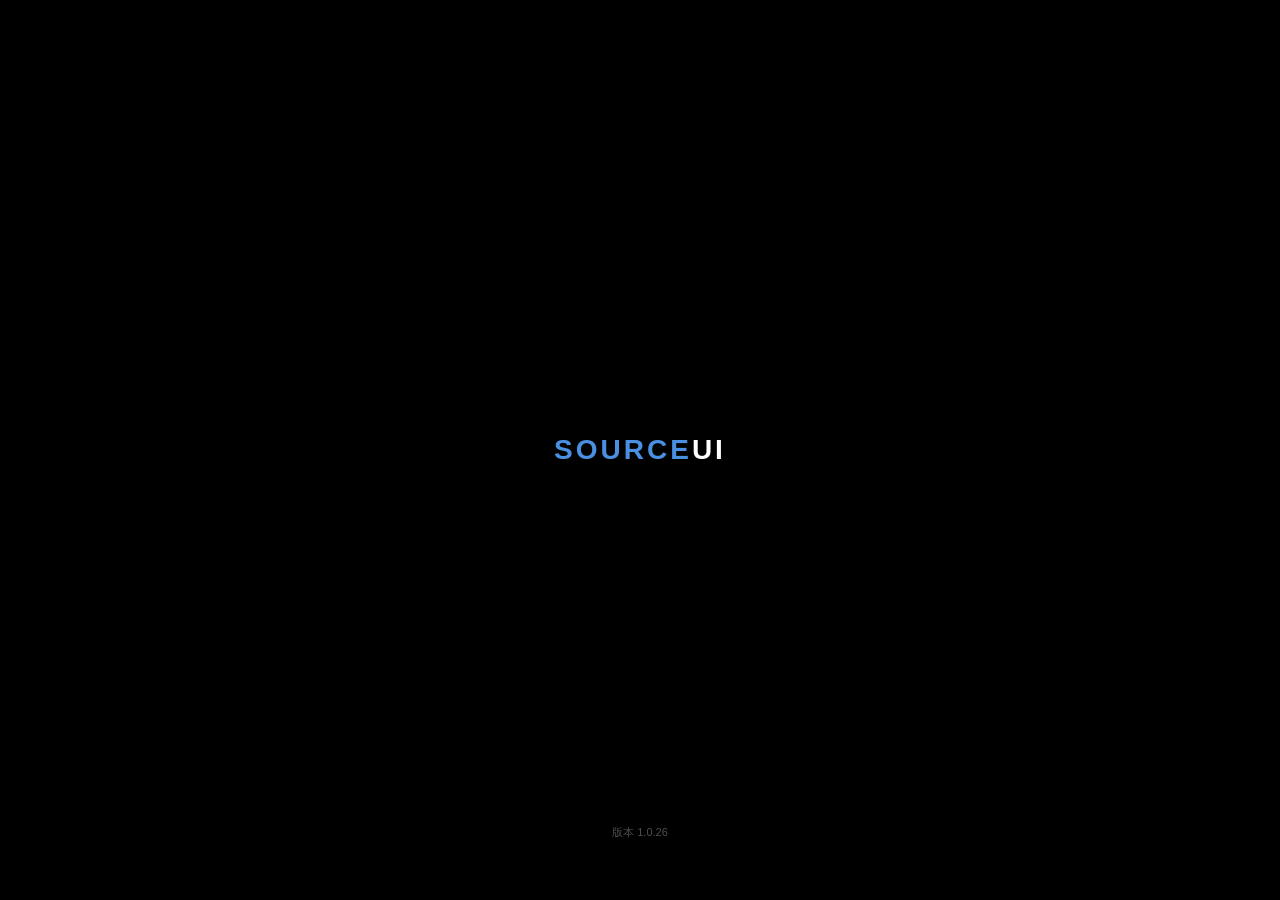
<file: index.html>
<!DOCTYPE html>
<html lang="zh-CN">
<head>
<meta charset="UTF-8">
<meta name="viewport" content="width=device-width, initial-scale=1.0, user-scalable=no, viewport-fit=cover">
<title>Source UI 1.0.26</title>
<link rel="icon" href="https://raw.githubusercontent.com/ThinkReally114/Source-UI/main/server.png" type="image/png">
<link rel="stylesheet" href="css/styles.css">
<base target="_blank">
</head>

<body>
<div class="phone">

  <!-- 开机动画 -->
  <div id="boot-screen" style="position: absolute; top: 0; left: 0; width: 100%; height: 100%; background: #000; z-index: 100000; display: flex; flex-direction: column; align-items: center; justify-content: center; transition: opacity 0.8s ease, visibility 0.8s ease;">
    <div style="font-size: 28px; font-weight: 600; letter-spacing: 3px;"><span style="color: #4A90E2;">SOURCE</span><span style="color: #fff;">UI</span></div>
    <div style="position: absolute; bottom: 60px; color: rgba(255,255,255,0.3); font-size: 11px;">版本 1.0.26</div>
  </div>

  <!-- 上滑解锁屏幕 -->
  <div id="lock" style="position: absolute; top: 0; left: 0; width: 100%; height: 100%; background-size: cover; background-position: center; z-index: 9999; display: flex; flex-direction: column; align-items: center; justify-content: center; color: #fff;" data-random-bg="v">
    <div style="font-size: 68px; font-weight: 700; margin-bottom: 20px; text-shadow: 0 2px 10px rgba(0,0,0,0.3);">10:30</div>
    <div style="font-size: 17px; font-weight: 600; margin-bottom: 40px; text-shadow: 0 1px 5px rgba(0,0,0,0.3);">周二 2月18日</div>
    <div style="font-size: 15px; font-weight: 500; opacity: 0.9; margin-bottom: 40px; text-shadow: 0 1px 3px rgba(0,0,0,0.3);">上滑解锁</div>
    <!-- 滑动区域 -->
    <div id="swipe-area" style="width: 100%; height: 100%; position: absolute; top: 0; left: 0; z-index: 10000;"></div>
  </div>

  <div id="status">
    <div class="time">10:30</div>
    <div class="info"><svg viewBox="0 0 24 24" style="width: 16px; height: 16px; fill: currentColor;"><path d="M1 9l2 2c4.97-4.97 13.03-4.97 18 0l2-2C16.93 2.93 7.08 2.93 1 9zm8 8l3 3 3-3c-1.65-1.66-4.34-1.66-6 0zm-4-4l2 2c2.76-2.76 7.24-2.76 10 0l2-2C15.14 9.14 8.87 9.14 5 13z"/></svg> <svg viewBox="0 0 24 24" style="width: 18px; height: 12px; fill: currentColor;"><rect x="2" y="6" width="18" height="12" rx="3" ry="3"/><rect x="20" y="9" width="2" height="6" rx="1" ry="1"/></svg></div>
  </div>

  <div class="status-trigger" id="status-trigger"></div>

  <!-- 流体云 - 显示当前播放应用 -->
  <div class="fluid-cloud" id="fluid-cloud">
    <!-- 收起状态 -->
    <div class="fluid-cloud-collapsed" id="fluid-cloud-collapsed" onclick="fluidCloudToggleExpand()">
      <div class="fluid-cloud-icon" id="fluid-cloud-icon"><svg viewBox="0 0 24 24"><path d="M12 3v10.55c-.59-.34-1.27-.55-2-.55-2.21 0-4 1.79-4 4s1.79 4 4 4 4-1.79 4-4V7h4V3h-6z"/></svg></div>
      <div class="fluid-cloud-info">
        <div class="fluid-cloud-title" id="fluid-cloud-title">未在播放</div>
        <div class="fluid-cloud-subtitle" id="fluid-cloud-subtitle">音乐</div>
      </div>
      <div class="fluid-cloud-wave" id="fluid-cloud-wave">
        <span></span>
        <span></span>
        <span></span>
        <span></span>
        <span></span>
      </div>
    </div>
    <!-- 展开状态 -->
    <div class="fluid-cloud-expanded" id="fluid-cloud-expanded" onclick="fluidCloudToggleExpand()">
      <div class="fluid-cloud-expanded-bg"></div>
      <div class="fluid-cloud-expanded-content">
        <div class="fluid-cloud-expanded-cover" id="fluid-cloud-cover" onclick="event.stopPropagation(); fluidCloudOpenApp()"><svg viewBox="0 0 24 24" style="width: 24px; height: 24px; fill: currentColor;"><path d="M12 3v10.55c-.59-.34-1.27-.55-2-.55-2.21 0-4 1.79-4 4s1.79 4 4 4 4-1.79 4-4V7h4V3h-6z"/></svg></div>
        <div class="fluid-cloud-expanded-info" onclick="event.stopPropagation(); fluidCloudOpenApp()">
          <div class="fluid-cloud-expanded-title" id="fluid-cloud-expanded-title">未在播放</div>
          <div class="fluid-cloud-expanded-album" id="fluid-cloud-expanded-album">未知专辑</div>
        </div>
        <div class="fluid-cloud-expanded-controls">
            <button class="fluid-cloud-btn" onclick="event.stopPropagation(); fluidCloudPrev()">
              <svg viewBox="0 0 24 24" fill="currentColor" style="width: 14px; height: 14px;">
                <path d="M6 6h2v12H6zm3.5 6l8.5 6V6z"/>
              </svg>
            </button>
            <button class="fluid-cloud-btn play-pause" id="fluid-cloud-play-btn" onclick="event.stopPropagation(); fluidCloudTogglePlay()">
              <svg viewBox="0 0 24 24" fill="currentColor" style="width: 18px; height: 18px;">
                <path id="fluid-cloud-play-icon" d="M8 5v14l11-7z"/>
              </svg>
            </button>
            <button class="fluid-cloud-btn" onclick="event.stopPropagation(); fluidCloudNext()">
              <svg viewBox="0 0 24 24" fill="currentColor" style="width: 14px; height: 14px;">
                <path d="M6 18l8.5-6L6 6v12zM16 6v12h2V6h-2z"/>
              </svg>
            </button>
          </div>
      </div>
    </div>
  </div>

  <!-- 全屏歌词显示区域 - 移出 app 避免 border-radius 影响 -->
  <div class="fullscreen-lyrics" id="fullscreen-lyrics" style="display: none; position: fixed; top: 0; left: 0; width: 100%; height: 100%; background: linear-gradient(rgba(0,0,0,0.7), rgba(0,0,0,0.9)); z-index: 10000; backdrop-filter: blur(30px); -webkit-backdrop-filter: blur(30px); overflow: hidden; opacity: 0; transform: translateX(100%);" onclick="toggleFullscreenLyrics()">
    <!-- 上下模糊遮罩 -->
    <div style="position: absolute; top: 0; left: 0; width: 100%; height: 150px; background: linear-gradient(to bottom, rgba(0,0,0,0.7), transparent); z-index: 1; pointer-events: none;"></div>
    <div style="position: absolute; bottom: 0; left: 0; width: 100%; height: 150px; background: linear-gradient(to top, rgba(0,0,0,0.7), transparent); z-index: 1; pointer-events: none;"></div>
    <!-- 顶部信息栏 - 只显示歌名 -->
    <div class="fullscreen-lyrics-header" style="position: absolute; top: 0; left: 0; width: 100%; padding: calc(var(--safe-top) + 10px) 20px 20px; text-align: center; z-index: 2; transform: translateZ(0);">
      <div id="fullscreen-song-title" style="color: rgba(255,255,255,0.9); font-size: 17px; font-weight: 600;">歌曲名称</div>
    </div>
    
    <!-- 歌词显示区域 -->
    <div class="fullscreen-lyrics-container" id="fullscreen-lyrics-container" style="position: absolute; top: 0; left: 0; width: 100%; height: 100%; display: flex; flex-direction: column; justify-content: flex-start; align-items: flex-start; padding: calc(var(--safe-top) + 80px) 30px 150px; box-sizing: border-box; overflow: hidden; transform: translateZ(0);">
      <div class="fullscreen-lyrics-content" id="fullscreen-lyrics-content" style="width: 100%; max-width: 800px; text-align: left; transition: transform 0.8s cubic-bezier(0.22, 0.61, 0.36, 1); z-index: 1; transform: translateZ(0);">
        <div class="fullscreen-lyric-line initial" style="color: rgba(255,255,255,0.5); font-size: 24px; line-height: 1.6; margin: 15px 0; font-weight: 400; transition: all 0.6s cubic-bezier(0.22, 0.61, 0.36, 1), opacity 0.6s ease, transform 0.6s ease; transform: translateZ(0); filter: blur(2px);">点击退出全屏歌词</div>
      </div>
    </div>
    
    <!-- 底部时间显示 -->
    <div style="position: absolute; bottom: calc(var(--safe-bottom) + 20px); left: 0; width: 100%; text-align: center; z-index: 2; transform: translateZ(0);">
      <div style="display: flex; justify-content: center; align-items: center; gap: 8px;">
        <span id="fullscreen-current-time" style="color: rgba(255,255,255,0.9); font-size: 15px; font-weight: 600;">0:00</span>
        <span style="color: rgba(255,255,255,0.5); font-size: 15px;">/</span>
        <span id="fullscreen-duration" style="color: rgba(255,255,255,0.9); font-size: 15px; font-weight: 600;">0:00</span>
      </div>
    </div>
  </div>

  <div class="control-center" id="control-center">
    <div class="control-center-bg" id="control-center-bg"></div>
    <div class="control-panel">
      <div class="control-handle" id="control-handle"></div>
      <div class="control-grid">
        <div class="control-item control-wifi active" data-control="wifi">
          <div class="control-icon"><svg viewBox="0 0 24 24"><path d="M1 9l2 2c4.97-4.97 13.03-4.97 18 0l2-2C16.93 2.93 7.08 2.93 1 9zm8 8l3 3 3-3c-1.65-1.66-4.34-1.66-6 0zm-4-4l2 2c2.76-2.76 7.24-2.76 10 0l2-2C15.14 9.14 8.87 9.14 5 13z"/></svg></div>
          <div class="control-label">WLAN</div>
        </div>
        <div class="control-item control-bluetooth active" data-control="bluetooth">
          <div class="control-icon"><svg viewBox="0 0 24 24"><path d="M17.71 7.71L12 2h-1v7.59L6.41 5 5 6.41 10.59 12 5 17.59 6.41 19 11 14.41V22h1l5.71-5.71-4.3-4.29 4.3-4.29zM13 5.83l1.88 1.88L13 9.59V5.83zm1.88 10.46L13 18.17v-3.76l1.88 1.88z"/></svg></div>
          <div class="control-label">蓝牙</div>
        </div>
        <div class="control-item control-data active" data-control="data">
          <div class="control-icon"><svg viewBox="0 0 24 24"><path d="M17 1.01L7 1c-1.1 0-2 .9-2 2v18c0 1.1.9 2 2 2h10c1.1 0 2-.9 2-2V3c0-1.1-.9-1.99-2-1.99zM17 19H7V5h10v14z"/></svg></div>
          <div class="control-label">移动数据</div>
        </div>
        <div class="control-item control-airplane inactive" data-control="airplane">
          <div class="control-icon"><svg viewBox="0 0 24 24"><path d="M21 16v-2l-8-5V3.5c0-.83-.67-1.5-1.5-1.5S10 2.67 10 3.5V9l-8 5v2l8-2.5V19l-2 1.5V22l3.5-1 3.5 1v-1.5L13 19v-5.5l8 2.5z"/></svg></div>
          <div class="control-label">飞行模式</div>
        </div>
        <div class="control-item control-rotation inactive" data-control="rotation">
          <div class="control-icon"><svg viewBox="0 0 24 24"><path d="M18 8h-1V6c0-2.76-2.24-5-5-5S7 3.24 7 6v2H6c-1.1 0-2 .9-2 2v10c0 1.1.9 2 2 2h12c1.1 0 2-.9 2-2V10c0-1.1-.9-2-2-2zm-6 9c-1.1 0-2-.9-2-2s.9-2 2-2 2 .9 2 2-.9 2-2 2zm3.1-9H8.9V6c0-1.71 1.39-3.1 3.1-3.1 1.71 0 3.1 1.39 3.1 3.1v2z"/></svg></div>
          <div class="control-label">旋转锁定</div>
        </div>
        <div class="control-item control-dnd inactive" data-control="dnd">
          <div class="control-icon"><svg viewBox="0 0 24 24"><path d="M12 2C6.48 2 2 6.48 2 12s4.48 10 10 10 10-4.48 10-10S17.52 2 12 2zm0 18c-4.42 0-8-3.58-8-8 0-1.85.63-3.55 1.69-4.9L16.9 18.31C15.55 19.37 13.85 20 12 20zm6.31-3.1L7.1 5.69C8.45 4.63 10.15 4 12 4c4.42 0 8 3.58 8 8 0 1.85-.63 3.55-1.69 4.9z"/></svg></div>
          <div class="control-label">勿扰模式</div>
        </div>
        <div class="control-item control-flashlight inactive" data-control="flashlight">
          <div class="control-icon"><svg viewBox="0 0 24 24"><path d="M6 2h12v3H6zm0 5h12v3H6zm0 5h12v3H6z"/></svg></div>
          <div class="control-label">手电筒</div>
        </div>
        <div class="control-item control-dark-mode inactive" data-control="dark-mode">
          <div class="control-icon"><svg viewBox="0 0 24 24"><path d="M9 2c-1.05 0-2.05.16-3 .46 1.69 1.24 2.79 3.24 2.79 5.54 0 3.87-3.13 7-7 7-.71 0-1.39-.11-2.03-.3C2.6 19.08 6.27 22 10.5 22c5.24 0 9.5-4.25 9.5-9.5S15.74 2 10.5 2c-.51 0-1.01.04-1.5.11V2z"/></svg></div>
          <div class="control-label">深色模式</div>
        </div>
      </div>
      <div class="control-sliders">
        <div class="slider-container">
          <div class="slider-icon"><svg viewBox="0 0 24 24"><path d="M6.76 4.84l-1.8-1.79-1.41 1.41 1.79 1.79 1.42-1.41zM4 10.5H1v2h3v-2zm9-9.95h-2V3.5h2V.55zm7.45 3.91l-1.41-1.41-1.79 1.79 1.41 1.41 1.79-1.79zm-3.21 13.7l1.79 1.8 1.41-1.41-1.8-1.79-1.4 1.4zM20 10.5v2h3v-2h-3zm-8-5c-3.31 0-6 2.69-6 6s2.69 6 6 6 6-2.69 6-6-2.69-6-6-6zm-1 16.95h2V19.5h-2v2.95zm-7.45-3.91l1.41 1.41 1.79-1.8-1.41-1.41-1.79 1.8z"/></svg></div>
          <div class="slider-track" id="brightness-slider">
            <div class="slider-fill" style="width: 70%;"><div class="slider-thumb"></div></div>
          </div>
        </div>
        <div class="slider-container">
          <div class="slider-icon"><svg viewBox="0 0 24 24"><path d="M3 9v6h4l5 5V4L7 9H3zm13.5 3c0-1.77-1.02-3.29-2.5-4.03v8.05c1.48-.73 2.5-2.25 2.5-4.02zM14 3.23v2.06c2.89.86 5 3.54 5 6.71s-2.11 5.85-5 6.71v2.06c4.01-.91 7-4.49 7-8.77s-2.99-7.86-7-8.77z"/></svg></div>
          <div class="slider-track" id="volume-slider">
            <div class="slider-fill" style="width: 50%;"><div class="slider-thumb"></div></div>
          </div>
        </div>
      </div>
      <div class="control-shortcuts">
        <div class="shortcut-item" data-action="flashlight">
          <div class="shortcut-icon"><svg viewBox="0 0 24 24"><path d="M7 2v11h3v9l7-12h-4l4-8z"/></svg></div>
          <div class="shortcut-text">手电筒</div>
        </div>
        <div class="shortcut-item" data-action="timer">
          <div class="shortcut-icon"><svg viewBox="0 0 24 24"><path d="M15 1H9v2h6V1zm-4 13h2V8h-2v6zm8.03-6.61l1.42-1.42c-.43-.51-.9-.99-1.41-1.41l-1.42 1.42C16.07 4.74 14.12 4 12 4c-4.97 0-9 4.03-9 9s4.02 9 9 9 9-4.03 9-9c0-2.12-.74-4.07-1.97-5.61zM12 20c-3.87 0-7-3.13-7-7s3.13-7 7-7 7 3.13 7 7-3.13 7-7 7z"/></svg></div>
          <div class="shortcut-text">计时器</div>
        </div>
        <div class="shortcut-item" data-action="camera">
          <div class="shortcut-icon" style="border-radius: 50%; background: rgba(255,255,255,0.3);"><svg viewBox="0 0 24 24"><path d="M12 15.5c1.93 0 3.5-1.57 3.5-3.5s-1.57-3.5-3.5-3.5-3.5 1.57-3.5 3.5 1.57 3.5 3.5 3.5z"/><path d="M20 4h-3.17L15 2H9L7.17 4H4c-1.1 0-2 .9-2 2v12c0 1.1.9 2 2 2h16c1.1 0 2-.9 2-2V6c0-1.1-.9-2-2-2zm-5 11.5c-2.49 0-4.5-2.01-4.5-4.5S12.51 6.5 15 6.5s4.5 2.01 4.5 4.5-2.01 4.5-4.5 4.5z"/></svg></div>
          <div class="shortcut-text">相机</div>
        </div>
        <div class="shortcut-item" data-action="music">
          <div class="shortcut-icon" id="control-music-icon"><svg viewBox="0 0 24 24"><path d="M12 3v10.55c-.59-.34-1.27-.55-2-.55-2.21 0-4 1.79-4 4s1.79 4 4 4 4-1.79 4-4V7h4V3h-6z"/></svg></div>
          <div class="shortcut-text" id="control-music-text">音乐</div>
        </div>
      </div>
      <div class="control-music-player" id="control-music-player" style="display: none; margin-top: 16px; padding: 16px; background: rgba(255,255,255,0.15); border-radius: 16px; backdrop-filter: blur(20px);">
        <div style="display: flex; align-items: center; gap: 12px; margin-bottom: 12px;">
          <div style="width: 40px; height: 40px; background: #FF2D55; border-radius: 8px; display: flex; align-items: center; justify-content: center; font-size: 20px;"><svg viewBox="0 0 24 24" style="width: 24px; height: 24px; fill: currentColor;"><path d="M12 3v10.55c-.59-.34-1.27-.55-2-.55-2.21 0-4 1.79-4 4s1.79 4 4 4 4-1.79 4-4V7h4V3h-6z"/></svg></div>
          <div style="flex: 1; overflow: hidden;">
            <div style="font-size: 14px; font-weight: 500; white-space: nowrap; overflow: hidden; text-overflow: ellipsis;" id="control-music-title">未在播放</div>
            <div style="font-size: 12px; color: rgba(255,255,255,0.7);" id="control-music-status">点击播放</div>
          </div>
        </div>
        <div style="display: flex; align-items: center; justify-content: center; gap: 24px;">
          <div style="width: 32px; height: 32px; display: flex; align-items: center; justify-content: center; cursor: pointer; color: #fff;" id="control-music-prev">
            <svg viewBox="0 0 24 24" fill="currentColor" style="width: 20px; height: 20px;">
              <path d="M6 6h2v12H6zm3.5 6l8.5 6V6z"/>
            </svg>
          </div>
          <div style="width: 48px; height: 48px; background: #fff; border-radius: 50%; display: flex; align-items: center; justify-content: center; cursor: pointer; color: #333;" id="control-music-play">
            <svg viewBox="0 0 24 24" fill="currentColor" style="width: 24px; height: 24px;">
              <path id="control-play-icon" d="M8 5v14l11-7z"/>
            </svg>
          </div>
          <div style="width: 32px; height: 32px; display: flex; align-items: center; justify-content: center; cursor: pointer; color: #fff;" id="control-music-next">
            <svg viewBox="0 0 24 24" fill="currentColor" style="width: 20px; height: 20px;">
              <path d="M6 18l8.5-6L6 6v12zM16 6v12h2V6h-2z"/>
            </svg>
          </div>
        </div>
      </div>
    </div>
  </div>

  <div id="desktop" data-random-bg="v">
    <div class="icon-grid">
      <div class="icon-item" data-app="phone"><div class="icon"><svg viewBox="0 0 24 24"><path d="M6.62 10.79c1.44 2.83 3.76 5.14 6.59 6.59l2.2-2.2c.27-.27.67-.36 1.02-.24 1.12.37 2.33.57 3.57.57.55 0 1 .45 1 1V20c0 .55-.45 1-1 1-9.39 0-17-7.61-17-17 0-.55.45-1 1-1h3.5c.55 0 1 .45 1 1 0 1.25.2 2.45.57 3.57.11.35.03.74-.25 1.02l-2.2 2.2z"/></svg></div><div class="icon-label">电话</div></div>
      <div class="icon-item" data-app="msg"><div class="icon"><svg viewBox="0 0 24 24"><path d="M20 2H4c-1.1 0-1.99.9-1.99 2L2 22l4-4h14c1.1 0 2-.9 2-2V4c0-1.1-.9-2-2-2zm-2 12H6v-2h12v2zm0-3H6V9h12v2zm0-3H6V6h12v2z"/></svg></div><div class="icon-label">信息</div></div>
      <div class="icon-item" data-app="safari"><div class="icon"><svg viewBox="0 0 24 24"><path d="M12 2C6.48 2 2 6.48 2 12s4.48 10 10 10 10-4.48 10-10S17.52 2 12 2zm-1 17.93c-3.95-.49-7-3.85-7-7.93 0-.62.08-1.21.21-1.79L9 15v1c0 1.1.9 2 2 2v1.93zm6.9-2.54c-.26-.81-1-1.39-1.9-1.39h-1v-3c0-.55-.45-1-1-1H8v-2h2c.55 0 1-.45 1-1V7h2c1.1 0 2-.9 2-2v-.41c2.93 1.19 5 4.06 5 7.41 0 2.08-.8 3.97-2.1 5.39z"/></svg></div><div class="icon-label">浏览器</div></div>
      <div class="icon-item" data-app="camera"><div class="icon"><svg viewBox="0 0 24 24"><path d="M12 15.5c1.93 0 3.5-1.57 3.5-3.5s-1.57-3.5-3.5-3.5-3.5 1.57-3.5 3.5 1.57 3.5 3.5 3.5z"/><circle cx="12" cy="12" r="3.2"/><path d="M20 4h-3.17L15 2H9L7.17 4H4c-1.1 0-2 .9-2 2v12c0 1.1.9 2 2 2h16c1.1 0 2-.9 2-2V6c0-1.1-.9-2-2-2zm-5 11.5V13H9v2.5L5.5 12 9 8.5V11h6V8.5l3.5 3.5-3.5 3.5z"/></svg></div><div class="icon-label">相机</div></div>
      <div class="icon-item" data-app="photo"><div class="icon"><svg viewBox="0 0 24 24"><path d="M21 19V5c0-1.1-.9-2-2-2H5c-1.1 0-2 .9-2 2v14c0 1.1.9 2 2 2h14c1.1 0 2-.9 2-2zM8.5 13.5l2.5 3.01L14.5 12l4.5 6H5l3.5-4.5z"/></svg></div><div class="icon-label">照片</div></div>
      <div class="icon-item" data-app="music"><div class="icon"><svg viewBox="0 0 24 24"><path d="M12 3v10.55c-.59-.34-1.27-.55-2-.55-2.21 0-4 1.79-4 4s1.79 4 4 4 4-1.79 4-4V7h4V3h-6z"/></svg></div><div class="icon-label">音乐</div></div>
      <div class="icon-item" data-app="video"><div class="icon"><svg viewBox="0 0 24 24"><path d="M18 3v2h-2V3H8v2H6V3H4v18h2v-2h2v2h8v-2h2v2h2V3h-2zM8 17H6v-2h2v2zm0-4H6v-2h2v2zm0-4H6V7h2v2zm10 8h-2v-2h2v2zm0-4h-2v-2h2v2zm0-4h-2V7h2v2z"/></svg></div><div class="icon-label">视频</div></div>
      <div class="icon-item" data-app="setting"><div class="icon"><svg viewBox="0 0 24 24"><path d="M19.14 12.94c.04-.3.06-.61.06-.94 0-.32-.02-.64-.07-.94l2.03-1.58c.18-.14.23-.41.12-.61l-1.92-3.32c-.12-.22-.37-.29-.59-.22l-2.39.96c-.5-.38-1.03-.7-1.62-.94l-.36-2.54c-.04-.24-.24-.41-.48-.41h-3.84c-.24 0-.43.17-.47.41l-.36 2.54c-.59.24-1.13.57-1.62.94l-2.39-.96c-.22-.08-.47 0-.59.22L3.16 8.87c-.12.21-.08.47.12.61l2.03 1.58c-.05.3-.09.63-.09.94s.04.64.09.94l-2.03 1.58c-.18.14-.23.41-.12.61l1.92 3.32c.12.22.37.29.59.22l2.39-.96c.5.38 1.03.7 1.62.94l.36 2.54c.05.24.24.41.48.41h3.84c.24 0 .44-.17.47-.41l.36-2.54c.59-.24 1.13-.56 1.62-.94l2.39.96c.22.08.47 0 .59-.22l1.92-3.32c.12-.22.07-.47-.12-.61l-2.01-1.58zM12 15.6c-1.98 0-3.6-1.62-3.6-3.6s1.62-3.6 3.6-3.6 3.6 1.62 3.6 3.6-1.62 3.6-3.6 3.6z"/></svg></div><div class="icon-label">设置</div></div>
    </div>
  </div>

  <div id="blur"></div>

  <div id="dock">
    <div class="dock-item" data-app="phone"><div class="icon"><svg viewBox="0 0 24 24"><path d="M6.62 10.79c1.44 2.83 3.76 5.14 6.59 6.59l2.2-2.2c.27-.27.67-.36 1.02-.24 1.12.37 2.33.57 3.57.57.55 0 1 .45 1 1V20c0 .55-.45 1-1 1-9.39 0-17-7.61-17-17 0-.55.45-1 1-1h3.5c.55 0 1 .45 1 1 0 1.25.2 2.45.57 3.57.11.35.03.74-.25 1.02l-2.2 2.2z"/></svg></div></div>
    <div class="dock-item" data-app="safari"><div class="icon"><svg viewBox="0 0 24 24"><path d="M12 2C6.48 2 2 6.48 2 12s4.48 10 10 10 10-4.48 10-10S17.52 2 12 2zm-1 17.93c-3.95-.49-7-3.85-7-7.93 0-.62.08-1.21.21-1.79L9 15v1c0 1.1.9 2 2 2v1.93zm6.9-2.54c-.26-.81-1-1.39-1.9-1.39h-1v-3c0-.55-.45-1-1-1H8v-2h2c.55 0 1-.45 1-1V7h2c1.1 0 2-.9 2-2v-.41c2.93 1.19 5 4.06 5 7.41 0 2.08-.8 3.97-2.1 5.39z"/></svg></div></div>
    <div class="dock-item" data-app="msg"><div class="icon"><svg viewBox="0 0 24 24"><path d="M20 2H4c-1.1 0-1.99.9-1.99 2L2 22l4-4h14c1.1 0 2-.9 2-2V4c0-1.1-.9-2-2-2zm-2 12H6v-2h12v2zm0-3H6V9h12v2zm0-3H6V6h12v2z"/></svg></div></div>
    <div class="dock-item" data-app="setting"><div class="icon"><svg viewBox="0 0 24 24"><path d="M19.14 12.94c.04-.3.06-.61.06-.94 0-.32-.02-.64-.07-.94l2.03-1.58c.18-.14.23-.41.12-.61l-1.92-3.32c-.12-.22-.37-.29-.59-.22l-2.39.96c-.5-.38-1.03-.7-1.62-.94l-.36-2.54c-.04-.24-.24-.41-.48-.41h-3.84c-.24 0-.43.17-.47.41l-.36 2.54c-.59.24-1.13.57-1.62.94l-2.39-.96c-.22-.08-.47 0-.59.22L3.16 8.87c-.12.21-.08.47.12.61l2.03 1.58c-.05.3-.09.63-.09.94s.04.64.09.94l-2.03 1.58c-.18.14-.23.41-.12.61l1.92 3.32c.12.22.37.29.59.22l2.39-.96c.5.38 1.03.7 1.62.94l.36 2.54c.05.24.24.41.48.41h3.84c.24 0 .44-.17.47-.41l.36-2.54c.59-.24 1.13-.56 1.62-.94l2.39.96c.22.08.47 0 .59-.22l1.92-3.32c.12-.22.07-.47-.12-.61l-2.01-1.58zM12 15.6c-1.98 0-3.6-1.62-3.6-3.6s1.62-3.6 3.6-3.6 3.6 1.62 3.6 3.6-1.62 3.6-3.6 3.6z"/></svg></div></div>
  </div>

  <div class="app" id="app-window">
    <div class="app-body">
      <div class="page" id="page-phone">
        <div class="group">
          <div class="item" data-subpage="phone-dial">
            <div class="item-icon" style="background:#34C759"><svg viewBox="0 0 24 24"><path d="M6.62 10.79c1.44 2.83 3.76 5.14 6.59 6.59l2.2-2.2c.27-.27.67-.36 1.02-.24 1.12.37 2.33.57 3.57.57.55 0 1 .45 1 1V20c0 .55-.45 1-1 1-9.39 0-17-7.61-17-17 0-.55.45-1 1-1h3.5c.55 0 1 .45 1 1 0 1.25.2 2.45.57 3.57.11.35.03.74-.25 1.02l-2.2 2.2z"/></svg></div>
            <div class="item-text">拨号键盘</div>
            <div class="item-arrow">></div>
          </div>
          <div class="item" data-subpage="phone-recent">
            <div class="item-icon" style="background:#FF3B30"><svg viewBox="0 0 24 24"><path d="M13 3c-4.97 0-9 4.03-9 9H1l3.89 3.89.07.14L9 12H6c0-3.87 3.13-7 7-7s7 3.13 7 7-3.13 7-7 7c-1.93 0-3.68-.79-4.94-2.06l-1.42 1.42C8.27 19.99 10.51 21 13 21c4.97 0 9-4.03 9-9s-4.03-9-9-9zm-1 5v5l4.28 2.54.72-1.21-3.5-2.08V8H12z"/></svg></div>
            <div class="item-text">最近通话</div>
            <div class="item-arrow">></div>
          </div>
          <div class="item" data-subpage="phone-contact">
            <div class="item-icon" style="background:var(--primary-blue)"><svg viewBox="0 0 24 24"><path d="M12 12c2.21 0 4-1.79 4-4s-1.79-4-4-4-4 1.79-4 4 1.79 4 4 4zm0 2c-2.67 0-8 1.34-8 4v2h16v-2c0-2.66-5.33-4-8-4z"/></svg></div>
            <div class="item-text">联系人</div>
            <div class="item-arrow">></div>
          </div>
        </div>
      </div>

      <div class="subpage" id="subpage-phone-dial">
        <div class="back-btn" onclick="goBack()">← 电话</div>
        <div id="dial-display" style="text-align: center; font-size: 28px; margin: 10px 0 5px; letter-spacing: 2px; min-height: 36px; color: #000; font-weight: 300;"></div>
        <div id="dial-hint" style="text-align: center; font-size: 13px; color: #86868b; margin-bottom: 10px;">添加号码</div>
        
        <div class="dialpad" style="gap: 10px; padding: 10px 30px; max-width: 340px;">
          <div class="dial-btn" data-key="1" style="width: 60px; height: 60px; font-size: 24px;">1<small style="font-size: 8px;"> </small></div>
          <div class="dial-btn" data-key="2" style="width: 60px; height: 60px; font-size: 24px;">2<small style="font-size: 8px;">ABC</small></div>
          <div class="dial-btn" data-key="3" style="width: 60px; height: 60px; font-size: 24px;">3<small style="font-size: 8px;">DEF</small></div>
          <div class="dial-btn" data-key="4" style="width: 60px; height: 60px; font-size: 24px;">4<small style="font-size: 8px;">GHI</small></div>
          <div class="dial-btn" data-key="5" style="width: 60px; height: 60px; font-size: 24px;">5<small style="font-size: 8px;">JKL</small></div>
          <div class="dial-btn" data-key="6" style="width: 60px; height: 60px; font-size: 24px;">6<small style="font-size: 8px;">MNO</small></div>
          <div class="dial-btn" data-key="7" style="width: 60px; height: 60px; font-size: 24px;">7<small style="font-size: 8px;">PQRS</small></div>
          <div class="dial-btn" data-key="8" style="width: 60px; height: 60px; font-size: 24px;">8<small style="font-size: 8px;">TUV</small></div>
          <div class="dial-btn" data-key="9" style="width: 60px; height: 60px; font-size: 24px;">9<small style="font-size: 8px;">WXYZ</small></div>
          <div class="dial-btn" data-key="*" style="width: 60px; height: 60px; font-size: 24px;">*<small style="font-size: 8px;"> </small></div>
          <div class="dial-btn" data-key="0" style="width: 60px; height: 60px; font-size: 24px;">0<small style="font-size: 8px;">+</small></div>
          <div class="dial-btn" data-key="#" style="width: 60px; height: 60px; font-size: 24px;">#<small style="font-size: 8px;"> </small></div>
        </div>
        
        <div style="display: flex; align-items: center; justify-content: center; gap: 30px; margin-top: 15px;">
          <div class="dial-action-btn" id="dial-backspace" style="width: 45px; height: 45px; border-radius: 50%; background: #e5e5ea; display: flex; align-items: center; justify-content: center; font-size: 18px; cursor: pointer; transition: all 0.2s;">⌫</div>
          <div class="call-btn" id="call-btn" style="width: 60px; height: 60px; border-radius: 50%; background: #c7c7cc; display: flex; align-items: center; justify-content: center; font-size: 24px; color: #fff; cursor: not-allowed; transition: all 0.3s;"><svg viewBox="0 0 24 24" style="width: 28px; height: 28px; fill: currentColor;"><path d="M6.62 10.79c1.44 2.83 3.76 5.14 6.59 6.59l2.2-2.2c.27-.27.67-.36 1.02-.24 1.12.37 2.33.57 3.57.57.55 0 1 .45 1 1V20c0 .55-.45 1-1 1-9.39 0-17-7.61-17-17 0-.55.45-1 1-1h3.5c.55 0 1 .45 1 1 0 1.25.2 2.45.57 3.57.11.35.03.74-.25 1.02l-2.2 2.2z"/></svg></div>
          <div style="width: 45px; height: 45px;"></div>
        </div>
        <div id="call-hint" style="text-align: center; margin-top: 10px; font-size: 12px; color: #86868b; min-height: 18px;"></div>
      </div>

      <div class="subpage" id="subpage-phone-recent">
        <div class="back-btn" onclick="goBack()">← 电话</div>
        <div class="group">
          <div class="chat-item">
            <div class="chat-avatar"><svg viewBox="0 0 24 24" style="width: 24px; height: 24px; fill: currentColor;"><path d="M12 12c2.21 0 4-1.79 4-4s-1.79-4-4-4-4 1.79-4 4 1.79 4 4 4zm0 2c-2.67 0-8 1.34-8 4v2h16v-2c0-2.66-5.33-4-8-4z"/></svg></div>
            <div class="chat-info"><div class="chat-name">张三</div><div class="chat-msg">移动 13800000000</div></div>
            <div class="chat-time">今天 10:20</div>
          </div>
          <div class="chat-item">
            <div class="chat-avatar"><svg viewBox="0 0 24 24" style="width: 24px; height: 24px; fill: currentColor;"><path d="M12 12c2.21 0 4-1.79 4-4s-1.79-4-4-4-4 1.79-4 4 1.79 4 4 4zm0 2c-2.67 0-8 1.34-8 4v2h16v-2c0-2.66-5.33-4-8-4z"/></svg></div>
            <div class="chat-info"><div class="chat-name">李四</div><div class="chat-msg">联通 13000000000</div></div>
            <div class="chat-time">昨天 18:30</div>
          </div>
        </div>
      </div>

      <div class="subpage" id="subpage-phone-contact">
        <div class="back-btn" onclick="goBack()">← 电话</div>
        <div class="group">
          <div class="chat-item"><div class="chat-avatar"><svg viewBox="0 0 24 24" style="width: 24px; height: 24px; fill: currentColor;"><path d="M12 12c2.21 0 4-1.79 4-4s-1.79-4-4-4-4 1.79-4 4 1.79 4 4 4zm0 2c-2.67 0-8 1.34-8 4v2h16v-2c0-2.66-5.33-4-8-4z"/></svg></div><div class="chat-info"><div class="chat-name">张三</div></div></div>
          <div class="chat-item"><div class="chat-avatar"><svg viewBox="0 0 24 24" style="width: 24px; height: 24px; fill: currentColor;"><path d="M12 12c2.21 0 4-1.79 4-4s-1.79-4-4-4-4 1.79-4 4 1.79 4 4 4zm0 2c-2.67 0-8 1.34-8 4v2h16v-2c0-2.66-5.33-4-8-4z"/></svg></div><div class="chat-info"><div class="chat-name">李四</div></div></div>
        </div>
      </div>

      <div class="page" id="page-msg">
        <div class="chat-list">
          <div class="chat-item" data-subpage="msg-chat">
            <div class="chat-avatar"><svg viewBox="0 0 24 24" style="width: 24px; height: 24px; fill: currentColor;"><path d="M12 12c2.21 0 4-1.79 4-4s-1.79-4-4-4-4 1.79-4 4 1.79 4 4 4zm0 2c-2.67 0-8 1.34-8 4v2h16v-2c0-2.66-5.33-4-8-4z"/></svg></div>
            <div class="chat-info"><div class="chat-name">张三</div><div class="chat-msg">晚上一起吃饭吗？</div></div>
            <div class="chat-time">10:20</div>
          </div>
          <div class="chat-item">
            <div class="chat-avatar"><svg viewBox="0 0 24 24" style="width: 24px; height: 24px; fill: currentColor;"><path d="M16 11c1.66 0 2.99-1.34 2.99-3S17.66 5 16 5c-1.66 0-3 1.34-3 3s1.34 3 3 3zm-8 0c1.66 0 2.99-1.34 2.99-3S9.66 5 8 5C6.34 5 5 6.34 5 8s1.34 3 3 3zm0 2c-2.33 0-7 1.17-7 3.5V19h14v-2.5c0-2.33-4.67-3.5-7-3.5zm8 0c-.29 0-.62.02-.97.05 1.16.84 1.97 1.97 1.97 3.45V19h6v-2.5c0-2.33-4.67-3.5-7-3.5z"/></svg></div>
            <div class="chat-info"><div class="chat-name">公司群</div><div class="chat-msg">明天上午10点开周会</div></div>
            <div class="chat-time">昨天</div>
          </div>
        </div>
      </div>

      <div class="subpage" id="subpage-msg-chat">
        <div class="back-btn" onclick="goBack()">← 信息</div>
        <div style="display: flex; flex-direction: column; gap: 16px; padding: 10px 0; background: transparent;">
          <div style="display: flex; align-items: flex-end; gap: 8px;">
            <div style="width: 36px; height: 36px; border-radius: 50%; background: var(--primary-blue); display: flex; align-items: center; justify-content: center; color: #fff;"><svg viewBox="0 0 24 24" style="width: 20px; height: 20px; fill: currentColor;"><path d="M12 12c2.21 0 4-1.79 4-4s-1.79-4-4-4-4 1.79-4 4 1.79 4 4 4zm0 2c-2.67 0-8 1.34-8 4v2h16v-2c0-2.66-5.33-4-8-4z"/></svg></div>
            <div style="background: #e5e5ea; padding: 10px 16px; border-radius: 18px; max-width: 70%;">晚上一起吃饭吗？</div>
          </div>
          <div style="display: flex; align-items: flex-end; gap: 8px; justify-content: flex-end;">
            <div style="background: var(--primary-blue); color: #fff; padding: 10px 16px; border-radius: 18px; max-width: 70%;">可以啊，去哪吃？</div>
          </div>
        </div>
      </div>

      <div class="page" id="page-safari">
        <!-- 浏览器地址栏 -->
        <div class="safari-header">
          <div class="safari-nav-buttons">
            <div class="safari-nav-btn" id="safari-back" onclick="safariGoBack()">
              <svg viewBox="0 0 24 24"><path d="M15.41 7.41L14 6l-6 6 6 6 1.41-1.41L10.83 12z"/></svg>
            </div>
            <div class="safari-nav-btn" id="safari-forward" onclick="safariGoForward()">
              <svg viewBox="0 0 24 24"><path d="M10 6L8.59 7.41 13.17 12l-4.58 4.59L10 18l6-6z"/></svg>
            </div>
          </div>
          <div class="safari-address-bar">
            <div class="safari-lock-icon">
              <svg viewBox="0 0 24 24"><path d="M18 8h-1V6c0-2.76-2.24-5-5-5S7 3.24 7 6v2H6c-1.1 0-2 .9-2 2v10c0 1.1.9 2 2 2h12c1.1 0 2-.9 2-2V10c0-1.1-.9-2-2-2zm-6 9c-1.1 0-2-.9-2-2s.9-2 2-2 2 .9 2 2-.9 2-2 2zm3.1-9H8.9V6c0-1.71 1.39-3.1 3.1-3.1 1.71 0 3.1 1.39 3.1 3.1v2z"/></svg>
            </div>
            <input type="text" id="safari-url-input" placeholder="搜索或输入网址" onkeydown="handleSafariInput(event)">
            <div class="safari-refresh-btn" onclick="safariReload()">
              <svg viewBox="0 0 24 24"><path d="M17.65 6.35C16.2 4.9 14.21 4 12 4c-4.42 0-7.99 3.58-7.99 8s3.57 8 7.99 8c3.73 0 6.84-2.55 7.73-6h-2.08c-.82 2.33-3.04 4-5.65 4-3.31 0-6-2.69-6-6s2.69-6 6-6c1.66 0 3.14.69 4.22 1.78L13 11h7V4l-2.35 2.35z"/></svg>
            </div>
          </div>
          <div class="safari-menu-btn" onclick="showSafariMenu()">
            <svg viewBox="0 0 24 24"><path d="M12 8c1.1 0 2-.9 2-2s-.9-2-2-2-2 .9-2 2 .9 2 2 2zm0 2c-1.1 0-2 .9-2 2s.9 2 2 2 2-.9 2-2-.9-2-2-2zm0 6c-1.1 0-2 .9-2 2s.9 2 2 2 2-.9 2-2-.9-2-2-2z"/></svg>
          </div>
        </div>
        
        <!-- 网页内容区域 -->
        <div class="safari-content">
          <iframe id="safari-iframe" sandbox="allow-same-origin allow-scripts allow-popups allow-forms allow-top-navigation"></iframe>
          <div class="safari-home" id="safari-home">
            <div class="safari-favorites-title">常用网站</div>
            <div class="safari-favorites-grid">
              <div class="safari-favorite-item" onclick="openUrl('https://www.baidu.com')">
                <div class="safari-favorite-icon" style="background: #2932E1;">百度</div>
                <div class="safari-favorite-name">百度</div>
              </div>
              <div class="safari-favorite-item" onclick="openUrl('https://www.bing.com')">
                <div class="safari-favorite-icon" style="background: #008373;">必应</div>
                <div class="safari-favorite-name">必应</div>
              </div>
              <div class="safari-favorite-item" onclick="openUrl('https://www.google.com')">
                <div class="safari-favorite-icon" style="background: #4285F4;">G</div>
                <div class="safari-favorite-name">Google</div>
              </div>
              <div class="safari-favorite-item" onclick="openUrl('https://github.com')">
                <div class="safari-favorite-icon" style="background: #333;">
                  <svg viewBox="0 0 24 24" style="width: 24px; height: 24px; fill: #fff;"><path d="M12 0c-6.626 0-12 5.373-12 12 0 5.302 3.438 9.8 8.207 11.387.599.111.793-.261.793-.577v-2.234c-3.338.726-4.033-1.416-4.033-1.416-.546-1.387-1.333-1.756-1.333-1.756-1.089-.745.083-.729.083-.729 1.205.084 1.839 1.237 1.839 1.237 1.07 1.834 2.807 1.304 3.492.997.107-.775.418-1.305.762-1.604-2.665-.305-5.467-1.334-5.467-5.931 0-1.311.469-2.381 1.236-3.221-.124-.303-.535-1.524.117-3.176 0 0 1.008-.322 3.301 1.23.957-.266 1.983-.399 3.003-.404 1.02.005 2.047.138 3.006.404 2.291-1.552 3.297-1.23 3.297-1.23.653 1.653.242 2.874.118 3.176.77.84 1.235 1.911 1.235 3.221 0 4.609-2.807 5.624-5.479 5.921.43.372.823 1.102.823 2.222v3.293c0 .319.192.694.801.576 4.765-1.589 8.199-6.086 8.199-11.386 0-6.627-5.373-12-12-12z"/></svg>
                </div>
                <div class="safari-favorite-name">GitHub</div>
              </div>
              <div class="safari-favorite-item" onclick="openUrl('https://www.bilibili.com')">
                <div class="safari-favorite-icon" style="background: #FB7299;">B站</div>
                <div class="safari-favorite-name">哔哩哔哩</div>
              </div>
              <div class="safari-favorite-item" onclick="openUrl('https://www.zhihu.com')">
                <div class="safari-favorite-icon" style="background: #0084FF;">知乎</div>
                <div class="safari-favorite-name">知乎</div>
              </div>
              <div class="safari-favorite-item" onclick="openUrl('https://www.weibo.com')">
                <div class="safari-favorite-icon" style="background: #E6162D;">微博</div>
                <div class="safari-favorite-name">微博</div>
              </div>
              <div class="safari-favorite-item" onclick="openUrl('https://www.taobao.com')">
                <div class="safari-favorite-icon" style="background: #FF5000;">淘宝</div>
                <div class="safari-favorite-name">淘宝</div>
              </div>
            </div>
          </div>
        </div>
        
        <!-- 浏览器工具栏 -->
        <div class="safari-toolbar">
          <div class="safari-tool-btn" onclick="showBookmarks()">
            <svg viewBox="0 0 24 24"><path d="M17 3H7c-1.1 0-1.99.9-1.99 2L5 21l7-3 7 3V5c0-1.1-.9-2-2-2z"/></svg>
            <span>书签</span>
          </div>
          <div class="safari-tool-btn" onclick="showHistory()">
            <svg viewBox="0 0 24 24"><path d="M13 3c-4.97 0-9 4.03-9 9H1l3.89 3.89.07.14L9 12H6c0-3.87 3.13-7 7-7s7 3.13 7 7-3.13 7-7 7c-1.93 0-3.68-.79-4.94-2.06l-1.42 1.42C8.27 19.99 10.51 21 13 21c4.97 0 9-4.03 9-9s-4.03-9-9-9zm-1 5v5l4.28 2.54.72-1.21-3.5-2.08V8H12z"/></svg>
            <span>历史</span>
          </div>
          <div class="safari-tool-btn" onclick="sharePage()">
            <svg viewBox="0 0 24 24"><path d="M18 16.08c-.76 0-1.44.3-1.96.77L8.91 12.7c.05-.23.09-.46.09-.7s-.04-.47-.09-.7l7.05-4.11c.54.5 1.25.81 2.04.81 1.66 0 3-1.34 3-3s-1.34-3-3-3-3 1.34-3 3c0 .24.04.47.09.7L8.04 9.81C7.5 9.31 6.79 9 6 9c-1.66 0-3 1.34-3 3s1.34 3 3 3c.79 0 1.5-.31 2.04-.81l7.12 4.16c-.05.21-.08.43-.08.65 0 1.61 1.31 2.92 2.92 2.92 1.61 0 2.92-1.31 2.92-2.92s-1.31-2.92-2.92-2.92z"/></svg>
            <span>分享</span>
          </div>
          <div class="safari-tool-btn" onclick="addBookmark()">
            <svg viewBox="0 0 24 24"><path d="M17 3H7c-1.1 0-1.99.9-1.99 2L5 21l7-3 7 3V5c0-1.1-.9-2-2-2zm0 15l-5-2.18L7 18V5h10v13z"/></svg>
            <span>收藏</span>
          </div>
        </div>
      </div>
      
      <!-- 书签页面 -->
      <div class="subpage" id="subpage-bookmarks">
        <div class="back-btn" onclick="goBack()">← 浏览器</div>
        <div class="page-title">书签</div>
        <div class="group" id="bookmarks-list">
          <div class="item" onclick="openBookmark('https://www.baidu.com', '百度')">
            <div class="item-icon" style="background: #2932E1;">百</div>
            <div class="item-text">百度</div>
            <div class="item-arrow">></div>
          </div>
          <div class="item" onclick="openBookmark('https://www.bing.com', '必应')">
            <div class="item-icon" style="background: #008373;">必</div>
            <div class="item-text">必应</div>
            <div class="item-arrow">></div>
          </div>
          <div class="item" onclick="openBookmark('https://www.google.com', 'Google')">
            <div class="item-icon" style="background: #4285F4;">G</div>
            <div class="item-text">Google</div>
            <div class="item-arrow">></div>
          </div>
        </div>
      </div>
      
      <!-- 历史记录页面 -->
      <div class="subpage" id="subpage-history">
        <div class="back-btn" onclick="goBack()">← 浏览器</div>
        <div class="page-title">历史记录</div>
        <div class="group" id="history-list">
          <div class="item" style="justify-content: center; color: var(--text-gray);">
            <div class="item-text">暂无历史记录</div>
          </div>
        </div>
        <div class="group" style="margin-top: 20px;">
          <div class="item" onclick="clearHistory()">
            <div class="item-text" style="color: #FF3B30; text-align: center;">清除历史记录</div>
          </div>
        </div>
      </div>

      <div class="page" id="page-camera">
        <div class="camera-top-bar">
          <div class="camera-top-btn" id="flash-btn"><svg viewBox="0 0 24 24" style="width: 18px; height: 18px; fill: currentColor;"><path d="M7 2v11h3v9l7-12h-4l4-8z"/></svg></div>
          <div class="camera-top-btn" id="live-btn">◯</div>
          <div class="camera-top-btn" id="night-btn"><svg viewBox="0 0 24 24" style="width: 18px; height: 18px; fill: currentColor;"><path d="M9 2c-1.05 0-2.05.16-3 .46 1.69 1.24 2.79 3.24 2.79 5.54 0 3.87-3.13 7-7 7-.71 0-1.39-.11-2.03-.3C2.6 19.08 6.27 22 10.5 22c5.24 0 9.5-4.25 9.5-9.5S15.74 2 10.5 2c-.51 0-1.01.04-1.5.11V2z"/></svg></div>
          <div class="camera-top-btn" id="grid-btn">▦</div>
        </div>
        <div class="camera-viewfinder" id="viewfinder" data-random-bg="v" style="width: 100%; height: calc(100% - 120px);">
          <div class="focus-box" id="focus-box"></div>
          <div class="grid-lines" id="grid-lines"></div>
        </div>
        <div class="camera-bottom-bar">
          <div class="camera-mode-slider">
            <div class="camera-mode">延时摄影</div>
            <div class="camera-mode">慢动作</div>
            <div class="camera-mode active">照片</div>
            <div class="camera-mode">视频</div>
            <div class="camera-mode">人像</div>
          </div>
          <div class="camera-capture-area">
            <div class="camera-album-btn" data-random-bg="v"></div>
            <div class="camera-capture-btn" id="capture-btn"><div class="camera-capture-btn-inner"></div></div>
            <div class="camera-switch-btn" id="switch-btn">⟳</div>
          </div>
        </div>
      </div>

      <div class="page" id="page-photo">
        <div style="display: flex; align-items: center; justify-content: center; height: 100%; color: var(--text-gray); font-size: 16px;">暂无照片</div>
      </div>

      <div class="page" id="page-music">
        <div class="group">
          <div class="item" data-subpage="music-player"><div class="item-icon" style="background:#FF2D55"><svg viewBox="0 0 24 24"><path d="M12 3v10.55c-.59-.34-1.27-.55-2-.55-2.21 0-4 1.79-4 4s1.79 4 4 4 4-1.79 4-4V7h4V3h-6z"/></svg></div><div class="item-text">正在播放</div><div class="item-arrow">></div></div>
          <div class="item" id="music-upload-btn"><div class="item-icon" style="background:#34C759"><svg viewBox="0 0 24 24"><path d="M19.35 10.04C18.67 6.59 15.64 4 12 4 9.11 4 6.6 5.64 5.35 8.04 2.34 8.36 0 10.91 0 14c0 3.31 2.69 6 6 6h13c2.76 0 5-2.24 5-5 0-2.64-2.05-4.78-4.65-4.96zM14 13v4h-4v-4H7l5-5 5 5h-3z"/></svg></div><div class="item-text">导入音乐</div><div class="item-arrow">></div></div>
          <div class="item" id="music-github-btn"><div class="item-icon" style="background:#333"><svg viewBox="0 0 24 24"><path d="M12 0c-6.626 0-12 5.373-12 12 0 5.302 3.438 9.8 8.207 11.387.599.111.793-.261.793-.577v-2.234c-3.338.726-4.033-1.416-4.033-1.416-.546-1.387-1.333-1.756-1.333-1.756-1.089-.745.083-.729.083-.729 1.205.084 1.839 1.237 1.839 1.237 1.07 1.834 2.807 1.304 3.492.997.107-.775.418-1.305.762-1.604-2.665-.305-5.467-1.334-5.467-5.931 0-1.311.469-2.381 1.236-3.221-.124-.303-.535-1.524.117-3.176 0 0 1.008-.322 3.301 1.23.957-.266 1.983-.399 3.003-.404 1.02.005 2.047.138 3.006.404 2.291-1.552 3.297-1.23 3.297-1.23.653 1.653.242 2.874.118 3.176.77.84 1.235 1.911 1.235 3.221 0 4.609-2.807 5.624-5.479 5.921.43.372.823 1.102.823 2.222v3.293c0 .319.192.694.801.576 4.765-1.589 8.199-6.086 8.199-11.386 0-6.627-5.373-12-12-12z"/></svg></div><div class="item-text">从GitHub获取</div><div class="item-arrow">></div></div>
          <div class="item"><div class="item-icon" style="background:var(--primary-blue)"><svg viewBox="0 0 24 24"><path d="M12 21.35l-1.45-1.32C5.4 15.36 2 12.28 2 8.5 2 5.42 4.42 3 7.5 3c1.74 0 3.41.81 4.5 2.09C13.09 3.81 14.76 3 16.5 3 19.58 3 22 5.42 22 8.5c0 3.78-3.4 6.86-8.55 11.54L12 21.35z"/></svg></div><div class="item-text">我的收藏</div><div class="item-arrow">></div></div>
        </div>
        <div class="group" id="music-playlist">
          <div class="item" style="justify-content: center; color: var(--text-gray);"><div class="item-text">暂无音乐，请点击"导入音乐"导入</div></div>
        </div>
        <input type="file" id="music-file-input" accept=".mp3,.wav,.flac,audio/mpeg,audio/wav,audio/flac" style="display: none;" multiple>
        
        <!-- GitHub音乐选择模态框 -->
        <div id="github-music-modal" style="display: none; opacity: 0; position: fixed; top: 0; left: 0; width: 100%; height: 100%; background: rgba(0,0,0,0.5); backdrop-filter: blur(20px); z-index: 10000; flex-direction: column; transition: opacity 0.3s ease;">
          <div style="padding: 20px; background: var(--bg-gray); border-bottom: 1px solid var(--line-gray); display: flex; align-items: center; justify-content: space-between;">
            <div style="font-size: 17px; font-weight: 600;">从GitHub获取音乐</div>
            <div id="close-github-modal" style="width: 32px; height: 32px; display: flex; align-items: center; justify-content: center; cursor: pointer; border-radius: 16px; transition: background 0.2s;">
              <svg viewBox="0 0 24 24" fill="currentColor" style="width: 20px; height: 20px;">
                <path d="M19 6.41L17.59 5 12 10.59 6.41 5 5 6.41 10.59 12 5 17.59 6.41 19 12 13.41 17.59 19 19 17.59 13.41 12z"/>
              </svg>
            </div>
          </div>
          <div style="flex: 1; overflow-y: auto; padding: 20px; background: var(--bg-gray);">
            <div style="margin-bottom: 20px; font-size: 15px; color: var(--text-gray);">选择音乐来源</div>
            <div style="display: flex; gap: 10px; margin-bottom: 20px;">
              <div id="music-source-2" class="source-btn" style="flex: 1; padding: 12px; background: var(--primary-blue); color: #fff; border-radius: 12px; text-align: center; cursor: pointer; font-size: 14px;">从sui仓库获取</div>
              <div id="music-source-1" class="source-btn" style="flex: 1; padding: 12px; background: var(--bg-light); color: var(--text-primary); border-radius: 12px; text-align: center; cursor: pointer; font-size: 14px; border: 1px solid var(--line-gray);">从第三方获取</div>
            </div>
            <!-- 内置提示框 -->
            <div id="music-toast" style="position: fixed; top: 50%; left: 50%; transform: translate(-50%, -50%); background: rgba(0,0,0,0.8); color: #fff; padding: 16px 24px; border-radius: 8px; font-size: 14px; z-index: 10001; opacity: 0; transition: opacity 0.3s ease; pointer-events: none;"></div>
            <div id="github-music-list" style="display: flex; flex-direction: column; gap: 12px;">
              <!-- 音乐列表将通过JavaScript动态生成 -->
              <div style="display: flex; justify-content: center; align-items: center; padding: 40px; color: var(--text-gray);">
                <div>加载中...</div>
              </div>
            </div>
          </div>
        </div>
      </div>

      <div class="subpage" id="subpage-music-player">
        <div class="back-btn" onclick="goBack()">← 音乐</div>
        <div class="music-player" id="music-player" style="padding: 20px; gap: 15px;">
          <div class="music-cover" id="music-cover" style="width: 180px; height: 180px;"></div>
          <div class="music-info" id="music-info" style="margin-bottom: 0; display: flex; flex-direction: column; gap: 5px;">
            <div class="music-title" id="music-title" style="font-size: 16px; font-weight: 500; color: var(--text-primary); overflow: hidden; text-overflow: ellipsis; white-space: nowrap; max-height: 20px; max-width: 15em;">歌曲名称</div>
            <div class="music-singer" id="music-singer" style="font-size: 14px; color: var(--text-secondary); overflow: hidden; text-overflow: ellipsis; white-space: nowrap; max-height: 18px;">未知艺术家</div>
          </div>
          <!-- 歌词显示区域 -->
          <div class="music-lyrics-container" id="music-lyrics-container" style="width: 100%; height: 64px; overflow: hidden; position: relative; cursor: pointer; padding: 0;" onclick="toggleFullscreenLyrics()">
            <div class="music-lyrics" id="music-lyrics" style="display: flex; flex-direction: column; height: 100%; justify-content: center; align-items: center; transition: transform 0.3s ease; transform: translateZ(0);">
              <div class="current-lyric-line" style="color: var(--primary-blue); font-size: 16px; line-height: 20px; height: 20px; overflow: hidden; text-overflow: ellipsis; white-space: nowrap; transition: all 0.4s cubic-bezier(0.22, 0.61, 0.36, 1); transform: translateZ(0); text-align: center;">暂无歌词，点击导入歌词</div>
              <div class="next-lyric-line" style="color: var(--text-gray); font-size: 14px; line-height: 18px; height: 18px; overflow: hidden; text-overflow: ellipsis; white-space: nowrap; margin-top: 6px; transition: all 0.4s cubic-bezier(0.22, 0.61, 0.36, 1); transform: translateZ(0); opacity: 0.6; text-align: center;">&nbsp;</div>
            </div>
          </div>
          <!-- 导入歌词按钮 -->
          <div class="music-lyrics-import" id="music-lyrics-import" style="display: flex; gap: 10px;">
            <div class="item" id="music-import-lrc-btn" style="flex: 1; cursor: pointer; padding: 8px 16px;">
              <div class="item-icon" style="background:#5856D6; width: 32px; height: 32px; font-size: 14px;"><svg viewBox="0 0 24 24"><path d="M14 2H6c-1.1 0-1.99.9-1.99 2L4 20c0 1.1.89 2 1.99 2H18c1.1 0 2-.9 2-2V8l-6-6zm2 16H8v-2h8v2zm0-4H8v-2h8v2zm-3-5V3.5L18.5 9H13z"/></svg></div>
              <div class="item-text" style="font-size: 14px;">导入歌词</div>
              <div class="item-arrow">></div>
            </div>
          </div>
          <div style="width: 100%;" id="music-progress-container">
            <div class="progress-bar" id="music-progress-bar" style="height: 3px;"><div class="progress-fill" id="music-progress-fill"></div></div>
            <div class="progress-time" style="margin-top: 6px;"><span id="music-current-time">0:00</span><span id="music-duration">0:00</span></div>
          </div>
          <div class="play-controls" id="music-controls" style="margin-top: 5px;">
            <div style="width: 40px; height: 40px; display: flex; align-items: center; justify-content: center; cursor: pointer; color: var(--text-color);" id="music-prev">
              <svg viewBox="0 0 24 24" fill="currentColor" style="width: 24px; height: 24px;">
                <path d="M6 6h2v12H6zm3.5 6l8.5 6V6z"/>
              </svg>
            </div>
            <div class="play-btn" id="music-play-btn" style="width: 56px; height: 56px; display: flex; align-items: center; justify-content: center; background: var(--primary-blue); border-radius: 50%; color: #fff; cursor: pointer;">
              <svg viewBox="0 0 24 24" fill="currentColor" style="width: 28px; height: 28px;">
                <path id="music-play-icon" d="M8 5v14l11-7z"/>
              </svg>
            </div>
            <div style="width: 40px; height: 40px; display: flex; align-items: center; justify-content: center; cursor: pointer; color: var(--text-color);" id="music-next">
              <svg viewBox="0 0 24 24" fill="currentColor" style="width: 24px; height: 24px;">
                <path d="M6 18l8.5-6L6 6v12zM16 6v12h2V6h-2z"/>
              </svg>
            </div>
          </div>
        </div>
        <audio id="music-audio" style="display: none;"></audio>
        <input type="file" id="music-lrc-input" accept=".lrc" style="display: none;">
      </div>

      <div class="page" id="page-video">
        <div class="group">
          <div class="item"><div class="item-icon" style="background:#FF9500"><svg viewBox="0 0 24 24"><path d="M18 3v2h-2V3H8v2H6V3H4v18h2v-2h2v2h8v-2h2v2h2V3h-2zM8 17H6v-2h2v2zm0-4H6v-2h2v2zm0-4H6V7h2v2zm10 8h-2v-2h2v2zm0-4h-2v-2h2v2zm0-4h-2V7h2v2z"/></svg></div><div class="item-text">我的视频</div><div class="item-arrow">></div></div>
          <div class="item"><div class="item-icon" style="background:var(--primary-blue)"><svg viewBox="0 0 24 24"><path d="M13 3c-4.97 0-9 4.03-9 9H1l3.89 3.89.07.14L9 12H6c0-3.87 3.13-7 7-7s7 3.13 7 7-3.13 7-7 7c-1.93 0-3.68-.79-4.94-2.06l-1.42 1.42C8.27 19.99 10.51 21 13 21c4.97 0 9-4.03 9-9s-4.03-9-9-9zm-1 5v5l4.28 2.54.72-1.21-3.5-2.08V8H12z"/></svg></div><div class="item-text">最近播放</div><div class="item-arrow">></div></div>
        </div>
      </div>

      <div class="page" id="page-setting">
        <div class="group">
          <div class="item" data-subpage="setting-network"><div class="item-icon" style="background:var(--primary-blue)"><svg viewBox="0 0 24 24"><path d="M1 9l2 2c4.97-4.97 13.03-4.97 18 0l2-2C16.93 2.93 7.08 2.93 1 9zm8 8l3 3 3-3c-1.65-1.66-4.34-1.66-6 0zm-4-4l2 2c2.76-2.76 7.24-2.76 10 0l2-2C15.14 9.14 8.87 9.14 5 13z"/></svg></div><div class="item-text">无线局域网</div><div class="item-desc"></div><div class="item-arrow">></div></div>
          <div class="item" data-subpage="setting-bluetooth"><div class="item-icon" style="background:#007AFF"><svg viewBox="0 0 24 24"><path d="M17.71 7.71L12 2h-1v7.59L6.41 5 5 6.41 10.59 12 5 17.59 6.41 19 11 14.41V22h1l5.71-5.71-4.3-4.29 4.3-4.29zM13 5.83l1.88 1.88L13 9.59V5.83zm1.88 10.46L13 18.17v-3.76l1.88 1.88z"/></svg></div><div class="item-text">蓝牙</div><div class="item-desc"></div><div class="item-arrow">></div></div>
          <div class="item" data-subpage="setting-cellular"><div class="item-icon" style="background:#34C759"><svg viewBox="0 0 24 24"><path d="M17 1.01L7 1c-1.1 0-2 .9-2 2v18c0 1.1.9 2 2 2h10c1.1 0 2-.9 2-2V3c0-1.1-.9-1.99-2-1.99zM17 19H7V5h10v14z"/></svg></div><div class="item-text">蜂窝网络</div><div class="item-arrow">></div></div>
        </div>
        <div class="group">
          <div class="item" data-subpage="setting-notification"><div class="item-icon" style="background:#FF3B30"><svg viewBox="0 0 24 24"><path d="M12 22c1.1 0 2-.9 2-2h-4c0 1.1.89 2 2 2zm6-6v-5c0-3.07-1.64-5.64-4.5-6.32V4c0-.83-.67-1.5-1.5-1.5s-1.5.67-1.5 1.5v.68C7.63 5.36 6 7.92 6 11v5l-2 2v1h16v-1l-2-2z"/></svg></div><div class="item-text">通知</div><div class="item-arrow">></div></div>
          <div class="item" data-subpage="setting-sound"><div class="item-icon" style="background:#FF9500"><svg viewBox="0 0 24 24"><path d="M3 9v6h4l5 5V4L7 9H3zm13.5 3c0-1.77-1.02-3.29-2.5-4.03v8.05c1.48-.73 2.5-2.25 2.5-4.02zM14 3.23v2.06c2.89.86 5 3.54 5 6.71s-2.11 5.85-5 6.71v2.06c4.01-.91 7-4.49 7-8.77s-2.99-7.86-7-8.77z"/></svg></div><div class="item-text">声音与触感</div><div class="item-arrow">></div></div>
          <div class="item" data-subpage="setting-display"><div class="item-icon" style="background:#007AFF"><svg viewBox="0 0 24 24"><path d="M20 8.69V4h-4.69L12 .69 8.69 4H4v4.69L.69 12 4 15.31V20h4.69L12 23.31 15.31 20H20v-4.69L23.31 12 20 8.69zM12 18c-3.31 0-6-2.69-6-6s2.69-6 6-6 6 2.69 6 6-2.69 6-6 6zm0-10c-2.21 0-4 1.79-4 4s1.79 4 4 4 4-1.79 4-4-1.79-4-4-4z"/></svg></div><div class="item-text">显示与亮度</div><div class="item-arrow">></div></div>
        </div>
        <div class="group">
          <div class="item" data-subpage="setting-general"><div class="item-icon" style="background:#86868b"><svg viewBox="0 0 24 24"><path d="M19.14 12.94c.04-.3.06-.61.06-.94 0-.32-.02-.64-.07-.94l2.03-1.58c.18-.14.23-.41.12-.61l-1.92-3.32c-.12-.22-.37-.29-.59-.22l-2.39.96c-.5-.38-1.03-.7-1.62-.94l-.36-2.54c-.04-.24-.24-.41-.48-.41h-3.84c-.24 0-.43.17-.47.41l-.36 2.54c-.59.24-1.13.57-1.62.94l-2.39-.96c-.22-.08-.47 0-.59.22L3.16 8.87c-.12.21-.08.47.12.61l2.03 1.58c-.05.3-.09.63-.09.94s.04.64.09.94l-2.03 1.58c-.18.14-.23.41-.12.61l1.92 3.32c.12.22.37.29.59.22l2.39-.96c.5.38 1.03.7 1.62.94l.36 2.54c.05.24.24.41.48.41h3.84c.24 0 .44-.17.47-.41l.36-2.54c.59-.24 1.13-.56 1.62-.94l2.39.96c.22.08.47 0 .59-.22l1.92-3.32c.12-.22.07-.47-.12-.61l-2.01-1.58zM12 15.6c-1.98 0-3.6-1.62-3.6-3.6s1.62-3.6 3.6-3.6 3.6 1.62 3.6 3.6-1.62 3.6-3.6 3.6z"/></svg></div><div class="item-text">通用</div><div class="item-arrow">></div></div>
        </div>
      </div>

      <div class="subpage" id="subpage-setting-network">
        <div class="back-btn" onclick="goBack()">← 设置</div>
        <div class="group"><div class="item"><div class="item-text">无线局域网</div><div class="item-switch active"></div></div></div>
        <div class="group">
          <div class="item"><div class="item-text">测试WiFi 1</div><div class="item-desc"></div><div class="item-arrow">></div></div>
          <div class="item"><div class="item-text">测试WiFi 2</div><div class="item-arrow">></div></div>
        </div>
      </div>

      <div class="subpage" id="subpage-setting-bluetooth">
        <div class="back-btn" onclick="goBack()">← 设置</div>
        <div class="group"><div class="item"><div class="item-text">蓝牙</div><div class="item-switch active"></div></div></div>
        <div class="group"><div class="item"><div class="item-text">Source 耳机</div><div class="item-desc"></div><div class="item-arrow">></div></div></div>
      </div>

      <div class="subpage" id="subpage-setting-notification">
        <div class="back-btn" onclick="goBack()">← 设置</div>
        <div class="group"><div class="item"><div class="item-text">允许通知</div><div class="item-switch active"></div></div></div>
      </div>

      <div class="subpage" id="subpage-setting-general">
        <div class="back-btn" onclick="goBack()">← 设置</div>
        <div class="group">
          <div class="item" data-subpage="setting-about"><div class="item-text">关于本机</div><div class="item-arrow">></div></div>
          <div class="item" data-subpage="setting-software-update"><div class="item-text">软件更新</div><div class="item-desc">已是最新版本</div><div class="item-arrow">></div></div>
          <div class="item"><div class="item-text">存储空间</div><div class="item-desc">20.3GB/512GB</div><div class="item-arrow">></div></div>
          <div class="item" onclick="openDeveloperOptions()"><div class="item-text">开发者选项</div><div class="item-arrow">></div></div>
        </div>
      </div>

      <div class="subpage" id="subpage-setting-about">
        <div class="back-btn" onclick="goBack()">← 通用</div>
        <div class="about-header"><div class="about-icon"><svg viewBox="0 0 24 24"><path d="M17 1.01L7 1c-1.1 0-2 .9-2 2v18c0 1.1.9 2 2 2h10c1.1 0 2-.9 2-2V3c0-1.1-.9-1.99-2-1.99zM17 19H7V5h10v14z"/></svg></div><div class="about-name">Source UI</div><div class="about-version">版本 1.0.25fix</div></div>
        <div class="group">
          <div class="item"><div class="item-text">名称</div><div class="item-desc">Source UI</div></div>
          <div class="item"><div class="item-text">软件版本</div><div class="item-desc">Source UI 1.0.25fix</div></div>
          <div class="item"><div class="item-text">型号名称</div><div class="item-desc">Source Engine Simulator ver 1.0</div></div>
          <div class="item"><div class="item-text">型号号码</div><div class="item-desc">SUI-2026</div></div>
          <div class="item"><div class="item-text">序列号</div><div class="item-desc">SUI20260218001</div></div>
          <div class="item"><div class="item-text">处理器</div><div class="item-desc">Source A1</div></div>
          <div class="item"><div class="item-text">内存</div><div class="item-desc">16GB</div></div>
          <div class="item"><div class="item-text">总容量</div><div class="item-desc">512GB</div></div>
        </div>
        <div class="group"><div class="item"><div class="item-text">版权信息</div><div class="item-desc">© 2026 ThinkReally</div></div></div>
      </div>

      <div class="subpage" id="subpage-setting-software-update">
        <div class="back-btn" onclick="goBack()">← 通用</div>
        <div class="about-header"><div class="about-icon"><svg viewBox="0 0 24 24"><path d="M19 9h-4V3H9v6H5l7 7 7-7zM5 18v2h14v-2H5z"/></svg></div><div class="about-name">软件更新</div><div class="about-version">已安装最新版本</div></div>
        <div class="group">
          <div class="item"><div class="item-text">当前版本</div><div class="item-desc">1.0.26</div></div>
          <div class="item"><div class="item-text">更新状态</div><div class="item-desc">已是最新版本</div></div>
          <div class="item"><div class="item-text">代码总行数</div><div class="item-desc">6028行</div></div>
        </div>
        <div class="group">
          <div class="item" style="flex-direction: column; align-items: flex-start; gap: 12px; padding: 16px 20px;">
            <div class="item-text" style="font-weight: 600; font-size: 15px;">版本 1.0.26 更新内容</div>
            <div style="width: 100%; text-align: left; font-size: 13px; line-height: 1.8; color: var(--text-gray);">
              <div style="margin-bottom: 8px;"><b>1. 图标全面SVG化</b></div>
              <div style="padding-left: 12px; margin-bottom: 12px;">所有图标替换为SVG格式，支持缩放不失真，统一白色风格</div>
              
              <div style="margin-bottom: 8px;"><b>2. 浏览器功能实现</b></div>
              <div style="padding-left: 12px; margin-bottom: 12px;">添加地址栏、导航按钮、历史记录、书签功能，支持网页访问</div>
              
              <div style="margin-bottom: 8px;"><b>3. 开发者选项</b></div>
              <div style="padding-left: 12px; margin-bottom: 12px;">新增开发者选项页面，支持调试模式、实时帧率显示、性能参数监测（CPU/GPU/网络延迟）</div>
              
              <div style="margin-bottom: 8px;"><b>4. 控制中心背景模糊修复</b></div>
              <div style="padding-left: 12px; margin-bottom: 12px;">使用JavaScript动态设置backdrop-filter，解决CSS优先级问题</div>
              
              <div style="margin-bottom: 8px;"><b>5. 壁纸API更新</b></div>
              <div style="padding-left: 12px; margin-bottom: 12px;">更换壁纸APIh</div>
              
              <div style="margin-bottom: 8px;"><b>6. 相机图标优化</b></div>
              <div style="padding-left: 12px; margin-bottom: 12px;">更换为更简洁的相机SVG图标</div>
              
              <div style="margin-bottom: 8px;"><b>7. Dock动画调整</b></div>
              <div style="padding-left: 12px; margin-bottom: 12px;">移除回到原位的回弹动画，改为平滑过渡</div>
              
              <div style="margin-bottom: 8px;"><b>8. 右键菜单禁用</b></div>
              <div style="padding-left: 12px; margin-bottom: 12px;">添加contextmenu事件拦截，禁用浏览器右键菜单</div>
              
              <div style="margin-bottom: 8px;"><b>9. 键盘事件修复</b></div>
              <div style="padding-left: 12px; margin-bottom: 12px;">修复'C'键重复触发导致控制中心闪烁的问题</div>
            </div>
          </div>
        </div>
      </div>

      <!-- 开发者选项页面 -->
      <div class="subpage" id="subpage-setting-developer">
        <div class="back-btn" onclick="goBack()">← 通用</div>
        <div class="page-title">开发者选项</div>
        <div class="group">
          <div class="item" id="developer-debug-switch" onclick="toggleDebugMode()">
            <div class="item-text">开启调试</div>
            <div class="item-switch"></div>
          </div>
      <div class="item" id="developer-boot-switch" onclick="toggleBootSkip()">
        <div class="item-text">跳过开机动画</div>
        <div class="item-switch active" id="boot-skip-switch"></div>
      </div>
          <div class="item-desc" style="padding: 8px 20px; font-size: 12px; color: var(--text-gray); background: transparent;">开启后在控制台显示详细调试信息</div>
        </div>
        <div class="group">
      <div class="item" id="developer-fps-switch" onclick="console.log('FPS switch clicked'); toggleFPSDisplay();">
            <div class="item-text">显示实时帧率</div>
            <div class="item-switch"></div>
          </div>
          <div class="item-desc" style="padding: 8px 20px; font-size: 12px; color: var(--text-gray); background: transparent;">在屏幕右下角显示当前FPS</div>
        </div>
        <div class="group" id="developer-performance-group" style="opacity: 0.5; pointer-events: none;">
          <div class="item" id="developer-performance-switch" onclick="console.log('Performance switch clicked'); togglePerformanceMetrics();">
            <div class="item-text">更多的性能参数</div>
            <div class="item-switch"></div>
          </div>
          <div class="item-desc" style="padding: 8px 20px; font-size: 12px; color: var(--text-gray); background: transparent;">显示30秒内平均帧率和1% Low帧</div>
        </div>
      </div>

      <div class="subpage" id="subpage-setting-display">
        <div class="back-btn" onclick="goBack()">← 设置</div>
        <div class="group">
          <div class="item">
            <div class="item-text">亮度</div>
            <div class="item-desc"><span id="brightness-value">70</span>%</div>
          </div>
          <div class="item" style="padding: 10px 20px;">
            <div class="slider-track" id="setting-brightness-slider">
              <div class="slider-fill" style="width: 70%;"><div class="slider-thumb"></div></div>
            </div>
          </div>
          <div class="item" id="dark-mode-setting"><div class="item-text">深色模式</div><div class="item-switch"></div></div>
          <div class="item" id="gpu-acceleration-setting"><div class="item-text">启用GPU加速渲染</div><div class="item-switch active"></div></div>
          <div style="padding: 8px 20px; font-size: 12px; color: var(--text-gray); line-height: 1.4;">
            开启后可缓解卡顿，但可能增加电量消耗
          </div>
          <div class="item" id="advanced-materials-setting"><div class="item-text">高级材质</div><div class="item-switch active"></div></div>
          <div style="padding: 8px 20px; font-size: 12px; color: var(--text-gray); line-height: 1.4;">
            开启后使用模糊特效和高级视觉效果，关闭可提升性能
          </div>
        </div>
      </div>

    </div>
  </div>

  <div class="home-indicator" id="home-indicator"></div>

</div>

<script src="js/app.js"></script>
<!-- 外部背景服务脚本 -->
<script src="https://img.399520.xyz/random.js"></script>
</body>
</html>
</file>
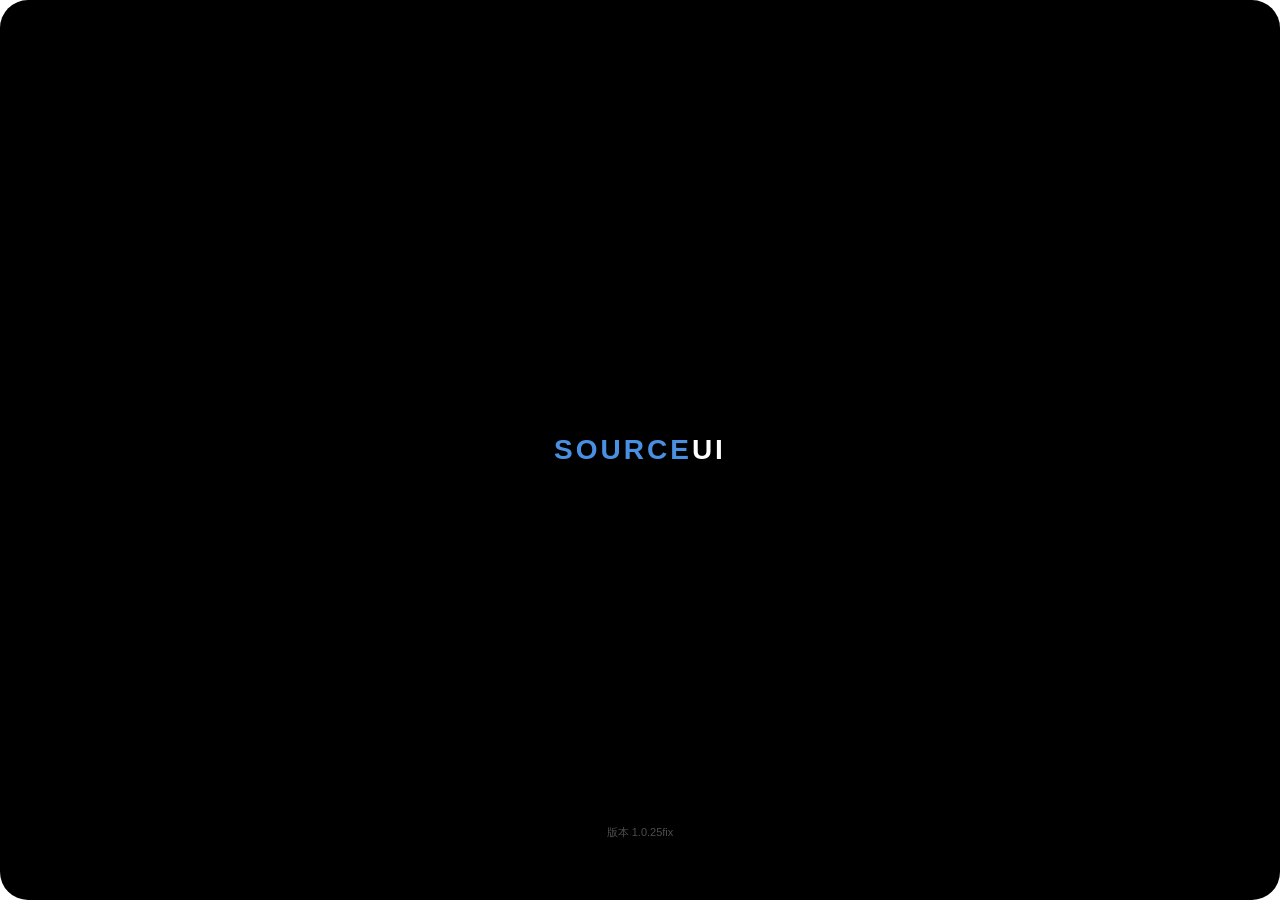
<file: 1.0.26.html>
<!DOCTYPE html>
<html lang="zh-CN">
<head>
<meta charset="UTF-8">
<meta name="viewport" content="width=device-width, initial-scale=1.0, user-scalable=no, viewport-fit=cover">
<title>Source UI 1.0.25</title>
<style>
:root {
  --safe-top: env(safe-area-inset-top);
  --safe-bottom: env(safe-area-inset-bottom);
  --safe-left: env(safe-area-inset-left);
  --safe-right: env(safe-area-inset-right);
  
  --ios-spring: cubic-bezier(0.25, 1, 0.25, 1);
  --ios-ease: cubic-bezier(0.32, 0.72, 0, 1);
  --ios-bounce: cubic-bezier(0.34, 1.56, 0.64, 1);
  --ios-smooth: cubic-bezier(0.4, 0, 0.2, 1);
  
  --primary-blue: #007AFF;
  --bg-gray: #f2f2f7;
  --line-gray: #e5e5ea;
  --text-gray: #86868b;
  --text-primary: #000;
  --text-secondary: #333;
  --white: #fff;
  --black: #000;
  
  /* 深色模式变量 */
  --dark-bg-gray: #1c1c1e;
  --dark-line-gray: #38383a;
  --dark-text-gray: #8e8e93;
  --dark-text-primary: #fff;
  --dark-text-secondary: #e5e5ea;
  --dark-white: #1c1c1e;
  --dark-black: #fff;
}

* {
  margin: 0;
  padding: 0;
  box-sizing: border-box;
  user-select: none;
  font-family: -apple-system, BlinkMacSystemFont, 'SF Pro Display', sans-serif;
  -webkit-tap-highlight-color: transparent;
}

/* GPU硬件加速样式 */
.gpu-accelerated * {
  transform: translateZ(0);
  backface-visibility: hidden;
  perspective: 1000px;
}

.gpu-accelerated .app,
.gpu-accelerated .page,
.gpu-accelerated .subpage,
.gpu-accelerated .fluid-cloud,
.gpu-accelerated .control-center,
.gpu-accelerated .fullscreen-lyrics {
  will-change: transform, opacity;
}

.gpu-accelerated .icon-grid,
.gpu-accelerated .dock,
.gpu-accelerated .group,
.gpu-accelerated .item {
  will-change: transform;
}

/* 高级材质 - 模糊特效 */
.advanced-materials .blur,
.advanced-materials .app:before,
.advanced-materials .control-center-bg,
.advanced-materials .fluid-cloud-collapsed,
.advanced-materials .fluid-cloud-expanded {
  backdrop-filter: blur(30px) saturate(1.8);
  -webkit-backdrop-filter: blur(30px) saturate(1.8);
}

/* 关闭高级材质时移除模糊 */
body:not(.advanced-materials) .blur,
body:not(.advanced-materials) .app:before,
body:not(.advanced-materials) .control-center-bg,
body:not(.advanced-materials) .fluid-cloud-collapsed,
body:not(.advanced-materials) .fluid-cloud-expanded {
  backdrop-filter: none !important;
  -webkit-backdrop-filter: none !important;
}

html, body {
  width: 100%;
  height: 100%;
  overflow: hidden;
  background: var(--black);
  touch-action: none;
  transition: background 0.5s var(--ios-smooth);
}

.phone {
  position: relative;
  width: 100vw;
  height: 100vh;
  background: var(--black);
  border-radius: 28px;
  overflow: hidden;
  /* 移除背景颜色过渡，确保r角颜色不变 */
}

/* 深色模式 */
body.dark-mode {
  background: var(--black);
}

/* 保持r角颜色不变 */
body.dark-mode .phone {
  background: var(--black);
  /* 确保r角颜色不随深色模式变化 */
}

/* 深色模式样式 */
body.dark-mode .app {
  background: var(--dark-bg-gray);
}

body.dark-mode .app-body {
  background: var(--dark-bg-gray);
}

body.dark-mode .page {
  background: var(--dark-bg-gray);
}

body.dark-mode .subpage {
  background: var(--dark-bg-gray);
}

body.dark-mode .group {
  background: var(--dark-white);
  box-shadow: 0 1px 3px rgba(0,0,0,0.3);
}

body.dark-mode .item {
  border-bottom-color: var(--dark-line-gray);
}

body.dark-mode .chat-item {
  border-bottom-color: var(--dark-line-gray);
}

body.dark-mode .item:hover {
  background: rgba(255,255,255,0.03);
}

body.dark-mode .item:active {
  background: rgba(255,255,255,0.06);
}

body.dark-mode .item-text {
  color: var(--dark-text-primary);
}

body.dark-mode .item-desc {
  color: var(--dark-text-gray);
}

body.dark-mode .item-arrow {
  color: var(--dark-text-gray);
}

body.dark-mode .about-name {
  color: var(--dark-text-primary);
}

body.dark-mode .about-version {
  color: var(--dark-text-gray);
}

/* 深色模式 - 信息聊天页面 */
body.dark-mode #subpage-msg-chat div[style*="background: #e5e5ea"] {
  background: var(--dark-line-gray) !important;
  color: var(--dark-text-primary) !important;
}

/* 深色模式 - 音乐播放页面 */
body.dark-mode .music-title {
  color: var(--dark-text-primary) !important;
  transition: color 0.5s var(--ios-smooth);
}

body.dark-mode .music-singer {
  color: var(--dark-text-gray) !important;
  transition: color 0.5s var(--ios-smooth);
}

body.dark-mode .play-btn {
  background: var(--dark-text-primary) !important;
  color: var(--dark-bg-gray) !important;
  transition: background 0.5s var(--ios-smooth), color 0.5s var(--ios-smooth);
}

body.dark-mode .progress-time span {
  color: var(--dark-text-gray) !important;
  transition: color 0.5s var(--ios-smooth);
}

body.dark-mode .play-controls div {
  color: var(--dark-text-primary) !important;
  transition: color 0.5s var(--ios-smooth);
}

/* 深色模式 - 信息页面联系人文字 */
body.dark-mode .chat-name {
  color: var(--dark-text-primary) !important;
  transition: color 0.5s var(--ios-smooth);
}

body.dark-mode .chat-msg {
  color: var(--dark-text-gray) !important;
  transition: color 0.5s var(--ios-smooth);
}

body.dark-mode .chat-time {
  color: var(--dark-text-gray) !important;
  transition: color 0.5s var(--ios-smooth);
}

/* 深色模式 - 拨号盘 */
body.dark-mode #dial-display {
  color: var(--dark-text-primary) !important;
  transition: color 0.5s var(--ios-smooth);
}

body.dark-mode #dial-hint {
  color: var(--dark-text-gray) !important;
  transition: color 0.5s var(--ios-smooth);
}

body.dark-mode #call-hint {
  color: var(--dark-text-gray) !important;
  transition: color 0.5s var(--ios-smooth);
}

body.dark-mode .dial-btn {
  background: var(--dark-line-gray) !important;
  color: var(--dark-text-primary) !important;
  transition: background 0.5s var(--ios-smooth), color 0.5s var(--ios-smooth);
}

body.dark-mode .dial-btn:active {
  background: var(--dark-text-gray) !important;
}

body.dark-mode .dial-action-btn {
  background: var(--dark-line-gray) !important;
  color: var(--dark-text-primary) !important;
  transition: background 0.5s var(--ios-smooth), color 0.5s var(--ios-smooth);
}

body.dark-mode .dial-action-btn:active {
  background: var(--dark-text-gray) !important;
}

/* Safari浏览器样式 */
#page-safari {
  display: flex;
  flex-direction: column;
  height: 100%;
  background: var(--bg-gray);
}

.safari-header {
  display: flex;
  align-items: center;
  padding: 8px 12px;
  background: var(--bg-gray);
  border-bottom: 1px solid var(--line-gray);
  gap: 8px;
}

.safari-nav-buttons {
  display: flex;
  gap: 4px;
}

.safari-nav-btn {
  width: 28px;
  height: 28px;
  display: flex;
  align-items: center;
  justify-content: center;
  border-radius: 6px;
  cursor: pointer;
  opacity: 0.3;
  transition: opacity 0.2s;
}

.safari-nav-btn.active {
  opacity: 1;
}

.safari-nav-btn svg {
  width: 20px;
  height: 20px;
  fill: var(--text-primary);
}

.safari-address-bar {
  flex: 1;
  display: flex;
  align-items: center;
  background: #fff;
  border-radius: 10px;
  padding: 6px 10px;
  gap: 8px;
  box-shadow: 0 1px 3px rgba(0,0,0,0.1);
}

.safari-lock-icon {
  width: 16px;
  height: 16px;
  display: flex;
  align-items: center;
  justify-content: center;
}

.safari-lock-icon svg {
  width: 14px;
  height: 14px;
  fill: var(--text-gray);
}

.safari-address-bar input {
  flex: 1;
  border: none;
  outline: none;
  background: transparent;
  font-size: 15px;
  color: var(--text-primary);
  text-align: center;
}

.safari-address-bar input::placeholder {
  color: var(--text-gray);
}

.safari-refresh-btn {
  width: 24px;
  height: 24px;
  display: flex;
  align-items: center;
  justify-content: center;
  cursor: pointer;
  border-radius: 4px;
}

.safari-refresh-btn svg {
  width: 18px;
  height: 18px;
  fill: var(--text-gray);
}

.safari-menu-btn {
  width: 32px;
  height: 32px;
  display: flex;
  align-items: center;
  justify-content: center;
  cursor: pointer;
  border-radius: 6px;
}

.safari-menu-btn svg {
  width: 22px;
  height: 22px;
  fill: var(--text-gray);
}

.safari-content {
  flex: 1;
  position: relative;
  overflow: hidden;
  background: var(--bg-gray);
}

#safari-iframe {
  width: 100%;
  height: 100%;
  border: none;
  display: none;
  background: #fff;
}

#safari-iframe.active {
  display: block;
}

.safari-home {
  position: absolute;
  top: 0;
  left: 0;
  width: 100%;
  height: 100%;
  padding: 20px;
  overflow-y: auto;
}

.safari-home.hidden {
  display: none;
}

.safari-favorites-title {
  font-size: 18px;
  font-weight: 600;
  color: var(--text-primary);
  margin-bottom: 16px;
}

.safari-favorites-grid {
  display: grid;
  grid-template-columns: repeat(4, 1fr);
  gap: 16px;
}

.safari-favorite-item {
  display: flex;
  flex-direction: column;
  align-items: center;
  cursor: pointer;
  padding: 8px;
  border-radius: 12px;
  transition: background 0.2s;
}

.safari-favorite-item:active {
  background: rgba(0,0,0,0.05);
}

.safari-favorite-icon {
  width: 56px;
  height: 56px;
  border-radius: 14px;
  display: flex;
  align-items: center;
  justify-content: center;
  color: #fff;
  font-size: 14px;
  font-weight: 600;
  margin-bottom: 6px;
  box-shadow: 0 2px 8px rgba(0,0,0,0.15);
}

.safari-favorite-name {
  font-size: 11px;
  color: var(--text-secondary);
  text-align: center;
  max-width: 100%;
  overflow: hidden;
  text-overflow: ellipsis;
  white-space: nowrap;
}

.safari-toolbar {
  display: flex;
  justify-content: space-around;
  padding: 8px 0 calc(8px + var(--safe-bottom));
  background: var(--bg-gray);
  border-top: 1px solid var(--line-gray);
}

.safari-tool-btn {
  display: flex;
  flex-direction: column;
  align-items: center;
  gap: 2px;
  cursor: pointer;
  padding: 4px 16px;
  border-radius: 8px;
  transition: background 0.2s;
}

.safari-tool-btn:active {
  background: rgba(0,0,0,0.05);
}

.safari-tool-btn svg {
  width: 22px;
  height: 22px;
  fill: var(--primary-blue);
}

.safari-tool-btn span {
  font-size: 10px;
  color: var(--text-gray);
}

/* 深色模式 - 浏览器 */
body.dark-mode #page-safari {
  background: var(--dark-bg-gray);
}

body.dark-mode .safari-header {
  background: var(--dark-bg-gray);
  border-bottom-color: var(--dark-line-gray);
}

body.dark-mode .safari-nav-btn svg {
  fill: var(--dark-text-primary);
}

body.dark-mode .safari-address-bar {
  background: var(--dark-line-gray);
}

body.dark-mode .safari-address-bar input {
  color: var(--dark-text-primary);
}

body.dark-mode .safari-address-bar input::placeholder {
  color: var(--dark-text-gray);
}

body.dark-mode .safari-lock-icon svg,
body.dark-mode .safari-refresh-btn svg,
body.dark-mode .safari-menu-btn svg {
  fill: var(--dark-text-gray);
}

body.dark-mode .safari-content {
  background: var(--dark-bg-gray);
}

body.dark-mode .safari-favorites-title {
  color: var(--dark-text-primary);
}

body.dark-mode .safari-favorite-name {
  color: var(--dark-text-secondary);
}

body.dark-mode .safari-favorite-item:active {
  background: rgba(255,255,255,0.05);
}

body.dark-mode .safari-toolbar {
  background: var(--dark-bg-gray);
  border-top-color: var(--dark-line-gray);
}

body.dark-mode .safari-tool-btn span {
  color: var(--dark-text-gray);
}

/* 深色模式 - 控制中心计算器按钮 */
body.dark-mode .shortcut-item {
  background: var(--dark-line-gray) !important;
  color: var(--dark-text-primary) !important;
  transition: background 0.5s var(--ios-smooth), color 0.5s var(--ios-smooth);
}

body.dark-mode .shortcut-item:active {
  background: var(--dark-text-gray) !important;
}

body.dark-mode .shortcut-icon {
  color: var(--dark-text-primary) !important;
  transition: color 0.5s var(--ios-smooth);
}

body.dark-mode .shortcut-text {
  color: var(--dark-text-primary) !important;
  transition: color 0.5s var(--ios-smooth);
}

#lock {
  position: absolute;
  top: 0;
  left: 0;
  width: 100%;
  height: 100%;
  background: url('https://www.dmoe.cc/random.php') center/cover;
  z-index: 9999;
  display: flex;
  flex-direction: column;
  align-items: center;
  padding-top: calc(var(--safe-top) + 60px);
  color: #fff;
  border-radius: 28px;
  transition: opacity 0.5s var(--ios-ease), transform 0.6s var(--ios-spring);
  cursor: grab;
  will-change: opacity, transform;
}

#lock.unlocking {
  opacity: 0;
  transform: translateY(-50px) scale(0.92);
  pointer-events: none;
}

.lock-time { 
  font-size: 68px; 
  font-weight: 200; 
  letter-spacing: -2px; 
  text-shadow: 0 2px 20px rgba(0,0,0,0.5);
}

.lock-date { 
  font-size: 17px; 
  opacity: 0.9; 
  margin-top: 4px; 
  text-shadow: 0 1px 10px rgba(0,0,0,0.5);
}

.lock-swipe { 
  margin-top: auto; 
  margin-bottom: calc(var(--safe-bottom) + 40px); 
  font-size: 15px; 
  opacity: 0.8; 
  cursor: pointer;
  padding: 20px;
  transition: all 0.3s var(--ios-smooth);
  text-shadow: 0 1px 5px rgba(0,0,0,0.5);
}

#desktop {
  position: absolute;
  top: 0;
  left: 0;
  width: 100%;
  height: 100%;
  background: url('https://www.dmoe.cc/random.php') center/cover;
  padding: calc(var(--safe-top) + 60px) calc(var(--safe-right) + 24px) calc(var(--safe-bottom) + 120px) calc(var(--safe-left) + 24px);
  z-index: 1;
  opacity: 0;
  transform: scale(1.15);
  border-radius: 28px;
  transition: opacity 0.6s var(--ios-ease), transform 0.7s var(--ios-spring);
  will-change: opacity, transform;
}

#desktop.show {
  opacity: 1;
  transform: scale(1);
}

#desktop.app-open {
  transform: scale(1.2);
  transition: opacity 0.6s var(--ios-ease), transform 0.6s var(--ios-spring);
  /* 壁纸缩放不提升z-index，让blur层保持在上方显示模糊效果 */
}

.icon-grid {
  display: grid;
  grid-template-columns: repeat(4, 1fr);
  grid-template-rows: repeat(2, 1fr);
  gap: 20px 16px;
  width: 100%;
  height: auto;
  padding: 20px 0;
}

.icon-item {
  display: flex;
  flex-direction: column;
  align-items: center;
  justify-content: flex-start;
  gap: 8px;
  cursor: pointer;
  opacity: 0;
  transform: translateY(60px) scale(0.8);
  transition: opacity 0.5s var(--ios-smooth), transform 0.6s var(--ios-spring);
}

#desktop.show .icon-item {
  opacity: 1;
  transform: translateY(0) scale(1);
}

#desktop.show .icon-item:nth-child(1) { transition-delay: 0.06s; }
#desktop.show .icon-item:nth-child(2) { transition-delay: 0.1s; }
#desktop.show .icon-item:nth-child(3) { transition-delay: 0.14s; }
#desktop.show .icon-item:nth-child(4) { transition-delay: 0.18s; }
#desktop.show .icon-item:nth-child(5) { transition-delay: 0.22s; }
#desktop.show .icon-item:nth-child(6) { transition-delay: 0.26s; }
#desktop.show .icon-item:nth-child(7) { transition-delay: 0.3s; }
#desktop.show .icon-item:nth-child(8) { transition-delay: 0.34s; }

.icon {
  width: 60px;
  height: 60px;
  border-radius: 14px;
  background: rgba(255,255,255,0.15);
  backdrop-filter: blur(20px) saturate(1.8);
  display: flex;
  align-items: center;
  justify-content: center;
  font-size: 28px;
  color: #fff;
  transition: all 0.3s var(--ios-bounce);
  box-shadow: 0 4px 20px rgba(0,0,0,0.2);
  overflow: hidden;
}

.icon svg {
  width: 32px;
  height: 32px;
  fill: currentColor;
}

.icon-item:hover .icon {
  background: rgba(255,255,255,0.25);
  transform: scale(1.1) translateY(-2px);
}

.icon-item:active .icon {
  transform: scale(0.92);
}

.icon-label {
  color: #fff;
  font-size: 12px;
  text-align: center;
  text-shadow: 0 1px 3px rgba(0,0,0,0.5);
  font-weight: 500;
}

#dock {
  position: absolute;
  bottom: calc(var(--safe-bottom) + 20px);
  left: 50%;
  transform: translateX(-50%) translateY(30px);
  width: 90%;
  max-width: 400px;
  height: 80px;
  background: rgba(255,255,255,0.15);
  backdrop-filter: blur(25px) saturate(1.8);
  border-radius: 30px;
  z-index: 101;
  display: flex;
  align-items: center;
  justify-content: space-around;
  padding: 0 20px;
  opacity: 0;
  transition: opacity 0.5s var(--ios-smooth), transform 0.6s var(--ios-spring);
  will-change: opacity, transform;
  box-shadow: 0 8px 32px rgba(0,0,0,0.3);
}

#desktop.show ~ #dock {
  opacity: 1;
  transform: translateX(-50%) translateY(0);
  transition: opacity 0.3s var(--ios-smooth), transform 0.4s var(--ios-bounce);
}

/* 应用打开时 Dock 栏下移出屏幕 */
#desktop.app-open ~ #dock {
  opacity: 0;
  transform: translateX(-50%) translateY(150px);
  transition: opacity 0.25s var(--ios-smooth), transform 0.35s var(--ios-ease);
}

.dock-item {
  display: flex;
  flex-direction: column;
  align-items: center;
  justify-content: center;
  cursor: pointer;
}

.dock-item .icon {
  width: 55px;
  height: 55px;
  border-radius: 12px;
}

#status {
  position: fixed;
  top: var(--safe-top);
  left: var(--safe-left);
  right: var(--safe-right);
  height: 44px;
  display: flex;
  justify-content: space-between;
  align-items: center;
  padding: 0 20px;
  color: #fff;
  font-size: 15px;
  font-weight: 500;
  z-index: 10000;
  pointer-events: none;
  transition: opacity 0.4s var(--ios-smooth), transform 0.4s var(--ios-ease);
  text-shadow: 0 1px 3px rgba(0,0,0,0.5);
}

#status.hidden {
  opacity: 0;
  transform: translateY(-30px);
}

#blur {
  position: absolute;
  top: 0;
  left: 0;
  width: 100%;
  height: 100%;
  background: rgba(0,0,0,0);
  backdrop-filter: blur(0px);
  z-index: 90;
  pointer-events: none;
  transition: background 0.3s var(--ios-smooth), backdrop-filter 0.3s var(--ios-smooth);
  will-change: backdrop-filter, background;
  border-radius: 28px;
}

#blur.active {
  background: rgba(0,0,0,0.5);
  backdrop-filter: blur(40px) saturate(1.8);
}

#blur.app-open {
  transition: background 0.3s var(--ios-smooth), backdrop-filter 0.3s var(--ios-smooth);
}

/* ==================== 流体云样式 ==================== */
.fluid-cloud {
  position: fixed;
  top: calc(var(--safe-top) + 8px);
  left: 50%;
  transform: translateX(-50%) translateY(-100px);
  z-index: 100001;
  opacity: 0;
  pointer-events: none;
  transition: opacity 0.5s var(--ios-spring), transform 0.5s var(--ios-spring);
}

/* 音乐应用打开时隐藏流体云 */
.fluid-cloud.in-music-app,
.fluid-cloud.in-control-center {
  opacity: 0 !important;
  transform: translateX(-50%) translateY(-100px) !important;
  pointer-events: none !important;
  visibility: hidden !important;
}

.fluid-cloud.show {
  opacity: 1;
  transform: translateX(-50%) translateY(0);
  pointer-events: auto;
}

.fluid-cloud.show .fluid-cloud-collapsed,
.fluid-cloud.show .fluid-cloud-expanded {
  pointer-events: auto;
}

/* 收起状态 */
.fluid-cloud-collapsed {
  display: flex;
  align-items: center;
  gap: 8px;
  padding: 6px 12px;
  background: rgba(0, 0, 0, 0.85);
  backdrop-filter: blur(20px) saturate(1.8);
  border-radius: 20px;
  box-shadow:
    0 4px 24px rgba(0, 0, 0, 0.4),
    inset 0 1px 0 rgba(255, 255, 255, 0.1);
  border: 1px solid rgba(255, 255, 255, 0.15);
  min-width: 120px;
  max-width: 220px;
  cursor: pointer;
  transition: all 0.4s cubic-bezier(0.25, 0.46, 0.45, 0.94);
  animation: fluidCloudFloat 3s ease-in-out infinite;
  opacity: 1;
  transform: scale(1);
}

.fluid-cloud-collapsed:hover {
  background: rgba(30, 30, 30, 0.9);
  transform: scale(1.02);
  box-shadow:
    0 6px 30px rgba(0, 0, 0, 0.5),
    inset 0 1px 0 rgba(255, 255, 255, 0.15);
}

.fluid-cloud-collapsed:active {
  transform: scale(0.98);
}

.fluid-cloud.expanded .fluid-cloud-collapsed {
  opacity: 0;
  transform: scale(0.9);
  pointer-events: none;
  visibility: hidden;
}

@keyframes fluidCloudFloat {
  0%, 100% {
    transform: translateY(0);
  }
  50% {
    transform: translateY(-2px);
  }
}

.fluid-cloud-icon {
  width: 28px;
  height: 28px;
  border-radius: 8px;
  background: linear-gradient(135deg, #FF2D55 0%, #FF6B35 100%);
  display: flex;
  align-items: center;
  justify-content: center;
  font-size: 14px;
  flex-shrink: 0;
  animation: fluidCloudPulse 2s ease-in-out infinite;
  overflow: hidden;
}

.fluid-cloud-icon svg {
  width: 18px;
  height: 18px;
  fill: currentColor;
}
}

@keyframes fluidCloudPulse {
  0%, 100% {
    box-shadow: 0 0 0 0 rgba(255, 45, 85, 0.4);
  }
  50% {
    box-shadow: 0 0 0 8px rgba(255, 45, 85, 0);
  }
}

.fluid-cloud-info {
  flex: 1;
  min-width: 0;
  display: flex;
  flex-direction: column;
  gap: 2px;
}

.fluid-cloud-title {
  font-size: 12px;
  font-weight: 600;
  color: #fff;
  white-space: nowrap;
  overflow: hidden;
  text-overflow: ellipsis;
}

.fluid-cloud-subtitle {
  font-size: 10px;
  color: rgba(255, 255, 255, 0.7);
  white-space: nowrap;
  overflow: hidden;
  text-overflow: ellipsis;
}

/* 展开状态 */
.fluid-cloud-expanded {
  position: absolute;
  top: 0;
  left: 50%;
  transform: translateX(-50%) scale(0.9);
  width: 240px;
  padding: 16px;
  background: rgba(0, 0, 0, 0.9);
  backdrop-filter: blur(30px) saturate(1.8);
  border-radius: 20px;
  box-shadow:
    0 8px 40px rgba(0, 0, 0, 0.5),
    inset 0 1px 0 rgba(255, 255, 255, 0.1);
  border: 1px solid rgba(255, 255, 255, 0.15);
  cursor: pointer;
  transition: all 0.4s cubic-bezier(0.34, 1.56, 0.64, 1);
  transform-origin: top center;
  opacity: 0;
  pointer-events: none;
  visibility: hidden;
}

.fluid-cloud.expanded .fluid-cloud-expanded {
  opacity: 1;
  transform: translateX(-50%) scale(1);
  pointer-events: auto;
  visibility: visible;
}

@keyframes fluidCloudExpand {
  0% {
    opacity: 0;
    transform: scale(0.8) translateY(-20px);
  }
  100% {
    opacity: 1;
    transform: scale(1) translateY(0);
  }
}

.fluid-cloud-expanded-content {
  display: flex;
  flex-direction: column;
  align-items: center;
  gap: 12px;
}

.fluid-cloud-expanded-cover {
  width: 64px;
  height: 64px;
  border-radius: 10px;
  background: linear-gradient(135deg, #FF2D55 0%, #FF6B35 100%);
  display: flex;
  align-items: center;
  justify-content: center;
  font-size: 28px;
  box-shadow: 0 4px 20px rgba(255, 45, 85, 0.3);
}

.fluid-cloud-expanded-info {
  text-align: center;
  width: 100%;
}

.fluid-cloud-expanded-title {
  font-size: 14px;
  font-weight: 600;
  color: #fff;
  white-space: nowrap;
  overflow: hidden;
  text-overflow: ellipsis;
  margin-bottom: 2px;
}

.fluid-cloud-expanded-album {
  font-size: 12px;
  color: rgba(255, 255, 255, 0.6);
  white-space: nowrap;
  overflow: hidden;
  text-overflow: ellipsis;
}

.fluid-cloud-expanded-controls {
  display: flex;
  align-items: center;
  gap: 16px;
  margin-top: 4px;
}

.fluid-cloud-btn {
  width: 32px;
  height: 32px;
  border-radius: 50%;
  background: rgba(255, 255, 255, 0.15);
  display: flex;
  align-items: center;
  justify-content: center;
  font-size: 12px;
  color: #fff;
  cursor: pointer;
  transition: all 0.2s var(--ios-smooth);
  border: none;
  outline: none;
}

.fluid-cloud-btn:hover {
  background: rgba(255, 255, 255, 0.25);
  transform: scale(1.1);
}

.fluid-cloud-btn:active {
  transform: scale(0.95);
}

.fluid-cloud-btn.play-pause {
  width: 40px;
  height: 40px;
  background: rgba(255, 255, 255, 0.95);
  color: #333;
  font-size: 18px;
}

.fluid-cloud-btn.play-pause:hover {
  background: #fff;
  transform: scale(1.05);
}

/* 流体云波形动画 */
.fluid-cloud-wave {
  display: flex;
  align-items: center;
  gap: 2px;
  height: 16px;
  margin-left: 6px;
}

.fluid-cloud-wave span {
  width: 2px;
  background: linear-gradient(to top, rgba(255,255,255,0.8), rgba(255,255,255,0.4));
  border-radius: 1px;
  animation: fluidCloudWave 1s ease-in-out infinite;
}

.fluid-cloud-wave span:nth-child(1) { height: 6px; animation-delay: 0s; }
.fluid-cloud-wave span:nth-child(2) { height: 12px; animation-delay: 0.1s; }
.fluid-cloud-wave span:nth-child(3) { height: 8px; animation-delay: 0.2s; }
.fluid-cloud-wave span:nth-child(4) { height: 14px; animation-delay: 0.3s; }
.fluid-cloud-wave span:nth-child(5) { height: 10px; animation-delay: 0.4s; }

@keyframes fluidCloudWave {
  0%, 100% {
    transform: scaleY(0.6);
    opacity: 0.5;
  }
  50% {
    transform: scaleY(1);
    opacity: 1;
  }
}

.fluid-cloud.paused .fluid-cloud-wave span {
  animation-play-state: paused;
  opacity: 0.3;
}

.fluid-cloud.paused .fluid-cloud-icon,
.fluid-cloud.paused .fluid-cloud-expanded-cover {
  animation: none;
}

/* 流体云展开提示 */
.fluid-cloud-expanded::after {
  content: '点击进入应用';
  position: absolute;
  bottom: -24px;
  left: 50%;
  transform: translateX(-50%);
  font-size: 11px;
  color: rgba(255, 255, 255, 0.5);
  white-space: nowrap;
  opacity: 0;
  transition: opacity 0.3s;
}

.fluid-cloud-expanded:hover::after {
  opacity: 1;
}

.app {
  position: absolute;
  top: 0;
  left: 0;
  width: 100%;
  height: 100%;
  background: var(--bg-gray);
  z-index: 200;
  overflow: hidden;
  border-radius: 28px;
  transform: scale(0);
  opacity: 0;
  pointer-events: none;
  transition: transform 0.5s var(--ios-spring), opacity 0.3s var(--ios-smooth);
  will-change: transform, opacity;
}

.app.show {
  transform: scale(1);
  opacity: 1;
  pointer-events: auto;
  transition: transform 0.5s var(--ios-spring), opacity 0.3s var(--ios-smooth);
}

.app-body {
  position: absolute;
  top: calc(var(--safe-top) + 50px);
  left: 0;
  width: 100%;
  height: calc(100% - var(--safe-top) - 50px - var(--safe-bottom));
  background: var(--bg-gray);
  overflow: hidden;
  transition: background 0.5s var(--ios-smooth);
}

.page {
  position: absolute;
  top: 0;
  left: 0;
  width: 100%;
  height: 100%;
  padding: 16px;
  overflow-y: auto;
  opacity: 0;
  visibility: hidden;
  transform: translateX(20px);
  transition: opacity 0.4s var(--ios-ease), transform 0.4s var(--ios-ease), visibility 0.4s, background 0.5s var(--ios-smooth);
  background: var(--bg-gray);
}

.page.show {
  opacity: 1;
  visibility: visible;
  transform: translateX(0);
}

.page.slide-left {
  transform: translateX(-40%);
  opacity: 0.4;
  visibility: visible;
}

.subpage {
  position: absolute;
  top: 0;
  left: 0;
  width: 100%;
  height: 100%;
  padding: 16px;
  background: var(--bg-gray);
  overflow-y: auto;
  transform: translateX(100%);
  opacity: 0;
  visibility: hidden;
  transition: all 0.4s var(--ios-ease), background 0.5s var(--ios-smooth);
  z-index: 50;
}

.subpage.show {
  transform: translateX(0);
  opacity: 1;
  visibility: visible;
}

.group {
  background: var(--white);
  border-radius: 12px;
  margin-bottom: 24px;
  overflow: hidden;
  box-shadow: 0 1px 3px rgba(0,0,0,0.1);
  transition: background 0.5s var(--ios-smooth), box-shadow 0.5s var(--ios-smooth);
}

.item {
  display: flex;
  align-items: center;
  padding: 14px 16px;
  border-bottom: 0.5px solid var(--line-gray);
  cursor: pointer;
  transition: background 0.5s var(--ios-smooth), border-color 0.5s var(--ios-smooth);
}

.item:last-child { border-bottom: none; }
.item:hover { background: rgba(0,0,0,0.03); }
.item:active { background: rgba(0,0,0,0.06); }

.item-icon {
  width: 32px;
  height: 32px;
  border-radius: 8px;
  display: flex;
  align-items: center;
  justify-content: center;
  color: #fff;
  font-size: 18px;
  margin-right: 12px;
  flex-shrink: 0;
  overflow: hidden;
}

.item-icon svg {
  width: 20px;
  height: 20px;
  fill: currentColor;
}

.item-text { flex: 1; font-size: 16px; color: var(--text-primary); transition: color 0.5s var(--ios-smooth); }
.item-desc { font-size: 14px; color: var(--text-gray); text-align: right; margin-right: 8px; transition: color 0.5s var(--ios-smooth); }
.item-arrow { color: #c7c7cc; font-size: 14px; flex-shrink: 0; transition: color 0.5s var(--ios-smooth); }

.item-switch {
  width: 50px;
  height: 30px;
  background: #e5e5ea;
  border-radius: 15px;
  position: relative;
  transition: all 0.3s var(--ios-bounce);
  cursor: pointer;
}

.item-switch.active { background: var(--primary-blue); }
.item-switch::after {
  content: '';
  position: absolute;
  width: 26px;
  height: 26px;
  background: #fff;
  border-radius: 50%;
  top: 2px;
  left: 2px;
  box-shadow: 0 2px 5px rgba(0,0,0,0.2);
  transition: all 0.3s var(--ios-bounce);
}
.item-switch.active::after { left: 22px; }

.back-btn {
  display: flex;
  align-items: center;
  gap: 4px;
  color: var(--primary-blue);
  font-size: 16px;
  margin-bottom: 20px;
  cursor: pointer;
  width: fit-content;
  padding: 8px 12px;
  border-radius: 8px;
  transition: color 0.5s var(--ios-smooth);
}

.about-header {
  display: flex;
  flex-direction: column;
  align-items: center;
  margin: 20px 0 30px;
}
.about-icon {
  width: 80px;
  height: 80px;
  border-radius: 20px;
  background: linear-gradient(135deg, var(--primary-blue), #5856D6);
  display: flex;
  align-items: center;
  justify-content: center;
  font-size: 40px;
  color: #fff;
  margin-bottom: 16px;
  overflow: hidden;
}

.about-icon svg {
  width: 48px;
  height: 48px;
  fill: currentColor;
}
  box-shadow: 0 8px 30px rgba(0,122,255,0.3);
}
.about-name { font-size: 22px; font-weight: 600; margin-bottom: 4px; color: var(--text-primary); transition: color 0.5s var(--ios-smooth); }
.about-version { font-size: 15px; color: var(--text-gray); transition: color 0.5s var(--ios-smooth); }

.dialpad {
  display: grid;
  grid-template-columns: repeat(3, 1fr);
  gap: 16px;
  padding: 20px 40px;
  max-width: 400px;
  margin: 0 auto;
}
.dial-btn {
  width: 70px;
  height: 70px;
  border-radius: 50%;
  background: #e5e5ea;
  display: flex;
  flex-direction: column;
  align-items: center;
  justify-content: center;
  font-size: 30px;
  font-weight: 400;
  cursor: pointer;
  margin: 0 auto;
  transition: all 0.2s var(--ios-bounce);
  -webkit-touch-callout: none;
}
.dial-btn:active { 
  transform: scale(0.95); 
  background: #d1d1d6;
}
.dial-btn small { font-size: 10px; margin-top: -4px; opacity: 0.6; }

.call-btn {
  width: 70px;
  height: 70px;
  border-radius: 50%;
  background: #34C759;
  display: flex;
  align-items: center;
  justify-content: center;
  font-size: 30px;
  color: #fff;
  margin: 20px auto 0;
  cursor: pointer;
  transition: all 0.3s var(--ios-bounce);
}
.call-btn:active { transform: scale(0.95); }

.chat-list { display: flex; flex-direction: column; gap: 0; }
.chat-item {
  display: flex;
  align-items: center;
  padding: 12px 16px;
  border-bottom: 0.5px solid var(--line-gray);
  cursor: pointer;
}
.chat-avatar {
  width: 50px;
  height: 50px;
  border-radius: 50%;
  background: var(--primary-blue);
  display: flex;
  align-items: center;
  justify-content: center;
  color: #fff;
  font-size: 20px;
  margin-right: 12px;
}
.chat-info { flex: 1; }
.chat-name { font-size: 16px; font-weight: 500; margin-bottom: 4px; }
.chat-msg { font-size: 14px; color: var(--text-gray); }
.chat-time { font-size: 13px; color: var(--text-gray); }

.music-player {
  display: flex;
  flex-direction: column;
  align-items: center;
  padding: 30px 20px;
}
.music-cover {
  width: 280px;
  height: 280px;
  border-radius: 12px;
  background: linear-gradient(135deg, #FF2D55, #FF3B30);
  margin-bottom: 30px;
  box-shadow: 0 10px 40px rgba(255,45,85,0.3);
}
.music-info { text-align: center; margin-bottom: 30px; }
.music-title { font-size: 22px; font-weight: 600; margin-bottom: 4px; }
.music-singer { font-size: 16px; color: var(--text-gray); }

.progress-bar {
  width: 100%;
  height: 6px;
  background: var(--line-gray);
  border-radius: 3px;
  margin-bottom: 8px;
  position: relative;
  overflow: hidden;
}
.progress-fill { width: 40%; height: 100%; background: var(--primary-blue); border-radius: 3px; }
.progress-time {
  display: flex;
  justify-content: space-between;
  width: 100%;
  font-size: 12px;
  color: var(--text-gray);
  margin-bottom: 30px;
}
.play-controls {
  display: flex;
  align-items: center;
  justify-content: space-between;
  width: 100%;
  max-width: 300px;
}
.play-btn {
  width: 60px;
  height: 60px;
  border-radius: 50%;
  background: #000;
  display: flex;
  align-items: center;
  justify-content: center;
  font-size: 24px;
  color: #fff;
  cursor: pointer;
  transition: all 0.3s var(--ios-bounce);
}
.play-btn:active { transform: scale(0.95); }

#page-camera { padding: 0; background: #000; }
.camera-top-bar {
  position: absolute;
  top: 0;
  left: 0;
  width: 100%;
  padding: calc(var(--safe-top) + 10px) calc(var(--safe-right) + 20px) 0 calc(var(--safe-left) + 20px);
  display: flex;
  justify-content: space-between;
  align-items: center;
  z-index: 100;
}
.camera-top-btn {
  width: 40px;
  height: 40px;
  border-radius: 50%;
  background: rgba(255,255,255,0.1);
  backdrop-filter: blur(10px);
  display: flex;
  align-items: center;
  justify-content: center;
  color: #fff;
  font-size: 18px;
  cursor: pointer;
  transition: all 0.2s var(--ios-bounce);
}
.camera-top-btn.active { color: #FFD60A; }

.camera-viewfinder {
  width: 100%;
  height: 100%;
  background: url('https://www.dmoe.cc/random.php') center/cover;
  position: relative;
  display: flex;
  align-items: center;
  justify-content: center;
}
.focus-box {
  width: 80px;
  height: 80px;
  border: 2px solid #FFD60A;
  border-radius: 8px;
  position: absolute;
  opacity: 0;
  transform: scale(1.5);
  transition: all 0.4s var(--ios-bounce);
  pointer-events: none;
}
.focus-box.show { opacity: 1; transform: scale(1); }

.grid-lines {
  position: absolute;
  top: 0;
  left: 0;
  width: 100%;
  height: 100%;
  pointer-events: none;
  background-image: 
    linear-gradient(rgba(255,255,255,0.15) 1px, transparent 1px),
    linear-gradient(90deg, rgba(255,255,255,0.15) 1px, transparent 1px);
  background-size: 33.33% 33.33%;
  opacity: 0;
  transition: opacity 0.3s var(--ios-smooth);
}
.grid-lines.show { opacity: 1; }

.camera-bottom-bar {
  position: absolute;
  bottom: 0;
  left: 0;
  width: 100%;
  padding: 0 calc(var(--safe-right) + 20px) calc(var(--safe-bottom) + 20px) calc(var(--safe-left) + 20px);
  z-index: 100;
}
.camera-mode-slider {
  display: flex;
  align-items: center;
  justify-content: center;
  gap: 24px;
  margin-bottom: 30px;
}
.camera-mode {
  color: rgba(255,255,255,0.5);
  font-size: 16px;
  font-weight: 500;
  cursor: pointer;
  transition: all 0.3s var(--ios-bounce);
}
.camera-mode.active { color: #fff; font-size: 17px; font-weight: 600; transform: scale(1.1); }
.camera-capture-area {
  display: flex;
  align-items: center;
  justify-content: space-between;
}
.camera-album-btn {
  width: 50px;
  height: 50px;
  border-radius: 12px;
  background: url('https://www.dmoe.cc/random.php') center/cover;
  border: 2px solid rgba(255,255,255,0.3);
  cursor: pointer;
  transition: all 0.2s var(--ios-bounce);
}
.camera-capture-btn {
  width: 70px;
  height: 70px;
  border-radius: 50%;
  background: #fff;
  padding: 4px;
  cursor: pointer;
  transition: all 0.3s var(--ios-bounce);
}
.camera-capture-btn-inner { width: 100%; height: 100%; border-radius: 50%; border: 3px solid #000; }
.camera-switch-btn {
  width: 50px;
  height: 50px;
  border-radius: 50%;
  background: rgba(255,255,255,0.1);
  backdrop-filter: blur(10px);
  display: flex;
  align-items: center;
  justify-content: center;
  color: #fff;
  font-size: 20px;
  cursor: pointer;
  transition: all 0.3s var(--ios-bounce);
}

#page-photo { padding: 0; }
#page-photo > div {
  display: grid;
  grid-template-columns: repeat(3, 1fr);
  gap: 2px;
}
#page-photo > div > div { aspect-ratio: 1/1; background: linear-gradient(135deg, #FF9500, #FF3B30); }
#page-photo > div > div:nth-child(2) { background: linear-gradient(135deg, var(--primary-blue), #5856D6); }
#page-photo > div > div:nth-child(3) { background: linear-gradient(135deg, #34C759, #007AFF); }

.home-indicator {
  position: absolute;
  bottom: calc(var(--safe-bottom) + 8px);
  left: 50%;
  transform: translateX(-50%);
  width: 134px;
  height: 5px;
  background: rgba(255, 255, 255, 0.9);
  border-radius: 3px;
  z-index: 10001;
  transition: all 0.4s var(--ios-bounce);
  cursor: pointer;
}
.app.show ~ .home-indicator { background: rgba(0, 0, 0, 0.9); }

.close-btn {
  position: absolute;
  right: calc(var(--safe-right) + 16px);
  top: 50%;
  transform: translateY(-50%);
  width: 28px;
  height: 28px;
  background: rgba(0,0,0,0.1);
  border-radius: 50%;
  display: flex;
  align-items: center;
  justify-content: center;
  cursor: pointer;
  font-size: 16px;
  color: #333;
  transition: all 0.2s var(--ios-bounce);
  z-index: 101;
}
.close-btn:active { transform: translateY(-50%) scale(0.9); }

/* 【修复】模糊背景 - 随动画渐变 */
.control-center-bg {
  position: absolute;
  top: 0;
  left: 0;
  width: 100%;
  height: 100%;
  background: rgba(0,0,0,0);
  backdrop-filter: blur(0px);
  opacity: 0;
  /* 【修复】调整过渡时间为0.3秒 */
  transition: 
    opacity 0.3s cubic-bezier(0.4, 0, 0.2, 1),
    backdrop-filter 0.3s cubic-bezier(0.4, 0, 0.2, 1),
    background 0.3s cubic-bezier(0.4, 0, 0.2, 1);
  will-change: backdrop-filter, opacity, background;
}

.control-center.show .control-center-bg {
  opacity: 1;
  background: rgba(0,0,0,0.5);
  backdrop-filter: blur(40px) saturate(1.8);
}

/* 【修复】控制面板 - 同步渐变 */
.control-panel {
  position: absolute;
  top: 0;
  left: 50%;
  transform: translateX(-50%) translateY(-100%);
  width: 100%;
  max-width: 414px;
  height: auto;
  max-height: 70vh; /* 【修复】限制高度，避免太长 */
  padding: calc(var(--safe-top) + 20px) calc(var(--safe-right) + 20px) 30px calc(var(--safe-left) + 20px);
  background: rgba(30,30,30,0.6);
  backdrop-filter: blur(20px) saturate(1.5);
  border-radius: 0 0 40px 40px;
  /* 【修复】同步过渡时间 */
  transition: 
    transform 0.5s cubic-bezier(0.25, 1, 0.25, 1),
    backdrop-filter 0.6s cubic-bezier(0.4, 0, 0.2, 1),
    background 0.6s cubic-bezier(0.4, 0, 0.2, 1);
  will-change: transform, backdrop-filter, background;
  overflow-y: auto;
}

.control-center.show .control-panel {
  transform: translateX(-50%) translateY(0);
  background: rgba(30,30,30,0.85);
  backdrop-filter: blur(60px) saturate(2);
}

.control-center {
  position: absolute;
  top: 0;
  left: 0;
  width: 100%;
  height: 100%;
  z-index: 10003;
  pointer-events: none;
  display: flex;
  justify-content: center;
}

.control-center.show {
  pointer-events: auto;
}

@media (orientation: landscape) {
  .control-panel {
    width: 60%;
    max-width: 600px;
    min-width: 500px;
    padding: calc(var(--safe-top) + 15px) calc(var(--safe-right) + 20px) 30px calc(var(--safe-left) + 20px);
    border-radius: 0 0 30px 30px;
    max-height: 85vh;
  }
  
  .control-grid {
    grid-template-columns: repeat(4, 1fr);
    gap: 12px;
    margin-bottom: 15px;
  }
  
  .control-sliders { gap: 12px; margin-bottom: 15px; }
  .control-shortcuts { gap: 12px; }
  .shortcut-item { padding: 12px; }
}

.control-grid {
  display: grid;
  grid-template-columns: repeat(4, 1fr);
  gap: 15px;
  margin-bottom: 20px;
}

.control-item {
  aspect-ratio: 1;
  border-radius: 18px;
  display: flex;
  flex-direction: column;
  align-items: center;
  justify-content: center;
  gap: 6px;
  cursor: pointer;
  transition: all 0.3s var(--ios-bounce);
}

.control-item:active { transform: scale(0.9); }

.control-icon {
  width: 50px;
  height: 50px;
  border-radius: 50%;
  display: flex;
  align-items: center;
  justify-content: center;
  font-size: 24px;
  transition: all 0.3s var(--ios-bounce);
  box-shadow: 0 4px 15px rgba(0,0,0,0.2);
  overflow: hidden;
}

.control-icon svg {
  width: 28px;
  height: 28px;
  fill: currentColor;
}

.control-label {
  font-size: 10px;
  color: rgba(255,255,255,0.8);
  font-weight: 500;
}

.control-item.active .control-icon {
  background: #fff !important;
  color: #333;
  transform: scale(1.05);
}

.control-item.inactive .control-icon {
  background: rgba(255,255,255,0.2);
  color: #fff;
}

.control-wifi.active .control-icon { color: #007AFF; }
.control-bluetooth.active .control-icon { color: #007AFF; }
.control-airplane.active .control-icon { color: #FF9500; }
.control-data.active .control-icon { color: #34C759; }
.control-rotation.active .control-icon { color: #FF3B30; }
.control-dnd.active .control-icon { color: #AF52DE; }
.control-flashlight.active .control-icon { color: #FF9500; }
.control-calculator.active .control-icon { color: #333; }

.control-sliders {
  display: flex;
  flex-direction: column;
  gap: 15px;
  margin-bottom: 20px;
}

.slider-container {
  display: flex;
  align-items: center;
  gap: 12px;
  background: rgba(255,255,255,0.1);
  border-radius: 20px;
  padding: 12px 15px;
}

.slider-icon {
  width: 28px;
  height: 28px;
  border-radius: 50%;
  background: #fff;
  display: flex;
  align-items: center;
  justify-content: center;
  font-size: 14px;
  flex-shrink: 0;
  overflow: hidden;
}

.slider-icon svg {
  width: 16px;
  height: 16px;
  fill: currentColor;
}

.slider-track {
  flex: 1;
  height: 4px;
  background: rgba(255,255,255,0.2);
  border-radius: 2px;
  position: relative;
  cursor: pointer;
}

.slider-fill {
  height: 100%;
  background: var(--primary-blue);
  border-radius: 2px;
  width: 50%;
  position: relative;
}

.slider-thumb {
  position: absolute;
  right: -10px;
  top: 50%;
  transform: translateY(-50%);
  width: 20px;
  height: 20px;
  background: var(--primary-blue);
  border-radius: 50%;
  box-shadow: 0 2px 10px rgba(0,0,0,0.3);
  cursor: grab;
}

.control-shortcuts {
  display: grid;
  grid-template-columns: repeat(2, 1fr);
  gap: 15px;
}

.shortcut-item {
  background: rgba(255,255,255,0.1);
  border-radius: 18px;
  padding: 15px;
  display: flex;
  align-items: center;
  gap: 12px;
  cursor: pointer;
  transition: all 0.3s var(--ios-bounce);
}

.shortcut-item:active { transform: scale(0.98); }

.shortcut-icon {
  width: 36px;
  height: 36px;
  border-radius: 10px;
  background: rgba(255,255,255,0.2);
  display: flex;
  align-items: center;
  justify-content: center;
  font-size: 18px;
  overflow: hidden;
  color: #fff;
}

.shortcut-icon svg {
  width: 20px;
  height: 20px;
  fill: #fff;
}

.shortcut-text {
  color: #fff;
  font-size: 14px;
  font-weight: 500;
}

.control-handle {
  width: 36px;
  height: 5px;
  background: rgba(255,255,255,0.3);
  border-radius: 3px;
  margin: 0 auto 20px;
  cursor: grab;
  flex-shrink: 0;
}

.status-trigger {
  position: absolute;
  top: 0;
  left: var(--safe-left);
  right: var(--safe-right);
  height: calc(var(--safe-top) + 60px);
  z-index: 10002;
  cursor: pointer;
}

.control-center.show ~ .status-trigger {
  pointer-events: none;
  z-index: -1;
}

@media (orientation: landscape) {
  .icon-grid {
    grid-template-columns: repeat(8, 1fr);
    grid-template-rows: repeat(1, 1fr);
  }
  
  #desktop { padding-top: calc(var(--safe-top) + 40px); }
  .lock-time { font-size: 48px; }
}

/* 开机动画 */
@keyframes bootPulse {
  0%, 100% { transform: scale(1); opacity: 1; }
  50% { transform: scale(1.05); opacity: 0.8; }
}

@keyframes bootFadeOut {
  0% { opacity: 1; visibility: visible; }
  100% { opacity: 0; visibility: hidden; }
}

#boot-screen.hidden {
  opacity: 0;
  visibility: hidden;
  pointer-events: none;
}
</style>
<base target="_blank">
</head>

<body>
<div class="phone">

  <!-- 开机动画 -->
  <div id="boot-screen" style="position: absolute; top: 0; left: 0; width: 100%; height: 100%; background: #000; z-index: 100000; display: flex; flex-direction: column; align-items: center; justify-content: center; transition: opacity 0.8s ease, visibility 0.8s ease;">
    <div style="font-size: 28px; font-weight: 600; letter-spacing: 3px;"><span style="color: #4A90E2;">SOURCE</span><span style="color: #fff;">UI</span></div>
    <div style="position: absolute; bottom: 60px; color: rgba(255,255,255,0.3); font-size: 11px;">版本 1.0.25fix</div>
  </div>

  <!-- 上滑解锁屏幕 -->
  <div id="lock" style="position: absolute; top: 0; left: 0; width: 100%; height: 100%; background: url('https://www.dmoe.cc/random.php') center/cover; z-index: 9999; display: flex; flex-direction: column; align-items: center; justify-content: center; color: #fff;">
    <div style="font-size: 68px; font-weight: 700; margin-bottom: 20px; text-shadow: 0 2px 10px rgba(0,0,0,0.3);">10:30</div>
    <div style="font-size: 17px; font-weight: 600; margin-bottom: 40px; text-shadow: 0 1px 5px rgba(0,0,0,0.3);">周二 2月18日</div>
    <div style="font-size: 15px; font-weight: 500; opacity: 0.9; margin-bottom: 40px; text-shadow: 0 1px 3px rgba(0,0,0,0.3);">上滑解锁</div>
    <!-- 滑动区域 -->
    <div id="swipe-area" style="width: 100%; height: 100%; position: absolute; top: 0; left: 0; z-index: 10000;"></div>
  </div>

  <div id="status">
    <div class="time">10:30</div>
    <div class="info"><svg viewBox="0 0 24 24" style="width: 16px; height: 16px; fill: currentColor;"><path d="M1 9l2 2c4.97-4.97 13.03-4.97 18 0l2-2C16.93 2.93 7.08 2.93 1 9zm8 8l3 3 3-3c-1.65-1.66-4.34-1.66-6 0zm-4-4l2 2c2.76-2.76 7.24-2.76 10 0l2-2C15.14 9.14 8.87 9.14 5 13z"/></svg> <svg viewBox="0 0 24 24" style="width: 18px; height: 12px; fill: currentColor;"><rect x="2" y="6" width="18" height="12" rx="3" ry="3"/><rect x="20" y="9" width="2" height="6" rx="1" ry="1"/></svg></div>
  </div>

  <div class="status-trigger" id="status-trigger"></div>

  <!-- 流体云 - 显示当前播放应用 -->
  <div class="fluid-cloud" id="fluid-cloud">
    <!-- 收起状态 -->
    <div class="fluid-cloud-collapsed" id="fluid-cloud-collapsed" onclick="fluidCloudToggleExpand()">
      <div class="fluid-cloud-icon" id="fluid-cloud-icon"><svg viewBox="0 0 24 24"><path d="M12 3v10.55c-.59-.34-1.27-.55-2-.55-2.21 0-4 1.79-4 4s1.79 4 4 4 4-1.79 4-4V7h4V3h-6z"/></svg></div>
      <div class="fluid-cloud-info">
        <div class="fluid-cloud-title" id="fluid-cloud-title">未在播放</div>
        <div class="fluid-cloud-subtitle" id="fluid-cloud-subtitle">音乐</div>
      </div>
      <div class="fluid-cloud-wave" id="fluid-cloud-wave">
        <span></span>
        <span></span>
        <span></span>
        <span></span>
        <span></span>
      </div>
    </div>
    <!-- 展开状态 -->
    <div class="fluid-cloud-expanded" id="fluid-cloud-expanded" onclick="fluidCloudToggleExpand()">
      <div class="fluid-cloud-expanded-bg"></div>
      <div class="fluid-cloud-expanded-content">
        <div class="fluid-cloud-expanded-cover" id="fluid-cloud-cover" onclick="event.stopPropagation(); fluidCloudOpenApp()"><svg viewBox="0 0 24 24" style="width: 24px; height: 24px; fill: currentColor;"><path d="M12 3v10.55c-.59-.34-1.27-.55-2-.55-2.21 0-4 1.79-4 4s1.79 4 4 4 4-1.79 4-4V7h4V3h-6z"/></svg></div>
        <div class="fluid-cloud-expanded-info" onclick="event.stopPropagation(); fluidCloudOpenApp()">
          <div class="fluid-cloud-expanded-title" id="fluid-cloud-expanded-title">未在播放</div>
          <div class="fluid-cloud-expanded-album" id="fluid-cloud-expanded-album">未知专辑</div>
        </div>
        <div class="fluid-cloud-expanded-controls">
            <button class="fluid-cloud-btn" onclick="event.stopPropagation(); fluidCloudPrev()">
              <svg viewBox="0 0 24 24" fill="currentColor" style="width: 14px; height: 14px;">
                <path d="M6 6h2v12H6zm3.5 6l8.5 6V6z"/>
              </svg>
            </button>
            <button class="fluid-cloud-btn play-pause" id="fluid-cloud-play-btn" onclick="event.stopPropagation(); fluidCloudTogglePlay()">
              <svg viewBox="0 0 24 24" fill="currentColor" style="width: 18px; height: 18px;">
                <path id="fluid-cloud-play-icon" d="M8 5v14l11-7z"/>
              </svg>
            </button>
            <button class="fluid-cloud-btn" onclick="event.stopPropagation(); fluidCloudNext()">
              <svg viewBox="0 0 24 24" fill="currentColor" style="width: 14px; height: 14px;">
                <path d="M6 18l8.5-6L6 6v12zM16 6v12h2V6h-2z"/>
              </svg>
            </button>
          </div>
      </div>
    </div>
  </div>

  <!-- 全屏歌词显示区域 - 移出 app 避免 border-radius 影响 -->
  <div class="fullscreen-lyrics" id="fullscreen-lyrics" style="display: none; position: fixed; top: 0; left: 0; width: 100%; height: 100%; background: linear-gradient(rgba(0,0,0,0.7), rgba(0,0,0,0.9)); z-index: 10000; backdrop-filter: blur(30px); -webkit-backdrop-filter: blur(30px); overflow: hidden; opacity: 0; transform: translateX(100%);" onclick="toggleFullscreenLyrics()">
    <!-- 上下模糊遮罩 -->
    <div style="position: absolute; top: 0; left: 0; width: 100%; height: 150px; background: linear-gradient(to bottom, rgba(0,0,0,0.7), transparent); z-index: 1; pointer-events: none;"></div>
    <div style="position: absolute; bottom: 0; left: 0; width: 100%; height: 150px; background: linear-gradient(to top, rgba(0,0,0,0.7), transparent); z-index: 1; pointer-events: none;"></div>
    <!-- 顶部信息栏 - 只显示歌名 -->
    <div class="fullscreen-lyrics-header" style="position: absolute; top: 0; left: 0; width: 100%; padding: calc(var(--safe-top) + 10px) 20px 20px; text-align: center; z-index: 2; transform: translateZ(0);">
      <div id="fullscreen-song-title" style="color: rgba(255,255,255,0.9); font-size: 17px; font-weight: 600;">歌曲名称</div>
    </div>
    
    <!-- 歌词显示区域 -->
    <div class="fullscreen-lyrics-container" id="fullscreen-lyrics-container" style="position: absolute; top: 0; left: 0; width: 100%; height: 100%; display: flex; flex-direction: column; justify-content: flex-start; align-items: flex-start; padding: calc(var(--safe-top) + 80px) 30px 150px; box-sizing: border-box; overflow: hidden; transform: translateZ(0);">
      <div class="fullscreen-lyrics-content" id="fullscreen-lyrics-content" style="width: 100%; max-width: 800px; text-align: left; transition: transform 0.8s cubic-bezier(0.22, 0.61, 0.36, 1); z-index: 1; transform: translateZ(0);">
        <div class="fullscreen-lyric-line initial" style="color: rgba(255,255,255,0.5); font-size: 24px; line-height: 1.6; margin: 15px 0; font-weight: 400; transition: all 0.6s cubic-bezier(0.22, 0.61, 0.36, 1), opacity 0.6s ease, transform 0.6s ease; transform: translateZ(0); filter: blur(2px);">点击退出全屏歌词</div>
      </div>
    </div>
    
    <!-- 底部时间显示 -->
    <div style="position: absolute; bottom: calc(var(--safe-bottom) + 20px); left: 0; width: 100%; text-align: center; z-index: 2; transform: translateZ(0);">
      <div style="display: flex; justify-content: center; align-items: center; gap: 8px;">
        <span id="fullscreen-current-time" style="color: rgba(255,255,255,0.9); font-size: 15px; font-weight: 600;">0:00</span>
        <span style="color: rgba(255,255,255,0.5); font-size: 15px;">/</span>
        <span id="fullscreen-duration" style="color: rgba(255,255,255,0.9); font-size: 15px; font-weight: 600;">0:00</span>
      </div>
    </div>
  </div>

  <div class="control-center" id="control-center">
    <div class="control-center-bg" id="control-center-bg"></div>
    <div class="control-panel">
      <div class="control-handle" id="control-handle"></div>
      <div class="control-grid">
        <div class="control-item control-wifi active" data-control="wifi">
          <div class="control-icon"><svg viewBox="0 0 24 24"><path d="M1 9l2 2c4.97-4.97 13.03-4.97 18 0l2-2C16.93 2.93 7.08 2.93 1 9zm8 8l3 3 3-3c-1.65-1.66-4.34-1.66-6 0zm-4-4l2 2c2.76-2.76 7.24-2.76 10 0l2-2C15.14 9.14 8.87 9.14 5 13z"/></svg></div>
          <div class="control-label">WLAN</div>
        </div>
        <div class="control-item control-bluetooth active" data-control="bluetooth">
          <div class="control-icon"><svg viewBox="0 0 24 24"><path d="M17.71 7.71L12 2h-1v7.59L6.41 5 5 6.41 10.59 12 5 17.59 6.41 19 11 14.41V22h1l5.71-5.71-4.3-4.29 4.3-4.29zM13 5.83l1.88 1.88L13 9.59V5.83zm1.88 10.46L13 18.17v-3.76l1.88 1.88z"/></svg></div>
          <div class="control-label">蓝牙</div>
        </div>
        <div class="control-item control-data active" data-control="data">
          <div class="control-icon"><svg viewBox="0 0 24 24"><path d="M17 1.01L7 1c-1.1 0-2 .9-2 2v18c0 1.1.9 2 2 2h10c1.1 0 2-.9 2-2V3c0-1.1-.9-1.99-2-1.99zM17 19H7V5h10v14z"/></svg></div>
          <div class="control-label">移动数据</div>
        </div>
        <div class="control-item control-airplane inactive" data-control="airplane">
          <div class="control-icon"><svg viewBox="0 0 24 24"><path d="M21 16v-2l-8-5V3.5c0-.83-.67-1.5-1.5-1.5S10 2.67 10 3.5V9l-8 5v2l8-2.5V19l-2 1.5V22l3.5-1 3.5 1v-1.5L13 19v-5.5l8 2.5z"/></svg></div>
          <div class="control-label">飞行模式</div>
        </div>
        <div class="control-item control-rotation inactive" data-control="rotation">
          <div class="control-icon"><svg viewBox="0 0 24 24"><path d="M18 8h-1V6c0-2.76-2.24-5-5-5S7 3.24 7 6v2H6c-1.1 0-2 .9-2 2v10c0 1.1.9 2 2 2h12c1.1 0 2-.9 2-2V10c0-1.1-.9-2-2-2zm-6 9c-1.1 0-2-.9-2-2s.9-2 2-2 2 .9 2 2-.9 2-2 2zm3.1-9H8.9V6c0-1.71 1.39-3.1 3.1-3.1 1.71 0 3.1 1.39 3.1 3.1v2z"/></svg></div>
          <div class="control-label">旋转锁定</div>
        </div>
        <div class="control-item control-dnd inactive" data-control="dnd">
          <div class="control-icon"><svg viewBox="0 0 24 24"><path d="M12 2C6.48 2 2 6.48 2 12s4.48 10 10 10 10-4.48 10-10S17.52 2 12 2zm0 18c-4.42 0-8-3.58-8-8 0-1.85.63-3.55 1.69-4.9L16.9 18.31C15.55 19.37 13.85 20 12 20zm6.31-3.1L7.1 5.69C8.45 4.63 10.15 4 12 4c4.42 0 8 3.58 8 8 0 1.85-.63 3.55-1.69 4.9z"/></svg></div>
          <div class="control-label">勿扰模式</div>
        </div>
        <div class="control-item control-flashlight inactive" data-control="flashlight">
          <div class="control-icon"><svg viewBox="0 0 24 24"><path d="M6 2h12v3H6zm0 5h12v3H6zm0 5h12v3H6z"/></svg></div>
          <div class="control-label">手电筒</div>
        </div>
        <div class="control-item control-dark-mode inactive" data-control="dark-mode">
          <div class="control-icon"><svg viewBox="0 0 24 24"><path d="M9 2c-1.05 0-2.05.16-3 .46 1.69 1.24 2.79 3.24 2.79 5.54 0 3.87-3.13 7-7 7-.71 0-1.39-.11-2.03-.3C2.6 19.08 6.27 22 10.5 22c5.24 0 9.5-4.25 9.5-9.5S15.74 2 10.5 2c-.51 0-1.01.04-1.5.11V2z"/></svg></div>
          <div class="control-label">深色模式</div>
        </div>
      </div>
      <div class="control-sliders">
        <div class="slider-container">
          <div class="slider-icon"><svg viewBox="0 0 24 24"><path d="M6.76 4.84l-1.8-1.79-1.41 1.41 1.79 1.79 1.42-1.41zM4 10.5H1v2h3v-2zm9-9.95h-2V3.5h2V.55zm7.45 3.91l-1.41-1.41-1.79 1.79 1.41 1.41 1.79-1.79zm-3.21 13.7l1.79 1.8 1.41-1.41-1.8-1.79-1.4 1.4zM20 10.5v2h3v-2h-3zm-8-5c-3.31 0-6 2.69-6 6s2.69 6 6 6 6-2.69 6-6-2.69-6-6-6zm-1 16.95h2V19.5h-2v2.95zm-7.45-3.91l1.41 1.41 1.79-1.8-1.41-1.41-1.79 1.8z"/></svg></div>
          <div class="slider-track" id="brightness-slider">
            <div class="slider-fill" style="width: 70%;"><div class="slider-thumb"></div></div>
          </div>
        </div>
        <div class="slider-container">
          <div class="slider-icon"><svg viewBox="0 0 24 24"><path d="M3 9v6h4l5 5V4L7 9H3zm13.5 3c0-1.77-1.02-3.29-2.5-4.03v8.05c1.48-.73 2.5-2.25 2.5-4.02zM14 3.23v2.06c2.89.86 5 3.54 5 6.71s-2.11 5.85-5 6.71v2.06c4.01-.91 7-4.49 7-8.77s-2.99-7.86-7-8.77z"/></svg></div>
          <div class="slider-track" id="volume-slider">
            <div class="slider-fill" style="width: 50%;"><div class="slider-thumb"></div></div>
          </div>
        </div>
      </div>
      <div class="control-shortcuts">
        <div class="shortcut-item" data-action="flashlight">
          <div class="shortcut-icon"><svg viewBox="0 0 24 24"><path d="M7 2v11h3v9l7-12h-4l4-8z"/></svg></div>
          <div class="shortcut-text">手电筒</div>
        </div>
        <div class="shortcut-item" data-action="timer">
          <div class="shortcut-icon"><svg viewBox="0 0 24 24"><path d="M15 1H9v2h6V1zm-4 13h2V8h-2v6zm8.03-6.61l1.42-1.42c-.43-.51-.9-.99-1.41-1.41l-1.42 1.42C16.07 4.74 14.12 4 12 4c-4.97 0-9 4.03-9 9s4.02 9 9 9 9-4.03 9-9c0-2.12-.74-4.07-1.97-5.61zM12 20c-3.87 0-7-3.13-7-7s3.13-7 7-7 7 3.13 7 7-3.13 7-7 7z"/></svg></div>
          <div class="shortcut-text">计时器</div>
        </div>
        <div class="shortcut-item" data-action="camera">
          <div class="shortcut-icon" style="border-radius: 50%; background: rgba(255,255,255,0.3);"><svg viewBox="0 0 24 24"><path d="M12 15.5c1.93 0 3.5-1.57 3.5-3.5s-1.57-3.5-3.5-3.5-3.5 1.57-3.5 3.5 1.57 3.5 3.5 3.5z"/><path d="M20 4h-3.17L15 2H9L7.17 4H4c-1.1 0-2 .9-2 2v12c0 1.1.9 2 2 2h16c1.1 0 2-.9 2-2V6c0-1.1-.9-2-2-2zm-5 11.5c-2.49 0-4.5-2.01-4.5-4.5S12.51 6.5 15 6.5s4.5 2.01 4.5 4.5-2.01 4.5-4.5 4.5z"/></svg></div>
          <div class="shortcut-text">相机</div>
        </div>
        <div class="shortcut-item" data-action="music">
          <div class="shortcut-icon" id="control-music-icon"><svg viewBox="0 0 24 24"><path d="M12 3v10.55c-.59-.34-1.27-.55-2-.55-2.21 0-4 1.79-4 4s1.79 4 4 4 4-1.79 4-4V7h4V3h-6z"/></svg></div>
          <div class="shortcut-text" id="control-music-text">音乐</div>
        </div>
      </div>
      <div class="control-music-player" id="control-music-player" style="display: none; margin-top: 16px; padding: 16px; background: rgba(255,255,255,0.15); border-radius: 16px; backdrop-filter: blur(20px);">
        <div style="display: flex; align-items: center; gap: 12px; margin-bottom: 12px;">
          <div style="width: 40px; height: 40px; background: #FF2D55; border-radius: 8px; display: flex; align-items: center; justify-content: center; font-size: 20px;"><svg viewBox="0 0 24 24" style="width: 24px; height: 24px; fill: currentColor;"><path d="M12 3v10.55c-.59-.34-1.27-.55-2-.55-2.21 0-4 1.79-4 4s1.79 4 4 4 4-1.79 4-4V7h4V3h-6z"/></svg></div>
          <div style="flex: 1; overflow: hidden;">
            <div style="font-size: 14px; font-weight: 500; white-space: nowrap; overflow: hidden; text-overflow: ellipsis;" id="control-music-title">未在播放</div>
            <div style="font-size: 12px; color: rgba(255,255,255,0.7);" id="control-music-status">点击播放</div>
          </div>
        </div>
        <div style="display: flex; align-items: center; justify-content: center; gap: 24px;">
          <div style="width: 32px; height: 32px; display: flex; align-items: center; justify-content: center; cursor: pointer; color: #fff;" id="control-music-prev">
            <svg viewBox="0 0 24 24" fill="currentColor" style="width: 20px; height: 20px;">
              <path d="M6 6h2v12H6zm3.5 6l8.5 6V6z"/>
            </svg>
          </div>
          <div style="width: 48px; height: 48px; background: #fff; border-radius: 50%; display: flex; align-items: center; justify-content: center; cursor: pointer; color: #333;" id="control-music-play">
            <svg viewBox="0 0 24 24" fill="currentColor" style="width: 24px; height: 24px;">
              <path id="control-play-icon" d="M8 5v14l11-7z"/>
            </svg>
          </div>
          <div style="width: 32px; height: 32px; display: flex; align-items: center; justify-content: center; cursor: pointer; color: #fff;" id="control-music-next">
            <svg viewBox="0 0 24 24" fill="currentColor" style="width: 20px; height: 20px;">
              <path d="M6 18l8.5-6L6 6v12zM16 6v12h2V6h-2z"/>
            </svg>
          </div>
        </div>
      </div>
    </div>
  </div>

  <div id="desktop">
    <div class="icon-grid">
      <div class="icon-item" data-app="phone"><div class="icon"><svg viewBox="0 0 24 24"><path d="M6.62 10.79c1.44 2.83 3.76 5.14 6.59 6.59l2.2-2.2c.27-.27.67-.36 1.02-.24 1.12.37 2.33.57 3.57.57.55 0 1 .45 1 1V20c0 .55-.45 1-1 1-9.39 0-17-7.61-17-17 0-.55.45-1 1-1h3.5c.55 0 1 .45 1 1 0 1.25.2 2.45.57 3.57.11.35.03.74-.25 1.02l-2.2 2.2z"/></svg></div><div class="icon-label">电话</div></div>
      <div class="icon-item" data-app="msg"><div class="icon"><svg viewBox="0 0 24 24"><path d="M20 2H4c-1.1 0-1.99.9-1.99 2L2 22l4-4h14c1.1 0 2-.9 2-2V4c0-1.1-.9-2-2-2zm-2 12H6v-2h12v2zm0-3H6V9h12v2zm0-3H6V6h12v2z"/></svg></div><div class="icon-label">信息</div></div>
      <div class="icon-item" data-app="safari"><div class="icon"><svg viewBox="0 0 24 24"><path d="M12 2C6.48 2 2 6.48 2 12s4.48 10 10 10 10-4.48 10-10S17.52 2 12 2zm-1 17.93c-3.95-.49-7-3.85-7-7.93 0-.62.08-1.21.21-1.79L9 15v1c0 1.1.9 2 2 2v1.93zm6.9-2.54c-.26-.81-1-1.39-1.9-1.39h-1v-3c0-.55-.45-1-1-1H8v-2h2c.55 0 1-.45 1-1V7h2c1.1 0 2-.9 2-2v-.41c2.93 1.19 5 4.06 5 7.41 0 2.08-.8 3.97-2.1 5.39z"/></svg></div><div class="icon-label">浏览器</div></div>
      <div class="icon-item" data-app="camera"><div class="icon"><svg viewBox="0 0 24 24"><path d="M9.4 10.5l4.77-8.26C13.47 2.09 12.75 2 12 2c-2.4 0-4.6.85-6.32 2.25l3.66 6.35.06-.1zM21.54 9c-.92-2.92-3.15-5.26-6-6.34L11.88 9h9.66zm.27 2h-7.49l.29.5 4.17 7.23c.93-1.33 1.48-2.94 1.48-4.68 0-.98-.16-1.92-.45-2.05zm-9.25 5.47L7.8 8.3C6.32 9.86 5.5 11.85 5.5 14c0 2.4.85 4.6 2.25 6.32l4.77-8.25-.01.4zm-3.17 6.33c.92 2.92 3.15 5.26 6 6.34l2.62-4.33-.06-.1-4.77 8.26.21-.17zM12 22c2.4 0 4.6-.85 6.32-2.25l-3.66-6.35-.06.1-4.77 8.26C10.53 21.91 11.25 22 12 22zm5.73-5.5h7.49l-.29-.5-4.17-7.23c-.93 1.33-1.48 2.94-1.48 4.68 0 .98.16 1.92.45 2.05zm3.17-6.33c1.48-1.56 2.3-3.55 2.3-5.7 0-2.4-.85-4.6-2.25-6.32l-4.77 8.25.01-.4 4.71 8.17zM12 2c-2.4 0-4.6.85-6.32 2.25l3.66 6.35.06-.1 4.77-8.26C13.47 2.09 12.75 2 12 2z"/></svg></div><div class="icon-label">相机</div></div>
      <div class="icon-item" data-app="photo"><div class="icon"><svg viewBox="0 0 24 24"><path d="M21 19V5c0-1.1-.9-2-2-2H5c-1.1 0-2 .9-2 2v14c0 1.1.9 2 2 2h14c1.1 0 2-.9 2-2zM8.5 13.5l2.5 3.01L14.5 12l4.5 6H5l3.5-4.5z"/></svg></div><div class="icon-label">照片</div></div>
      <div class="icon-item" data-app="music"><div class="icon"><svg viewBox="0 0 24 24"><path d="M12 3v10.55c-.59-.34-1.27-.55-2-.55-2.21 0-4 1.79-4 4s1.79 4 4 4 4-1.79 4-4V7h4V3h-6z"/></svg></div><div class="icon-label">音乐</div></div>
      <div class="icon-item" data-app="video"><div class="icon"><svg viewBox="0 0 24 24"><path d="M18 3v2h-2V3H8v2H6V3H4v18h2v-2h2v2h8v-2h2v2h2V3h-2zM8 17H6v-2h2v2zm0-4H6v-2h2v2zm0-4H6V7h2v2zm10 8h-2v-2h2v2zm0-4h-2v-2h2v2zm0-4h-2V7h2v2z"/></svg></div><div class="icon-label">视频</div></div>
      <div class="icon-item" data-app="setting"><div class="icon"><svg viewBox="0 0 24 24"><path d="M19.14 12.94c.04-.3.06-.61.06-.94 0-.32-.02-.64-.07-.94l2.03-1.58c.18-.14.23-.41.12-.61l-1.92-3.32c-.12-.22-.37-.29-.59-.22l-2.39.96c-.5-.38-1.03-.7-1.62-.94l-.36-2.54c-.04-.24-.24-.41-.48-.41h-3.84c-.24 0-.43.17-.47.41l-.36 2.54c-.59.24-1.13.57-1.62.94l-2.39-.96c-.22-.08-.47 0-.59.22L3.16 8.87c-.12.21-.08.47.12.61l2.03 1.58c-.05.3-.09.63-.09.94s.04.64.09.94l-2.03 1.58c-.18.14-.23.41-.12.61l1.92 3.32c.12.22.37.29.59.22l2.39-.96c.5.38 1.03.7 1.62.94l.36 2.54c.05.24.24.41.48.41h3.84c.24 0 .44-.17.47-.41l.36-2.54c.59-.24 1.13-.56 1.62-.94l2.39.96c.22.08.47 0 .59-.22l1.92-3.32c.12-.22.07-.47-.12-.61l-2.01-1.58zM12 15.6c-1.98 0-3.6-1.62-3.6-3.6s1.62-3.6 3.6-3.6 3.6 1.62 3.6 3.6-1.62 3.6-3.6 3.6z"/></svg></div><div class="icon-label">设置</div></div>
    </div>
  </div>

  <div id="blur"></div>

  <div id="dock">
    <div class="dock-item" data-app="phone"><div class="icon"><svg viewBox="0 0 24 24"><path d="M6.62 10.79c1.44 2.83 3.76 5.14 6.59 6.59l2.2-2.2c.27-.27.67-.36 1.02-.24 1.12.37 2.33.57 3.57.57.55 0 1 .45 1 1V20c0 .55-.45 1-1 1-9.39 0-17-7.61-17-17 0-.55.45-1 1-1h3.5c.55 0 1 .45 1 1 0 1.25.2 2.45.57 3.57.11.35.03.74-.25 1.02l-2.2 2.2z"/></svg></div></div>
    <div class="dock-item" data-app="safari"><div class="icon"><svg viewBox="0 0 24 24"><path d="M12 2C6.48 2 2 6.48 2 12s4.48 10 10 10 10-4.48 10-10S17.52 2 12 2zm-1 17.93c-3.95-.49-7-3.85-7-7.93 0-.62.08-1.21.21-1.79L9 15v1c0 1.1.9 2 2 2v1.93zm6.9-2.54c-.26-.81-1-1.39-1.9-1.39h-1v-3c0-.55-.45-1-1-1H8v-2h2c.55 0 1-.45 1-1V7h2c1.1 0 2-.9 2-2v-.41c2.93 1.19 5 4.06 5 7.41 0 2.08-.8 3.97-2.1 5.39z"/></svg></div></div>
    <div class="dock-item" data-app="msg"><div class="icon"><svg viewBox="0 0 24 24"><path d="M20 2H4c-1.1 0-1.99.9-1.99 2L2 22l4-4h14c1.1 0 2-.9 2-2V4c0-1.1-.9-2-2-2zm-2 12H6v-2h12v2zm0-3H6V9h12v2zm0-3H6V6h12v2z"/></svg></div></div>
    <div class="dock-item" data-app="setting"><div class="icon"><svg viewBox="0 0 24 24"><path d="M19.14 12.94c.04-.3.06-.61.06-.94 0-.32-.02-.64-.07-.94l2.03-1.58c.18-.14.23-.41.12-.61l-1.92-3.32c-.12-.22-.37-.29-.59-.22l-2.39.96c-.5-.38-1.03-.7-1.62-.94l-.36-2.54c-.04-.24-.24-.41-.48-.41h-3.84c-.24 0-.43.17-.47.41l-.36 2.54c-.59.24-1.13.57-1.62.94l-2.39-.96c-.22-.08-.47 0-.59.22L3.16 8.87c-.12.21-.08.47.12.61l2.03 1.58c-.05.3-.09.63-.09.94s.04.64.09.94l-2.03 1.58c-.18.14-.23.41-.12.61l1.92 3.32c.12.22.37.29.59.22l2.39-.96c.5.38 1.03.7 1.62.94l.36 2.54c.05.24.24.41.48.41h3.84c.24 0 .44-.17.47-.41l.36-2.54c.59-.24 1.13-.56 1.62-.94l2.39.96c.22.08.47 0 .59-.22l1.92-3.32c.12-.22.07-.47-.12-.61l-2.01-1.58zM12 15.6c-1.98 0-3.6-1.62-3.6-3.6s1.62-3.6 3.6-3.6 3.6 1.62 3.6 3.6-1.62 3.6-3.6 3.6z"/></svg></div></div>
  </div>

  <div class="app" id="app-window">
    <div class="app-body">
      <div class="page" id="page-phone">
        <div class="group">
          <div class="item" data-subpage="phone-dial">
            <div class="item-icon" style="background:#34C759"><svg viewBox="0 0 24 24"><path d="M6.62 10.79c1.44 2.83 3.76 5.14 6.59 6.59l2.2-2.2c.27-.27.67-.36 1.02-.24 1.12.37 2.33.57 3.57.57.55 0 1 .45 1 1V20c0 .55-.45 1-1 1-9.39 0-17-7.61-17-17 0-.55.45-1 1-1h3.5c.55 0 1 .45 1 1 0 1.25.2 2.45.57 3.57.11.35.03.74-.25 1.02l-2.2 2.2z"/></svg></div>
            <div class="item-text">拨号键盘</div>
            <div class="item-arrow">></div>
          </div>
          <div class="item" data-subpage="phone-recent">
            <div class="item-icon" style="background:#FF3B30"><svg viewBox="0 0 24 24"><path d="M13 3c-4.97 0-9 4.03-9 9H1l3.89 3.89.07.14L9 12H6c0-3.87 3.13-7 7-7s7 3.13 7 7-3.13 7-7 7c-1.93 0-3.68-.79-4.94-2.06l-1.42 1.42C8.27 19.99 10.51 21 13 21c4.97 0 9-4.03 9-9s-4.03-9-9-9zm-1 5v5l4.28 2.54.72-1.21-3.5-2.08V8H12z"/></svg></div>
            <div class="item-text">最近通话</div>
            <div class="item-arrow">></div>
          </div>
          <div class="item" data-subpage="phone-contact">
            <div class="item-icon" style="background:var(--primary-blue)"><svg viewBox="0 0 24 24"><path d="M12 12c2.21 0 4-1.79 4-4s-1.79-4-4-4-4 1.79-4 4 1.79 4 4 4zm0 2c-2.67 0-8 1.34-8 4v2h16v-2c0-2.66-5.33-4-8-4z"/></svg></div>
            <div class="item-text">联系人</div>
            <div class="item-arrow">></div>
          </div>
        </div>
      </div>

      <div class="subpage" id="subpage-phone-dial">
        <div class="back-btn" onclick="goBack()">← 电话</div>
        <div id="dial-display" style="text-align: center; font-size: 28px; margin: 10px 0 5px; letter-spacing: 2px; min-height: 36px; color: #000; font-weight: 300;"></div>
        <div id="dial-hint" style="text-align: center; font-size: 13px; color: #86868b; margin-bottom: 10px;">添加号码</div>
        
        <div class="dialpad" style="gap: 10px; padding: 10px 30px; max-width: 340px;">
          <div class="dial-btn" data-key="1" style="width: 60px; height: 60px; font-size: 24px;">1<small style="font-size: 8px;"> </small></div>
          <div class="dial-btn" data-key="2" style="width: 60px; height: 60px; font-size: 24px;">2<small style="font-size: 8px;">ABC</small></div>
          <div class="dial-btn" data-key="3" style="width: 60px; height: 60px; font-size: 24px;">3<small style="font-size: 8px;">DEF</small></div>
          <div class="dial-btn" data-key="4" style="width: 60px; height: 60px; font-size: 24px;">4<small style="font-size: 8px;">GHI</small></div>
          <div class="dial-btn" data-key="5" style="width: 60px; height: 60px; font-size: 24px;">5<small style="font-size: 8px;">JKL</small></div>
          <div class="dial-btn" data-key="6" style="width: 60px; height: 60px; font-size: 24px;">6<small style="font-size: 8px;">MNO</small></div>
          <div class="dial-btn" data-key="7" style="width: 60px; height: 60px; font-size: 24px;">7<small style="font-size: 8px;">PQRS</small></div>
          <div class="dial-btn" data-key="8" style="width: 60px; height: 60px; font-size: 24px;">8<small style="font-size: 8px;">TUV</small></div>
          <div class="dial-btn" data-key="9" style="width: 60px; height: 60px; font-size: 24px;">9<small style="font-size: 8px;">WXYZ</small></div>
          <div class="dial-btn" data-key="*" style="width: 60px; height: 60px; font-size: 24px;">*<small style="font-size: 8px;"> </small></div>
          <div class="dial-btn" data-key="0" style="width: 60px; height: 60px; font-size: 24px;">0<small style="font-size: 8px;">+</small></div>
          <div class="dial-btn" data-key="#" style="width: 60px; height: 60px; font-size: 24px;">#<small style="font-size: 8px;"> </small></div>
        </div>
        
        <div style="display: flex; align-items: center; justify-content: center; gap: 30px; margin-top: 15px;">
          <div class="dial-action-btn" id="dial-backspace" style="width: 45px; height: 45px; border-radius: 50%; background: #e5e5ea; display: flex; align-items: center; justify-content: center; font-size: 18px; cursor: pointer; transition: all 0.2s;">⌫</div>
          <div class="call-btn" id="call-btn" style="width: 60px; height: 60px; border-radius: 50%; background: #c7c7cc; display: flex; align-items: center; justify-content: center; font-size: 24px; color: #fff; cursor: not-allowed; transition: all 0.3s;"><svg viewBox="0 0 24 24" style="width: 28px; height: 28px; fill: currentColor;"><path d="M6.62 10.79c1.44 2.83 3.76 5.14 6.59 6.59l2.2-2.2c.27-.27.67-.36 1.02-.24 1.12.37 2.33.57 3.57.57.55 0 1 .45 1 1V20c0 .55-.45 1-1 1-9.39 0-17-7.61-17-17 0-.55.45-1 1-1h3.5c.55 0 1 .45 1 1 0 1.25.2 2.45.57 3.57.11.35.03.74-.25 1.02l-2.2 2.2z"/></svg></div>
          <div style="width: 45px; height: 45px;"></div>
        </div>
        <div id="call-hint" style="text-align: center; margin-top: 10px; font-size: 12px; color: #86868b; min-height: 18px;"></div>
      </div>

      <div class="subpage" id="subpage-phone-recent">
        <div class="back-btn" onclick="goBack()">← 电话</div>
        <div class="group">
          <div class="chat-item">
            <div class="chat-avatar"><svg viewBox="0 0 24 24" style="width: 24px; height: 24px; fill: currentColor;"><path d="M12 12c2.21 0 4-1.79 4-4s-1.79-4-4-4-4 1.79-4 4 1.79 4 4 4zm0 2c-2.67 0-8 1.34-8 4v2h16v-2c0-2.66-5.33-4-8-4z"/></svg></div>
            <div class="chat-info"><div class="chat-name">张三</div><div class="chat-msg">移动 13800000000</div></div>
            <div class="chat-time">今天 10:20</div>
          </div>
          <div class="chat-item">
            <div class="chat-avatar"><svg viewBox="0 0 24 24" style="width: 24px; height: 24px; fill: currentColor;"><path d="M12 12c2.21 0 4-1.79 4-4s-1.79-4-4-4-4 1.79-4 4 1.79 4 4 4zm0 2c-2.67 0-8 1.34-8 4v2h16v-2c0-2.66-5.33-4-8-4z"/></svg></div>
            <div class="chat-info"><div class="chat-name">李四</div><div class="chat-msg">联通 13000000000</div></div>
            <div class="chat-time">昨天 18:30</div>
          </div>
        </div>
      </div>

      <div class="subpage" id="subpage-phone-contact">
        <div class="back-btn" onclick="goBack()">← 电话</div>
        <div class="group">
          <div class="chat-item"><div class="chat-avatar"><svg viewBox="0 0 24 24" style="width: 24px; height: 24px; fill: currentColor;"><path d="M12 12c2.21 0 4-1.79 4-4s-1.79-4-4-4-4 1.79-4 4 1.79 4 4 4zm0 2c-2.67 0-8 1.34-8 4v2h16v-2c0-2.66-5.33-4-8-4z"/></svg></div><div class="chat-info"><div class="chat-name">张三</div></div></div>
          <div class="chat-item"><div class="chat-avatar"><svg viewBox="0 0 24 24" style="width: 24px; height: 24px; fill: currentColor;"><path d="M12 12c2.21 0 4-1.79 4-4s-1.79-4-4-4-4 1.79-4 4 1.79 4 4 4zm0 2c-2.67 0-8 1.34-8 4v2h16v-2c0-2.66-5.33-4-8-4z"/></svg></div><div class="chat-info"><div class="chat-name">李四</div></div></div>
        </div>
      </div>

      <div class="page" id="page-msg">
        <div class="chat-list">
          <div class="chat-item" data-subpage="msg-chat">
            <div class="chat-avatar"><svg viewBox="0 0 24 24" style="width: 24px; height: 24px; fill: currentColor;"><path d="M12 12c2.21 0 4-1.79 4-4s-1.79-4-4-4-4 1.79-4 4 1.79 4 4 4zm0 2c-2.67 0-8 1.34-8 4v2h16v-2c0-2.66-5.33-4-8-4z"/></svg></div>
            <div class="chat-info"><div class="chat-name">张三</div><div class="chat-msg">晚上一起吃饭吗？</div></div>
            <div class="chat-time">10:20</div>
          </div>
          <div class="chat-item">
            <div class="chat-avatar"><svg viewBox="0 0 24 24" style="width: 24px; height: 24px; fill: currentColor;"><path d="M16 11c1.66 0 2.99-1.34 2.99-3S17.66 5 16 5c-1.66 0-3 1.34-3 3s1.34 3 3 3zm-8 0c1.66 0 2.99-1.34 2.99-3S9.66 5 8 5C6.34 5 5 6.34 5 8s1.34 3 3 3zm0 2c-2.33 0-7 1.17-7 3.5V19h14v-2.5c0-2.33-4.67-3.5-7-3.5zm8 0c-.29 0-.62.02-.97.05 1.16.84 1.97 1.97 1.97 3.45V19h6v-2.5c0-2.33-4.67-3.5-7-3.5z"/></svg></div>
            <div class="chat-info"><div class="chat-name">公司群</div><div class="chat-msg">明天上午10点开周会</div></div>
            <div class="chat-time">昨天</div>
          </div>
        </div>
      </div>

      <div class="subpage" id="subpage-msg-chat">
        <div class="back-btn" onclick="goBack()">← 信息</div>
        <div style="display: flex; flex-direction: column; gap: 16px; padding: 10px 0; background: transparent;">
          <div style="display: flex; align-items: flex-end; gap: 8px;">
            <div style="width: 36px; height: 36px; border-radius: 50%; background: var(--primary-blue); display: flex; align-items: center; justify-content: center; color: #fff;"><svg viewBox="0 0 24 24" style="width: 20px; height: 20px; fill: currentColor;"><path d="M12 12c2.21 0 4-1.79 4-4s-1.79-4-4-4-4 1.79-4 4 1.79 4 4 4zm0 2c-2.67 0-8 1.34-8 4v2h16v-2c0-2.66-5.33-4-8-4z"/></svg></div>
            <div style="background: #e5e5ea; padding: 10px 16px; border-radius: 18px; max-width: 70%;">晚上一起吃饭吗？</div>
          </div>
          <div style="display: flex; align-items: flex-end; gap: 8px; justify-content: flex-end;">
            <div style="background: var(--primary-blue); color: #fff; padding: 10px 16px; border-radius: 18px; max-width: 70%;">可以啊，去哪吃？</div>
          </div>
        </div>
      </div>

      <div class="page" id="page-safari">
        <!-- 浏览器地址栏 -->
        <div class="safari-header">
          <div class="safari-nav-buttons">
            <div class="safari-nav-btn" id="safari-back" onclick="safariGoBack()">
              <svg viewBox="0 0 24 24"><path d="M15.41 7.41L14 6l-6 6 6 6 1.41-1.41L10.83 12z"/></svg>
            </div>
            <div class="safari-nav-btn" id="safari-forward" onclick="safariGoForward()">
              <svg viewBox="0 0 24 24"><path d="M10 6L8.59 7.41 13.17 12l-4.58 4.59L10 18l6-6z"/></svg>
            </div>
          </div>
          <div class="safari-address-bar">
            <div class="safari-lock-icon">
              <svg viewBox="0 0 24 24"><path d="M18 8h-1V6c0-2.76-2.24-5-5-5S7 3.24 7 6v2H6c-1.1 0-2 .9-2 2v10c0 1.1.9 2 2 2h12c1.1 0 2-.9 2-2V10c0-1.1-.9-2-2-2zm-6 9c-1.1 0-2-.9-2-2s.9-2 2-2 2 .9 2 2-.9 2-2 2zm3.1-9H8.9V6c0-1.71 1.39-3.1 3.1-3.1 1.71 0 3.1 1.39 3.1 3.1v2z"/></svg>
            </div>
            <input type="text" id="safari-url-input" placeholder="搜索或输入网址" onkeydown="handleSafariInput(event)">
            <div class="safari-refresh-btn" onclick="safariReload()">
              <svg viewBox="0 0 24 24"><path d="M17.65 6.35C16.2 4.9 14.21 4 12 4c-4.42 0-7.99 3.58-7.99 8s3.57 8 7.99 8c3.73 0 6.84-2.55 7.73-6h-2.08c-.82 2.33-3.04 4-5.65 4-3.31 0-6-2.69-6-6s2.69-6 6-6c1.66 0 3.14.69 4.22 1.78L13 11h7V4l-2.35 2.35z"/></svg>
            </div>
          </div>
          <div class="safari-menu-btn" onclick="showSafariMenu()">
            <svg viewBox="0 0 24 24"><path d="M12 8c1.1 0 2-.9 2-2s-.9-2-2-2-2 .9-2 2 .9 2 2 2zm0 2c-1.1 0-2 .9-2 2s.9 2 2 2 2-.9 2-2-.9-2-2-2zm0 6c-1.1 0-2 .9-2 2s.9 2 2 2 2-.9 2-2-.9-2-2-2z"/></svg>
          </div>
        </div>
        
        <!-- 网页内容区域 -->
        <div class="safari-content">
          <iframe id="safari-iframe" sandbox="allow-same-origin allow-scripts allow-popups allow-forms allow-top-navigation"></iframe>
          <div class="safari-home" id="safari-home">
            <div class="safari-favorites-title">常用网站</div>
            <div class="safari-favorites-grid">
              <div class="safari-favorite-item" onclick="openUrl('https://www.baidu.com')">
                <div class="safari-favorite-icon" style="background: #2932E1;">百度</div>
                <div class="safari-favorite-name">百度</div>
              </div>
              <div class="safari-favorite-item" onclick="openUrl('https://www.bing.com')">
                <div class="safari-favorite-icon" style="background: #008373;">必应</div>
                <div class="safari-favorite-name">必应</div>
              </div>
              <div class="safari-favorite-item" onclick="openUrl('https://www.google.com')">
                <div class="safari-favorite-icon" style="background: #4285F4;">G</div>
                <div class="safari-favorite-name">Google</div>
              </div>
              <div class="safari-favorite-item" onclick="openUrl('https://github.com')">
                <div class="safari-favorite-icon" style="background: #333;">
                  <svg viewBox="0 0 24 24" style="width: 24px; height: 24px; fill: #fff;"><path d="M12 0c-6.626 0-12 5.373-12 12 0 5.302 3.438 9.8 8.207 11.387.599.111.793-.261.793-.577v-2.234c-3.338.726-4.033-1.416-4.033-1.416-.546-1.387-1.333-1.756-1.333-1.756-1.089-.745.083-.729.083-.729 1.205.084 1.839 1.237 1.839 1.237 1.07 1.834 2.807 1.304 3.492.997.107-.775.418-1.305.762-1.604-2.665-.305-5.467-1.334-5.467-5.931 0-1.311.469-2.381 1.236-3.221-.124-.303-.535-1.524.117-3.176 0 0 1.008-.322 3.301 1.23.957-.266 1.983-.399 3.003-.404 1.02.005 2.047.138 3.006.404 2.291-1.552 3.297-1.23 3.297-1.23.653 1.653.242 2.874.118 3.176.77.84 1.235 1.911 1.235 3.221 0 4.609-2.807 5.624-5.479 5.921.43.372.823 1.102.823 2.222v3.293c0 .319.192.694.801.576 4.765-1.589 8.199-6.086 8.199-11.386 0-6.627-5.373-12-12-12z"/></svg>
                </div>
                <div class="safari-favorite-name">GitHub</div>
              </div>
              <div class="safari-favorite-item" onclick="openUrl('https://www.bilibili.com')">
                <div class="safari-favorite-icon" style="background: #FB7299;">B站</div>
                <div class="safari-favorite-name">哔哩哔哩</div>
              </div>
              <div class="safari-favorite-item" onclick="openUrl('https://www.zhihu.com')">
                <div class="safari-favorite-icon" style="background: #0084FF;">知乎</div>
                <div class="safari-favorite-name">知乎</div>
              </div>
              <div class="safari-favorite-item" onclick="openUrl('https://www.weibo.com')">
                <div class="safari-favorite-icon" style="background: #E6162D;">微博</div>
                <div class="safari-favorite-name">微博</div>
              </div>
              <div class="safari-favorite-item" onclick="openUrl('https://www.taobao.com')">
                <div class="safari-favorite-icon" style="background: #FF5000;">淘宝</div>
                <div class="safari-favorite-name">淘宝</div>
              </div>
            </div>
          </div>
        </div>
        
        <!-- 浏览器工具栏 -->
        <div class="safari-toolbar">
          <div class="safari-tool-btn" onclick="showBookmarks()">
            <svg viewBox="0 0 24 24"><path d="M17 3H7c-1.1 0-1.99.9-1.99 2L5 21l7-3 7 3V5c0-1.1-.9-2-2-2z"/></svg>
            <span>书签</span>
          </div>
          <div class="safari-tool-btn" onclick="showHistory()">
            <svg viewBox="0 0 24 24"><path d="M13 3c-4.97 0-9 4.03-9 9H1l3.89 3.89.07.14L9 12H6c0-3.87 3.13-7 7-7s7 3.13 7 7-3.13 7-7 7c-1.93 0-3.68-.79-4.94-2.06l-1.42 1.42C8.27 19.99 10.51 21 13 21c4.97 0 9-4.03 9-9s-4.03-9-9-9zm-1 5v5l4.28 2.54.72-1.21-3.5-2.08V8H12z"/></svg>
            <span>历史</span>
          </div>
          <div class="safari-tool-btn" onclick="sharePage()">
            <svg viewBox="0 0 24 24"><path d="M18 16.08c-.76 0-1.44.3-1.96.77L8.91 12.7c.05-.23.09-.46.09-.7s-.04-.47-.09-.7l7.05-4.11c.54.5 1.25.81 2.04.81 1.66 0 3-1.34 3-3s-1.34-3-3-3-3 1.34-3 3c0 .24.04.47.09.7L8.04 9.81C7.5 9.31 6.79 9 6 9c-1.66 0-3 1.34-3 3s1.34 3 3 3c.79 0 1.5-.31 2.04-.81l7.12 4.16c-.05.21-.08.43-.08.65 0 1.61 1.31 2.92 2.92 2.92 1.61 0 2.92-1.31 2.92-2.92s-1.31-2.92-2.92-2.92z"/></svg>
            <span>分享</span>
          </div>
          <div class="safari-tool-btn" onclick="addBookmark()">
            <svg viewBox="0 0 24 24"><path d="M17 3H7c-1.1 0-1.99.9-1.99 2L5 21l7-3 7 3V5c0-1.1-.9-2-2-2zm0 15l-5-2.18L7 18V5h10v13z"/></svg>
            <span>收藏</span>
          </div>
        </div>
      </div>
      
      <!-- 书签页面 -->
      <div class="subpage" id="subpage-bookmarks">
        <div class="back-btn" onclick="goBack()">← 浏览器</div>
        <div class="page-title">书签</div>
        <div class="group" id="bookmarks-list">
          <div class="item" onclick="openBookmark('https://www.baidu.com', '百度')">
            <div class="item-icon" style="background: #2932E1;">百</div>
            <div class="item-text">百度</div>
            <div class="item-arrow">></div>
          </div>
          <div class="item" onclick="openBookmark('https://www.bing.com', '必应')">
            <div class="item-icon" style="background: #008373;">必</div>
            <div class="item-text">必应</div>
            <div class="item-arrow">></div>
          </div>
          <div class="item" onclick="openBookmark('https://www.google.com', 'Google')">
            <div class="item-icon" style="background: #4285F4;">G</div>
            <div class="item-text">Google</div>
            <div class="item-arrow">></div>
          </div>
        </div>
      </div>
      
      <!-- 历史记录页面 -->
      <div class="subpage" id="subpage-history">
        <div class="back-btn" onclick="goBack()">← 浏览器</div>
        <div class="page-title">历史记录</div>
        <div class="group" id="history-list">
          <div class="item" style="justify-content: center; color: var(--text-gray);">
            <div class="item-text">暂无历史记录</div>
          </div>
        </div>
        <div class="group" style="margin-top: 20px;">
          <div class="item" onclick="clearHistory()">
            <div class="item-text" style="color: #FF3B30; text-align: center;">清除历史记录</div>
          </div>
        </div>
      </div>

      <div class="page" id="page-camera">
        <div class="camera-top-bar">
          <div class="camera-top-btn" id="flash-btn"><svg viewBox="0 0 24 24" style="width: 18px; height: 18px; fill: currentColor;"><path d="M7 2v11h3v9l7-12h-4l4-8z"/></svg></div>
          <div class="camera-top-btn" id="live-btn">◯</div>
          <div class="camera-top-btn" id="night-btn"><svg viewBox="0 0 24 24" style="width: 18px; height: 18px; fill: currentColor;"><path d="M9 2c-1.05 0-2.05.16-3 .46 1.69 1.24 2.79 3.24 2.79 5.54 0 3.87-3.13 7-7 7-.71 0-1.39-.11-2.03-.3C2.6 19.08 6.27 22 10.5 22c5.24 0 9.5-4.25 9.5-9.5S15.74 2 10.5 2c-.51 0-1.01.04-1.5.11V2z"/></svg></div>
          <div class="camera-top-btn" id="grid-btn">▦</div>
        </div>
        <div class="camera-viewfinder" id="viewfinder" style="width: 100%; height: calc(100% - 120px);">
          <div class="focus-box" id="focus-box"></div>
          <div class="grid-lines" id="grid-lines"></div>
        </div>
        <div class="camera-bottom-bar">
          <div class="camera-mode-slider">
            <div class="camera-mode">延时摄影</div>
            <div class="camera-mode">慢动作</div>
            <div class="camera-mode active">照片</div>
            <div class="camera-mode">视频</div>
            <div class="camera-mode">人像</div>
          </div>
          <div class="camera-capture-area">
            <div class="camera-album-btn"></div>
            <div class="camera-capture-btn" id="capture-btn"><div class="camera-capture-btn-inner"></div></div>
            <div class="camera-switch-btn" id="switch-btn">⟳</div>
          </div>
        </div>
      </div>

      <div class="page" id="page-photo">
        <div style="display: flex; align-items: center; justify-content: center; height: 100%; color: var(--text-gray); font-size: 16px;">暂无照片</div>
      </div>

      <div class="page" id="page-music">
        <div class="group">
          <div class="item" data-subpage="music-player"><div class="item-icon" style="background:#FF2D55"><svg viewBox="0 0 24 24"><path d="M12 3v10.55c-.59-.34-1.27-.55-2-.55-2.21 0-4 1.79-4 4s1.79 4 4 4 4-1.79 4-4V7h4V3h-6z"/></svg></div><div class="item-text">正在播放</div><div class="item-arrow">></div></div>
          <div class="item" id="music-upload-btn"><div class="item-icon" style="background:#34C759"><svg viewBox="0 0 24 24"><path d="M19.35 10.04C18.67 6.59 15.64 4 12 4 9.11 4 6.6 5.64 5.35 8.04 2.34 8.36 0 10.91 0 14c0 3.31 2.69 6 6 6h13c2.76 0 5-2.24 5-5 0-2.64-2.05-4.78-4.65-4.96zM14 13v4h-4v-4H7l5-5 5 5h-3z"/></svg></div><div class="item-text">导入音乐</div><div class="item-arrow">></div></div>
          <div class="item"><div class="item-icon" style="background:var(--primary-blue)"><svg viewBox="0 0 24 24"><path d="M12 21.35l-1.45-1.32C5.4 15.36 2 12.28 2 8.5 2 5.42 4.42 3 7.5 3c1.74 0 3.41.81 4.5 2.09C13.09 3.81 14.76 3 16.5 3 19.58 3 22 5.42 22 8.5c0 3.78-3.4 6.86-8.55 11.54L12 21.35z"/></svg></div><div class="item-text">我的收藏</div><div class="item-arrow">></div></div>
        </div>
        <div class="group" id="music-playlist">
          <div class="item" style="justify-content: center; color: var(--text-gray);"><div class="item-text">暂无音乐，请点击"导入音乐"导入</div></div>
        </div>
        <input type="file" id="music-file-input" accept=".mp3,.wav,.flac,audio/mpeg,audio/wav,audio/flac" style="display: none;" multiple>
      </div>

      <div class="subpage" id="subpage-music-player">
        <div class="back-btn" onclick="goBack()">← 音乐</div>
        <div class="music-player" id="music-player" style="padding: 20px; gap: 15px;">
          <div class="music-cover" id="music-cover" style="width: 180px; height: 180px;"></div>
          <div class="music-info" id="music-info" style="margin-bottom: 0; display: flex; flex-direction: column; gap: 5px;">
            <div class="music-title" id="music-title" style="font-size: 16px; font-weight: 500; color: var(--text-primary); overflow: hidden; text-overflow: ellipsis; white-space: nowrap; max-height: 20px; max-width: 15em;">歌曲名称</div>
            <div class="music-singer" id="music-singer" style="font-size: 14px; color: var(--text-secondary); overflow: hidden; text-overflow: ellipsis; white-space: nowrap; max-height: 18px;">未知艺术家</div>
          </div>
          <!-- 歌词显示区域 -->
          <div class="music-lyrics-container" id="music-lyrics-container" style="width: 100%; height: 64px; overflow: hidden; position: relative; cursor: pointer; padding: 0;" onclick="toggleFullscreenLyrics()">
            <div class="music-lyrics" id="music-lyrics" style="display: flex; flex-direction: column; height: 100%; justify-content: center; align-items: center; transition: transform 0.3s ease; transform: translateZ(0);">
              <div class="current-lyric-line" style="color: var(--primary-blue); font-size: 16px; line-height: 20px; height: 20px; overflow: hidden; text-overflow: ellipsis; white-space: nowrap; transition: all 0.4s cubic-bezier(0.22, 0.61, 0.36, 1); transform: translateZ(0); text-align: center;">暂无歌词，点击导入歌词</div>
              <div class="next-lyric-line" style="color: var(--text-gray); font-size: 14px; line-height: 18px; height: 18px; overflow: hidden; text-overflow: ellipsis; white-space: nowrap; margin-top: 6px; transition: all 0.4s cubic-bezier(0.22, 0.61, 0.36, 1); transform: translateZ(0); opacity: 0.6; text-align: center;">&nbsp;</div>
            </div>
          </div>
          <!-- 导入歌词按钮 -->
          <div class="music-lyrics-import" id="music-lyrics-import" style="display: flex; gap: 10px;">
            <div class="item" id="music-import-lrc-btn" style="flex: 1; cursor: pointer; padding: 8px 16px;">
              <div class="item-icon" style="background:#5856D6; width: 32px; height: 32px; font-size: 14px;"><svg viewBox="0 0 24 24"><path d="M14 2H6c-1.1 0-1.99.9-1.99 2L4 20c0 1.1.89 2 1.99 2H18c1.1 0 2-.9 2-2V8l-6-6zm2 16H8v-2h8v2zm0-4H8v-2h8v2zm-3-5V3.5L18.5 9H13z"/></svg></div>
              <div class="item-text" style="font-size: 14px;">导入歌词</div>
              <div class="item-arrow">></div>
            </div>
          </div>
          <div style="width: 100%;" id="music-progress-container">
            <div class="progress-bar" id="music-progress-bar" style="height: 3px;"><div class="progress-fill" id="music-progress-fill"></div></div>
            <div class="progress-time" style="margin-top: 6px;"><span id="music-current-time">0:00</span><span id="music-duration">0:00</span></div>
          </div>
          <div class="play-controls" id="music-controls" style="margin-top: 5px;">
            <div style="width: 40px; height: 40px; display: flex; align-items: center; justify-content: center; cursor: pointer; color: var(--text-color);" id="music-prev">
              <svg viewBox="0 0 24 24" fill="currentColor" style="width: 24px; height: 24px;">
                <path d="M6 6h2v12H6zm3.5 6l8.5 6V6z"/>
              </svg>
            </div>
            <div class="play-btn" id="music-play-btn" style="width: 56px; height: 56px; display: flex; align-items: center; justify-content: center; background: var(--primary-blue); border-radius: 50%; color: #fff; cursor: pointer;">
              <svg viewBox="0 0 24 24" fill="currentColor" style="width: 28px; height: 28px;">
                <path id="music-play-icon" d="M8 5v14l11-7z"/>
              </svg>
            </div>
            <div style="width: 40px; height: 40px; display: flex; align-items: center; justify-content: center; cursor: pointer; color: var(--text-color);" id="music-next">
              <svg viewBox="0 0 24 24" fill="currentColor" style="width: 24px; height: 24px;">
                <path d="M6 18l8.5-6L6 6v12zM16 6v12h2V6h-2z"/>
              </svg>
            </div>
          </div>
        </div>
        <audio id="music-audio" style="display: none;"></audio>
        <input type="file" id="music-lrc-input" accept=".lrc" style="display: none;">
      </div>

      <div class="page" id="page-video">
        <div class="group">
          <div class="item"><div class="item-icon" style="background:#FF9500"><svg viewBox="0 0 24 24"><path d="M18 3v2h-2V3H8v2H6V3H4v18h2v-2h2v2h8v-2h2v2h2V3h-2zM8 17H6v-2h2v2zm0-4H6v-2h2v2zm0-4H6V7h2v2zm10 8h-2v-2h2v2zm0-4h-2v-2h2v2zm0-4h-2V7h2v2z"/></svg></div><div class="item-text">我的视频</div><div class="item-arrow">></div></div>
          <div class="item"><div class="item-icon" style="background:var(--primary-blue)"><svg viewBox="0 0 24 24"><path d="M13 3c-4.97 0-9 4.03-9 9H1l3.89 3.89.07.14L9 12H6c0-3.87 3.13-7 7-7s7 3.13 7 7-3.13 7-7 7c-1.93 0-3.68-.79-4.94-2.06l-1.42 1.42C8.27 19.99 10.51 21 13 21c4.97 0 9-4.03 9-9s-4.03-9-9-9zm-1 5v5l4.28 2.54.72-1.21-3.5-2.08V8H12z"/></svg></div><div class="item-text">最近播放</div><div class="item-arrow">></div></div>
        </div>
      </div>

      <div class="page" id="page-setting">
        <div class="group">
          <div class="item" data-subpage="setting-network"><div class="item-icon" style="background:var(--primary-blue)"><svg viewBox="0 0 24 24"><path d="M1 9l2 2c4.97-4.97 13.03-4.97 18 0l2-2C16.93 2.93 7.08 2.93 1 9zm8 8l3 3 3-3c-1.65-1.66-4.34-1.66-6 0zm-4-4l2 2c2.76-2.76 7.24-2.76 10 0l2-2C15.14 9.14 8.87 9.14 5 13z"/></svg></div><div class="item-text">无线局域网</div><div class="item-desc"></div><div class="item-arrow">></div></div>
          <div class="item" data-subpage="setting-bluetooth"><div class="item-icon" style="background:#007AFF"><svg viewBox="0 0 24 24"><path d="M17.71 7.71L12 2h-1v7.59L6.41 5 5 6.41 10.59 12 5 17.59 6.41 19 11 14.41V22h1l5.71-5.71-4.3-4.29 4.3-4.29zM13 5.83l1.88 1.88L13 9.59V5.83zm1.88 10.46L13 18.17v-3.76l1.88 1.88z"/></svg></div><div class="item-text">蓝牙</div><div class="item-desc"></div><div class="item-arrow">></div></div>
          <div class="item" data-subpage="setting-cellular"><div class="item-icon" style="background:#34C759"><svg viewBox="0 0 24 24"><path d="M17 1.01L7 1c-1.1 0-2 .9-2 2v18c0 1.1.9 2 2 2h10c1.1 0 2-.9 2-2V3c0-1.1-.9-1.99-2-1.99zM17 19H7V5h10v14z"/></svg></div><div class="item-text">蜂窝网络</div><div class="item-arrow">></div></div>
        </div>
        <div class="group">
          <div class="item" data-subpage="setting-notification"><div class="item-icon" style="background:#FF3B30"><svg viewBox="0 0 24 24"><path d="M12 22c1.1 0 2-.9 2-2h-4c0 1.1.89 2 2 2zm6-6v-5c0-3.07-1.64-5.64-4.5-6.32V4c0-.83-.67-1.5-1.5-1.5s-1.5.67-1.5 1.5v.68C7.63 5.36 6 7.92 6 11v5l-2 2v1h16v-1l-2-2z"/></svg></div><div class="item-text">通知</div><div class="item-arrow">></div></div>
          <div class="item" data-subpage="setting-sound"><div class="item-icon" style="background:#FF9500"><svg viewBox="0 0 24 24"><path d="M3 9v6h4l5 5V4L7 9H3zm13.5 3c0-1.77-1.02-3.29-2.5-4.03v8.05c1.48-.73 2.5-2.25 2.5-4.02zM14 3.23v2.06c2.89.86 5 3.54 5 6.71s-2.11 5.85-5 6.71v2.06c4.01-.91 7-4.49 7-8.77s-2.99-7.86-7-8.77z"/></svg></div><div class="item-text">声音与触感</div><div class="item-arrow">></div></div>
          <div class="item" data-subpage="setting-display"><div class="item-icon" style="background:#007AFF"><svg viewBox="0 0 24 24"><path d="M20 8.69V4h-4.69L12 .69 8.69 4H4v4.69L.69 12 4 15.31V20h4.69L12 23.31 15.31 20H20v-4.69L23.31 12 20 8.69zM12 18c-3.31 0-6-2.69-6-6s2.69-6 6-6 6 2.69 6 6-2.69 6-6 6zm0-10c-2.21 0-4 1.79-4 4s1.79 4 4 4 4-1.79 4-4-1.79-4-4-4z"/></svg></div><div class="item-text">显示与亮度</div><div class="item-arrow">></div></div>
        </div>
        <div class="group">
          <div class="item" data-subpage="setting-general"><div class="item-icon" style="background:#86868b"><svg viewBox="0 0 24 24"><path d="M19.14 12.94c.04-.3.06-.61.06-.94 0-.32-.02-.64-.07-.94l2.03-1.58c.18-.14.23-.41.12-.61l-1.92-3.32c-.12-.22-.37-.29-.59-.22l-2.39.96c-.5-.38-1.03-.7-1.62-.94l-.36-2.54c-.04-.24-.24-.41-.48-.41h-3.84c-.24 0-.43.17-.47.41l-.36 2.54c-.59.24-1.13.57-1.62.94l-2.39-.96c-.22-.08-.47 0-.59.22L3.16 8.87c-.12.21-.08.47.12.61l2.03 1.58c-.05.3-.09.63-.09.94s.04.64.09.94l-2.03 1.58c-.18.14-.23.41-.12.61l1.92 3.32c.12.22.37.29.59.22l2.39-.96c.5.38 1.03.7 1.62.94l.36 2.54c.05.24.24.41.48.41h3.84c.24 0 .44-.17.47-.41l.36-2.54c.59-.24 1.13-.56 1.62-.94l2.39.96c.22.08.47 0 .59-.22l1.92-3.32c.12-.22.07-.47-.12-.61l-2.01-1.58zM12 15.6c-1.98 0-3.6-1.62-3.6-3.6s1.62-3.6 3.6-3.6 3.6 1.62 3.6 3.6-1.62 3.6-3.6 3.6z"/></svg></div><div class="item-text">通用</div><div class="item-arrow">></div></div>
        </div>
      </div>

      <div class="subpage" id="subpage-setting-network">
        <div class="back-btn" onclick="goBack()">← 设置</div>
        <div class="group"><div class="item"><div class="item-text">无线局域网</div><div class="item-switch active"></div></div></div>
        <div class="group">
          <div class="item"><div class="item-text">测试WiFi 1</div><div class="item-desc"></div><div class="item-arrow">></div></div>
          <div class="item"><div class="item-text">测试WiFi 2</div><div class="item-arrow">></div></div>
        </div>
      </div>

      <div class="subpage" id="subpage-setting-bluetooth">
        <div class="back-btn" onclick="goBack()">← 设置</div>
        <div class="group"><div class="item"><div class="item-text">蓝牙</div><div class="item-switch active"></div></div></div>
        <div class="group"><div class="item"><div class="item-text">Source 耳机</div><div class="item-desc"></div><div class="item-arrow">></div></div></div>
      </div>

      <div class="subpage" id="subpage-setting-notification">
        <div class="back-btn" onclick="goBack()">← 设置</div>
        <div class="group"><div class="item"><div class="item-text">允许通知</div><div class="item-switch active"></div></div></div>
      </div>

      <div class="subpage" id="subpage-setting-general">
        <div class="back-btn" onclick="goBack()">← 设置</div>
        <div class="group">
          <div class="item" data-subpage="setting-about"><div class="item-text">关于本机</div><div class="item-arrow">></div></div>
          <div class="item" data-subpage="setting-software-update"><div class="item-text">软件更新</div><div class="item-desc">已是最新版本</div><div class="item-arrow">></div></div>
          <div class="item"><div class="item-text">存储空间</div><div class="item-desc">20.3GB/512GB</div><div class="item-arrow">></div></div>
        </div>
      </div>

      <div class="subpage" id="subpage-setting-about">
        <div class="back-btn" onclick="goBack()">← 通用</div>
        <div class="about-header"><div class="about-icon"><svg viewBox="0 0 24 24"><path d="M17 1.01L7 1c-1.1 0-2 .9-2 2v18c0 1.1.9 2 2 2h10c1.1 0 2-.9 2-2V3c0-1.1-.9-1.99-2-1.99zM17 19H7V5h10v14z"/></svg></div><div class="about-name">Source UI</div><div class="about-version">版本 1.0.25fix</div></div>
        <div class="group">
          <div class="item"><div class="item-text">名称</div><div class="item-desc">Source UI</div></div>
          <div class="item"><div class="item-text">软件版本</div><div class="item-desc">Source UI 1.0.25fix</div></div>
          <div class="item"><div class="item-text">型号名称</div><div class="item-desc">Source Engine Simulator ver 1.0</div></div>
          <div class="item"><div class="item-text">型号号码</div><div class="item-desc">SUI-2026</div></div>
          <div class="item"><div class="item-text">序列号</div><div class="item-desc">SUI20260218001</div></div>
          <div class="item"><div class="item-text">处理器</div><div class="item-desc">Source A1</div></div>
          <div class="item"><div class="item-text">内存</div><div class="item-desc">16GB</div></div>
          <div class="item"><div class="item-text">总容量</div><div class="item-desc">512GB</div></div>
        </div>
        <div class="group"><div class="item"><div class="item-text">版权信息</div><div class="item-desc">© 2026 ThinkReally</div></div></div>
      </div>

      <div class="subpage" id="subpage-setting-software-update">
        <div class="back-btn" onclick="goBack()">← 通用</div>
        <div class="about-header"><div class="about-icon"><svg viewBox="0 0 24 24"><path d="M19 9h-4V3H9v6H5l7 7 7-7zM5 18v2h14v-2H5z"/></svg></div><div class="about-name">软件更新</div><div class="about-version">已安装最新版本</div></div>
        <div class="group">
          <div class="item"><div class="item-text">当前版本</div><div class="item-desc">1.0.26</div></div>
          <div class="item"><div class="item-text">更新状态</div><div class="item-desc">已是最新版本</div></div>
          <div class="item"><div class="item-text">代码总行数</div><div class="item-desc">5273行</div></div>
        </div>
        <div class="group">
          <div class="item" style="flex-direction: column; align-items: flex-start; gap: 12px; padding: 16px 20px;">
            <div class="item-text" style="font-weight: 600; font-size: 15px;">版本 1.0.26 更新内容</div>
            <div style="width: 100%; text-align: left; font-size: 13px; line-height: 1.8; color: var(--text-gray);">
              <div style="margin-bottom: 8px;"><b>1. 拨号页面修复</b> (行2016-2020)</div>
              <div style="padding-left: 12px; margin-bottom: 12px;">移除transitionend事件监听器，防止拨号号码被过早重置</div>
              
              <div style="margin-bottom: 8px;"><b>2. 控制中心模糊优化</b> (行467-491)</div>
              <div style="padding-left: 12px; margin-bottom: 12px;">统一过渡时间为0.3秒，修复cubic-bezier语法错误，移除opacity动画干扰</div>
              
              <div style="margin-bottom: 8px;"><b>3. 深色模式功能</b> (行36-138, 行2299-2373)</div>
              <div style="padding-left: 12px; margin-bottom: 12px;">使用CSS变量实现主题切换，localStorage保存状态，控制中心/设置双开关同步</div>
              
              <div style="margin-bottom: 8px;"><b>4. 浏览器输入框修复</b> (行108-111)</div>
              <div style="padding-left: 12px; margin-bottom: 12px;">添加深色模式样式，修复输入框颜色刺眼问题</div>
              
              <div style="margin-bottom: 8px;"><b>5. 信息页面修复</b> (行108-111)</div>
              <div style="padding-left: 12px; margin-bottom: 12px;">聊天页面背景设为透明，消除白线</div>
              
              <div style="margin-bottom: 8px;"><b>6. 相机页面优化</b> (行1505-1530)</div>
              <div style="padding-left: 12px; margin-bottom: 12px;">viewfinder调整为全屏显示</div>
              
              <div style="margin-bottom: 8px;"><b>7. 控制中心图标更新</b> (行1319-1322)</div>
              <div style="padding-left: 12px; margin-bottom: 12px;">勿扰模式图标从🌙改为🔕，计算器改为深色模式开关</div>
              
              <div style="margin-bottom: 8px;"><b>8. 亮度条功能</b> (行1631-1643)</div>
              <div style="padding-left: 12px; margin-bottom: 12px;">静态显示改为可拖动进度条，颜色改为蓝色</div>
              
              <div style="margin-bottom: 8px;"><b>9. 解锁逻辑重写</b> (行1659-1730)</div>
              <div style="padding-left: 12px; margin-bottom: 12px;">使用事件监听器替代内联样式，添加上滑手势识别</div>
              
              <div style="margin-bottom: 8px;"><b>10. 壁纸缩放修复</b> (行326-330)</div>
              <div style="padding-left: 12px; margin-bottom: 12px;">修复z-index层级，确保缩放效果可见</div>
              
              <div style="margin-bottom: 8px;"><b>11. Dock栏动画</b> (行428-435)</div>
              <div style="padding-left: 12px; margin-bottom: 12px;">应用打开时下移淡出，关闭时回弹动画</div>
              
              <div style="margin-bottom: 8px;"><b>12. 应用动画优化</b> (行490-514)</div>
              <div style="padding-left: 12px; margin-bottom: 12px;">调整过渡时间为0.5s/0.3s，优化打开关闭动画流畅度</div>
              
              <div style="margin-bottom: 8px;"><b>13. 全屏歌词滚动修复</b> (行3093-3142)</div>
              <div style="padding-left: 12px; margin-bottom: 12px;">使用offsetTop计算滚动位置，当前歌词显示在屏幕中央偏上位置</div>

              <div style="margin-bottom: 8px;"><b>14. 控制中心调整全局</b> (行3093-3142)</div>
              <div style="padding-left: 12px; margin-bottom: 12px;"> </div>

              <div style="margin-bottom: 8px;"><b>15. 写不动了你们自己体验吧</b> (行3093-3142)</div>
              <div style="padding-left: 12px; margin-bottom: 12px;"> </div>
            </div>
          </div>
        </div>
      </div>

      <div class="subpage" id="subpage-setting-display">
        <div class="back-btn" onclick="goBack()">← 设置</div>
        <div class="group">
          <div class="item">
            <div class="item-text">亮度</div>
            <div class="item-desc"><span id="brightness-value">70</span>%</div>
          </div>
          <div class="item" style="padding: 10px 20px;">
            <div class="slider-track" id="setting-brightness-slider">
              <div class="slider-fill" style="width: 70%;"><div class="slider-thumb"></div></div>
            </div>
          </div>
          <div class="item" id="dark-mode-setting"><div class="item-text">深色模式</div><div class="item-switch"></div></div>
          <div class="item" id="gpu-acceleration-setting"><div class="item-text">启用GPU加速渲染</div><div class="item-switch active"></div></div>
          <div style="padding: 8px 20px; font-size: 12px; color: var(--text-gray); line-height: 1.4;">
            开启后可缓解卡顿，但可能增加电量消耗
          </div>
          <div class="item" id="advanced-materials-setting"><div class="item-text">高级材质</div><div class="item-switch active"></div></div>
          <div style="padding: 8px 20px; font-size: 12px; color: var(--text-gray); line-height: 1.4;">
            开启后使用模糊特效和高级视觉效果，关闭可提升性能
          </div>
        </div>
      </div>

    </div>
  </div>

  <div class="home-indicator" id="home-indicator"></div>

</div>

<script>
// 全局变量
let lock, desktop;

// 等待DOM加载完成
document.addEventListener('DOMContentLoaded', function() {
  console.log('DOM加载完成');
  
  // 初始化GPU硬件加速设置
  const gpuAccelerationEnabled = localStorage.getItem('gpuAcceleration') !== 'false';
  if (gpuAccelerationEnabled) {
    document.body.classList.add('gpu-accelerated');
    console.log('[GPU] Hardware acceleration enabled');
  } else {
    console.log('[GPU] Hardware acceleration disabled');
  }
  
  // 初始化高级材质设置
  const advancedMaterialsEnabled = localStorage.getItem('advancedMaterials') !== 'false';
  if (advancedMaterialsEnabled) {
    document.body.classList.add('advanced-materials');
    console.log('[Materials] Advanced materials enabled');
  } else {
    console.log('[Materials] Advanced materials disabled');
  }
  
  // 开机动画控制
  const bootScreen = document.getElementById('boot-screen');
  if (bootScreen) {
    // 4秒后隐藏开机动画
    setTimeout(function() {
      bootScreen.classList.add('hidden');
      console.log('开机动画结束');
    }, 4000);
  }
  
  // 获取元素
  lock = document.getElementById('lock');
  desktop = document.getElementById('desktop');
  const swipeArea = document.getElementById('swipe-area');
  
  console.log('获取元素:', lock, desktop, swipeArea);
  
  // 滑动变量
  let startY = 0;
  let isSwiping = false;
  
  // 解锁函数
  function unlock() {
    console.log('解锁函数被调用');
    
    if (lock && desktop) {
      console.log('开始解锁过程');
      
      // 添加解锁动画
      lock.style.transition = 'all 0.5s ease';
      lock.style.opacity = '0';
      lock.style.transform = 'translateY(-50px) scale(0.92)';
      
      // 显示桌面
      desktop.classList.add('show');
      
      // 1秒后隐藏锁定屏幕
      setTimeout(() => {
        lock.style.display = 'none';
        console.log('解锁完成');
      }, 1000);
    }
  }
  
  // 鼠标事件
  if (swipeArea) {
    console.log('添加鼠标事件监听器');
    
    swipeArea.addEventListener('mousedown', function(e) {
      console.log('鼠标按下:', e.clientY);
      startY = e.clientY;
      isSwiping = true;
    });
    
    swipeArea.addEventListener('mouseup', function(e) {
      console.log('鼠标释放:', e.clientY);
      if (isSwiping) {
        const diffY = startY - e.clientY;
        console.log('计算滑动距离:', diffY);
        if (diffY > 50) {
          console.log('滑动距离满足条件，解锁');
          unlock();
        }
        isSwiping = false;
      }
    });
    
    // 触摸事件
    swipeArea.addEventListener('touchstart', function(e) {
      console.log('触摸开始:', e.touches[0].clientY);
      startY = e.touches[0].clientY;
      isSwiping = true;
    });
    
    swipeArea.addEventListener('touchend', function(e) {
      console.log('触摸结束:', e.changedTouches[0].clientY);
      if (isSwiping) {
        const diffY = startY - e.changedTouches[0].clientY;
        console.log('计算滑动距离:', diffY);
        if (diffY > 50) {
          console.log('滑动距离满足条件，解锁');
          unlock();
        }
        isSwiping = false;
      }
    });
  }
  
  // 为了测试，添加一个点击解锁功能（在swipe-area上）
  if (swipeArea) {
    swipeArea.addEventListener('click', function() {
      console.log('swipe-area被点击，直接解锁');
      unlock();
    });
  }

// 定义其他变量
const app = document.getElementById('app-window');
const blur = document.getElementById('blur');
const status = document.getElementById('status');
const pages = document.querySelectorAll('.page');
const subpages = document.querySelectorAll('.subpage');
const homeIndicator = document.getElementById('home-indicator');
const controlCenter = document.getElementById('control-center');
const statusTrigger = document.getElementById('status-trigger');
const controlCenterBg = document.getElementById('control-center-bg');

let currentIcon = null;
let currentPage = null;
let controlOpen = false;

let lockStartY = 0, lockStartX = 0, isLockDragging = false;

// 确保handleLockStart和handleLockEnd函数在全局范围内可用
window.handleLockStart = function(y, x) {
  console.log('handleLockStart被调用', y, x);
  if (desktop.classList.contains('show')) return;
  lockStartY = y; lockStartX = x; isLockDragging = true;
  console.log('isLockDragging设置为true');
};

window.handleLockEnd = function(y, x) {
  console.log('handleLockEnd被调用', y, x);
  if (!isLockDragging) return;
  isLockDragging = false;
  const diffY = lockStartY - y;
  const diffX = Math.abs(lockStartX - x);
  console.log('计算滑动距离:', diffY, diffX);
  // 允许向上滑动解锁
  if (diffY > 80 && diffX < 60) {
    console.log('滑动距离满足条件，调用window.unlockScreen');
    window.unlockScreen();
  }
};

// 完全重写解锁逻辑，使用最基本的JavaScript代码
window.unlockScreen = function() {
  // 直接获取元素，不依赖于外部变量
  const lockElement = document.getElementById('lock');
  const desktopElement = document.getElementById('desktop');
  
  console.log('解锁函数被调用');
  console.log('lock元素:', lockElement);
  console.log('desktop元素:', desktopElement);
  
  if (lockElement && desktopElement) {
    console.log('开始解锁过程');
    
    // 添加解锁动画类
    lockElement.classList.add('unlocking');
    
    // 显示桌面
    desktopElement.classList.add('show');
    
    // 600毫秒后隐藏锁定屏幕
    setTimeout(() => {
      lockElement.style.display = 'none';
      console.log('解锁完成');
    }, 600);
  } else {
    console.log('无法找到lock或desktop元素');
  }
}

function updateTime() {
  const t = new Date();
  const h = String(t.getHours()).padStart(2, '0');
  const m = String(t.getMinutes()).padStart(2, '0');
  const timeText = h + ':' + m;
  const lockTime = document.querySelector('.lock-time');
  const statusTime = document.querySelector('#status .time');
  if (lockTime) lockTime.innerText = timeText;
  if (statusTime) statusTime.innerText = timeText;
}
setInterval(updateTime, 1000);
updateTime();

function resetAllPages() {
  pages.forEach(page => page.classList.remove('show', 'slide-left'));
  // 重置所有子页面
  subpages.forEach(subpage => subpage.classList.remove('show'));
  currentPage = null;
  console.log('[FluidCloud] resetAllPages called, currentPage reset to null');
}

function openApp(appName, clickIcon) {
  if (app.classList.contains('show')) {
    closeApp();
    setTimeout(() => doOpenApp(appName, clickIcon), 300);
  } else {
    doOpenApp(appName, clickIcon);
  }
}

function doOpenApp(appName, clickIcon) {
  console.log('[App] doOpenApp called:', appName);
  resetAllPages();
  currentIcon = clickIcon;
  const rect = clickIcon.getBoundingClientRect();
  const cx = rect.left + rect.width / 2;
  const cy = rect.top + rect.height / 2;
  app.style.transformOrigin = cx + 'px ' + cy + 'px';
  
  const targetPage = document.getElementById('page-' + appName);
  console.log('[App] targetPage:', targetPage);
  if (!targetPage) {
    console.error('[App] Target page not found for:', appName);
    return;
  }

  currentPage = targetPage;
  currentPage.classList.add('show');
  console.log('[App] Showed page:', appName);

  // 添加壁纸缩放效果和应用显示
  desktop.classList.add('app-open');
  blur.classList.add('app-open');
  status.classList.add('hidden');
  blur.classList.add('active');
  
  // 应用从图标位置缩放的动画
  app.style.transform = 'scale(0)';
  app.style.opacity = '0';
  app.classList.add('show');
  
  // 强制重绘
  app.offsetHeight;
  
  // 开始缩放动画
  app.style.transition = 'transform 0.5s var(--ios-spring), opacity 0.3s var(--ios-smooth)';
  app.style.transform = 'scale(1)';
  app.style.opacity = '1';
  
  // 如果打开的是音乐应用，隐藏流体云
  if (appName === 'music' && fluidCloud) {
    fluidCloud.classList.add('in-music-app');
    console.log('[App] Added in-music-app class to fluid cloud');
  }
}

document.querySelectorAll('.icon-item[data-app]').forEach(icon => {
  icon.addEventListener('click', function() {
    openApp(this.getAttribute('data-app'), this);
  });
});

document.querySelectorAll('.dock-item[data-app]').forEach(icon => {
  icon.addEventListener('click', function() {
    openApp(this.getAttribute('data-app'), this);
  });
});

document.querySelectorAll('[data-subpage]').forEach(item => {
  item.addEventListener('click', function() {
    const subpageId = this.getAttribute('data-subpage');
    const targetSubpage = document.getElementById('subpage-' + subpageId);
    if (!targetSubpage || !currentPage) return;
    currentPage.classList.add('slide-left');
    void targetSubpage.offsetWidth;
    targetSubpage.classList.add('show');
  });
});

function goBack() {
  if (!currentPage) return;
  subpages.forEach(subpage => subpage.classList.remove('show'));
  currentPage.classList.remove('slide-left');
}
window.goBack = goBack;

let appStartY = 0, appStartX = 0, isAppDragging = false;

function handleAppStart(y, x) {
  if (!app.classList.contains('show')) return;
  appStartY = y; appStartX = x; isAppDragging = true;
}

function handleAppEnd(y, x) {
  if (!isAppDragging) return;
  isAppDragging = false;
  if (!app.classList.contains('show')) return;
  const diffY = appStartY - y;
  const diffX = Math.abs(appStartX - x);
  if (diffY > 100 && diffX < 50) closeApp();
}

function closeApp() {
  console.log('[App] closeApp called, currentPage:', currentPage ? currentPage.id : null);
  
  // 如果全屏歌词正在显示，先隐藏它，等待动画完成后再关闭应用
  if (isFullscreenLyrics && fullscreenLyrics) {
    console.log('[App] Hiding fullscreen lyrics before closing app');
    toggleFullscreenLyrics();
    // 等待全屏歌词退出动画完成（300ms）后再执行应用关闭
    setTimeout(() => {
      performCloseApp();
    }, 350);
    return;
  }
  
  // 如果没有全屏歌词，直接关闭应用
  performCloseApp();
}

// 实际执行应用关闭的逻辑
function performCloseApp() {
  // 判断当前是否是音乐应用且正在播放
  const isMusicApp = currentPage && currentPage.id === 'page-music';
  const shouldReturnToFluidCloud = isMusicApp && musicPlaylist.length > 0 && currentMusicIndex >= 0;
  console.log('[App] isMusicApp:', isMusicApp, 'shouldReturnToFluidCloud:', shouldReturnToFluidCloud);
  
  let cx, cy;
  
  if (shouldReturnToFluidCloud) {
    // 如果是音乐应用，缩回到流体云位置（屏幕顶部中央）
    cx = window.innerWidth / 2;
    cy = 60; // 流体云大致位置
    console.log('[App] Closing to fluid cloud position:', cx, cy);
    
    // 恢复流体云显示
    if (fluidCloud) {
      fluidCloud.classList.remove('in-music-app');
      console.log('[App] Removed in-music-app class from fluid cloud');
    }
    
    // 给退出的应用界面添加模糊效果，同时恢复背景
    app.style.filter = 'blur(10px)';
    blur.classList.remove('active');
    desktop.classList.remove('app-open');
    blur.classList.remove('app-open');
    status.classList.remove('hidden');
    
    // 执行缩回动画
    app.style.transformOrigin = cx + 'px ' + cy + 'px';
    app.style.transition = 'transform 0.4s var(--ios-spring), opacity 0.3s var(--ios-smooth), filter 0.3s var(--ios-smooth)';
    app.style.transform = 'scale(0)';
    app.style.opacity = '0';
    
    setTimeout(() => {
      app.classList.remove('show');
      app.style.filter = '';
      resetAllPages();
      currentIcon = null;
      console.log('[App] App closed, returned to fluid cloud');
    }, 350);
  } else {
    // 普通关闭逻辑
    cx = window.innerWidth / 2;
    cy = window.innerHeight / 2;
    if (currentIcon) {
      const rect = currentIcon.getBoundingClientRect();
      cx = rect.left + rect.width / 2;
      cy = rect.top + rect.height / 2;
    }
    console.log('[App] Normal close to icon position:', cx, cy);
    
    // 立即恢复模糊和缩放效果
    blur.classList.remove('active');
    desktop.classList.remove('app-open');
    blur.classList.remove('app-open');
    status.classList.remove('hidden');
    
    // 关闭应用时恢复流体云显示（如果正在播放音乐）
    if (fluidCloud) {
      fluidCloud.classList.remove('in-music-app');
    }
    
    // 执行缩回动画
    app.style.transformOrigin = cx + 'px ' + cy + 'px';
    app.style.transition = 'transform 0.4s var(--ios-spring), opacity 0.3s var(--ios-smooth)';
    app.style.transform = 'scale(0)';
    app.style.opacity = '0';
    
    setTimeout(() => {
      app.classList.remove('show');
      resetAllPages();
      currentIcon = null;
      console.log('[App] App closed normally');
    }, 350);
  }
}
window.closeApp = closeApp;
window.performCloseApp = performCloseApp;

document.addEventListener('touchstart', e => {
  if (app.classList.contains('show')) {
    handleAppStart(e.touches[0].clientY, e.touches[0].clientX);
  }
}, { passive: true });

document.addEventListener('touchend', e => {
  handleAppEnd(e.changedTouches[0].clientY, e.changedTouches[0].clientX);
});

document.addEventListener('mousedown', e => {
  if (app.classList.contains('show')) {
    handleAppStart(e.clientY, e.clientX);
  }
});

document.addEventListener('mouseup', e => {
  handleAppEnd(e.clientY, e.clientX);
});

document.addEventListener('keydown', e => {
  if (e.key === 'Escape' && app.classList.contains('show')) {
    closeApp();
  }
});

if (homeIndicator) {
  homeIndicator.addEventListener('click', () => {
    if (app.classList.contains('show')) closeApp();
  });
}

document.querySelectorAll('.item-switch').forEach(switchEl => {
  switchEl.addEventListener('click', (e) => {
    e.stopPropagation();
    switchEl.classList.toggle('active');
  });
});

const viewfinder = document.getElementById('viewfinder');
const focusBox = document.getElementById('focus-box');
const gridBtn = document.getElementById('grid-btn');
const gridLines = document.getElementById('grid-lines');
const captureBtn = document.getElementById('capture-btn');

if (viewfinder) {
  viewfinder.addEventListener('click', (e) => {
    const rect = viewfinder.getBoundingClientRect();
    const x = e.clientX - rect.left;
    const y = e.clientY - rect.top;
    if (focusBox) {
      focusBox.style.left = (x - 40) + 'px';
      focusBox.style.top = (y - 40) + 'px';
      focusBox.classList.remove('show');
      void focusBox.offsetWidth;
      focusBox.classList.add('show');
      setTimeout(() => focusBox.classList.remove('show'), 2000);
    }
  });
}

if (gridBtn && gridLines) {
  gridBtn.addEventListener('click', () => {
    gridBtn.classList.toggle('active');
    gridLines.classList.toggle('show');
  });
}

if (captureBtn && viewfinder) {
  captureBtn.addEventListener('click', () => {
    viewfinder.style.opacity = '0';
    setTimeout(() => viewfinder.style.opacity = '1', 100);
  });
}

document.querySelectorAll('.camera-mode').forEach(mode => {
  mode.addEventListener('click', () => {
    document.querySelectorAll('.camera-mode').forEach(m => m.classList.remove('active'));
    mode.classList.add('active');
  });
});

document.querySelectorAll('.camera-top-btn').forEach(btn => {
  if (btn.id !== 'grid-btn') {
    btn.addEventListener('click', () => btn.classList.toggle('active'));
  }
});

let touchStartY = 0;
let touchStartX = 0;
let isTouching = false;

document.addEventListener('touchstart', (e) => {
  if (controlOpen) return; // 如果控制中心已打开，则不响应
  const touch = e.touches[0];
  if (touch.clientY < 120) {
    touchStartY = touch.clientY;
    touchStartX = touch.clientX;
    isTouching = true;
  }
}, { passive: false });

document.addEventListener('touchmove', (e) => {
  if (!isTouching || controlOpen) return;
  const touch = e.touches[0];
  const deltaY = touch.clientY - touchStartY;
  const deltaX = Math.abs(touch.clientX - touchStartX);
  
  if (deltaY > 30 && deltaX < 50) {
    e.preventDefault();
  }
}, { passive: false });

document.addEventListener('touchend', (e) => {
  if (!isTouching) return;
  const touch = e.changedTouches[0];
  const deltaY = touch.clientY - touchStartY;
  const deltaX = Math.abs(touch.clientX - touchStartX);
  
  if (deltaY > 80 && deltaX < 100 && !controlOpen) {
    openControlCenter();
  }
  isTouching = false;
}, { passive: true });

const controlHandle = document.getElementById('control-handle');

function openControlCenter() {
  controlCenter.classList.add('show');
  controlOpen = true;
  // 打开控制中心时隐藏流体云
  if (fluidCloud) {
    fluidCloud.classList.add('in-control-center');
  }
}

function closeControlCenter() {
  controlCenter.classList.remove('show');
  controlOpen = false;
  // 关闭控制中心时恢复流体云显示（如果正在播放音乐）
  if (fluidCloud && musicPlaylist.length > 0 && currentMusicIndex >= 0) {
    fluidCloud.classList.remove('in-control-center');
  }
}

// ==================== 电脑端鼠标下拉支持 ====================
let mouseStartY = 0;
let mouseStartX = 0;
let isMouseDragging = false;

// 鼠标按下
document.addEventListener('mousedown', (e) => {
  if (controlOpen) return; // 如果控制中心已打开，则不响应
  // 只在屏幕顶部区域触发
  if (e.clientY < 100) {
    mouseStartY = e.clientY;
    mouseStartX = e.clientX;
    isMouseDragging = true;
    // 防止文本选择
    e.preventDefault();
  }
});

// 鼠标移动
document.addEventListener('mousemove', (e) => {
  if (!isMouseDragging) return;
  const deltaY = e.clientY - mouseStartY;
  const deltaX = Math.abs(e.clientX - mouseStartX);
  
  // 如果向下拖动，可以添加视觉反馈
  if (deltaY > 0 && deltaX < 100) {
    // 可以在这里添加控制中心的预览效果
  }
});

// 鼠标释放
document.addEventListener('mouseup', (e) => {
  if (!isMouseDragging) return;
  const deltaY = e.clientY - mouseStartY;
  const deltaX = Math.abs(e.clientX - mouseStartX);
  
  // 向下拖动超过80px触发
  if (deltaY > 80 && deltaX < 100) {
    openControlCenter();
  }
  isMouseDragging = false;
});

// 防止拖拽时选中文本
document.addEventListener('selectstart', (e) => {
  if (isMouseDragging) {
    e.preventDefault();
  }
});

if (statusTrigger) {
  statusTrigger.addEventListener('click', (e) => {
    if (!controlOpen) {
      openControlCenter();
    } else {
      closeControlCenter();
    }
  });
}

if (controlCenterBg) {
  controlCenterBg.addEventListener('click', (e) => {
    e.stopPropagation();
    closeControlCenter();
  });
}

if (controlHandle) {
  controlHandle.addEventListener('click', (e) => {
    e.stopPropagation();
    if (controlOpen) closeControlCenter();
  });
}

document.querySelectorAll('.control-item').forEach(item => {
  item.addEventListener('click', function() {
    const controlType = this.getAttribute('data-control');
    if (controlType === 'dark-mode') {
      toggleDarkMode();
      // 手动更新控制中心深色模式开关的状态
      if (isDarkMode) {
        this.classList.add('active');
        this.classList.remove('inactive');
      } else {
        this.classList.remove('active');
        this.classList.add('inactive');
      }
    } else {
      this.classList.toggle('active');
      this.classList.toggle('inactive');
    }
  });
});

// 深色模式切换逻辑
let isDarkMode = false;

function toggleDarkMode() {
  isDarkMode = !isDarkMode;
  document.body.classList.toggle('dark-mode', isDarkMode);
  
  // 更新控制中心开关状态
  const controlDarkMode = document.querySelector('.control-item.control-dark-mode');
  if (controlDarkMode) {
    if (isDarkMode) {
      controlDarkMode.classList.add('active');
      controlDarkMode.classList.remove('inactive');
    } else {
      controlDarkMode.classList.remove('active');
      controlDarkMode.classList.add('inactive');
    }
  }
  
  // 更新设置页面开关状态
  const settingDarkMode = document.querySelector('#dark-mode-setting .item-switch');
  if (settingDarkMode) {
    settingDarkMode.classList.toggle('active', isDarkMode);
  }
  
  // 保存到localStorage
  localStorage.setItem('darkMode', isDarkMode);
}

// 初始化深色模式状态 - 默认亮色模式
function initDarkMode() {
  // 清除之前可能的深色模式设置，确保默认是亮色模式
  localStorage.removeItem('darkMode');
  isDarkMode = false;
  document.body.classList.remove('dark-mode');
  
  // 确保控制中心开关状态为关闭
  const controlDarkMode = document.querySelector('.control-item.control-dark-mode');
  if (controlDarkMode) {
    controlDarkMode.classList.remove('active');
    controlDarkMode.classList.add('inactive');
  }
  
  // 确保设置页面开关状态为关闭
  const settingDarkMode = document.querySelector('#dark-mode-setting .item-switch');
  if (settingDarkMode) {
    settingDarkMode.classList.remove('active');
  }
}

// 为设置页面的深色模式开关添加事件监听器
const settingDarkMode = document.querySelector('#dark-mode-setting .item-switch');
if (settingDarkMode) {
  settingDarkMode.addEventListener('click', toggleDarkMode);
}

// 为设置页面的GPU硬件加速开关添加事件监听器
const gpuSettingItem = document.getElementById('gpu-acceleration-setting');
if (gpuSettingItem) {
  const gpuSwitch = gpuSettingItem.querySelector('.item-switch');
  
  // 初始化开关状态
  const gpuAccelerationEnabled = localStorage.getItem('gpuAcceleration') !== 'false';
  if (gpuSwitch) {
    if (gpuAccelerationEnabled) {
      gpuSwitch.classList.add('active');
    } else {
      gpuSwitch.classList.remove('active');
    }
  }
  
  gpuSettingItem.addEventListener('click', function(e) {
    e.stopPropagation(); // 阻止事件冒泡
    const switchEl = gpuSettingItem.querySelector('.item-switch');
    if (!switchEl) return;
    
    const isEnabled = switchEl.classList.contains('active');
    console.log('[GPU] Switch clicked, current state:', isEnabled ? 'enabled' : 'disabled');
    
    if (isEnabled) {
      // 关闭GPU加速
      switchEl.classList.remove('active');
      localStorage.setItem('gpuAcceleration', 'false');
      document.body.classList.remove('gpu-accelerated');
      console.log('[GPU] Hardware acceleration disabled');
    } else {
      // 开启GPU加速
      switchEl.classList.add('active');
      localStorage.setItem('gpuAcceleration', 'true');
      document.body.classList.add('gpu-accelerated');
      console.log('[GPU] Hardware acceleration enabled');
    }
  });
}

// 为设置页面的高级材质开关添加事件监听器
const materialsSettingItem = document.getElementById('advanced-materials-setting');
if (materialsSettingItem) {
  const materialsSwitch = materialsSettingItem.querySelector('.item-switch');
  
  // 初始化开关状态
  const advancedMaterialsEnabled = localStorage.getItem('advancedMaterials') !== 'false';
  if (materialsSwitch) {
    if (advancedMaterialsEnabled) {
      materialsSwitch.classList.add('active');
    } else {
      materialsSwitch.classList.remove('active');
    }
  }
  
  materialsSettingItem.addEventListener('click', function(e) {
    e.stopPropagation(); // 阻止事件冒泡
    const switchEl = materialsSettingItem.querySelector('.item-switch');
    if (!switchEl) return;
    
    const isEnabled = switchEl.classList.contains('active');
    console.log('[Materials] Switch clicked, current state:', isEnabled ? 'enabled' : 'disabled');
    
    if (isEnabled) {
      // 关闭高级材质
      switchEl.classList.remove('active');
      localStorage.setItem('advancedMaterials', 'false');
      document.body.classList.remove('advanced-materials');
      console.log('[Materials] Advanced materials disabled');
    } else {
      // 开启高级材质
      switchEl.classList.add('active');
      localStorage.setItem('advancedMaterials', 'true');
      document.body.classList.add('advanced-materials');
      console.log('[Materials] Advanced materials enabled');
    }
  });
}

// 为控制中心的音乐快捷方式添加事件监听器
const shortcutMusic = document.querySelector('.shortcut-item[data-action="music"]');
const controlMusicPlayer = document.getElementById('control-music-player');
const controlMusicTitle = document.getElementById('control-music-title');
const controlMusicStatus = document.getElementById('control-music-status');
const controlMusicPlay = document.getElementById('control-music-play');
const controlMusicPrev = document.getElementById('control-music-prev');
const controlMusicNext = document.getElementById('control-music-next');

// 更新控制中心音乐显示
function updateControlMusicDisplay() {
  if (!controlMusicPlayer) return;
  
  if (musicPlaylist.length > 0 && currentMusicIndex >= 0) {
    controlMusicPlayer.style.display = 'block';
    const music = musicPlaylist[currentMusicIndex];
    if (controlMusicTitle) controlMusicTitle.textContent = music.name;
    if (controlMusicStatus) controlMusicStatus.textContent = isMusicPlaying ? '正在播放' : '已暂停';
    // 更新播放按钮图标
    const controlPlayIcon = document.getElementById('control-play-icon');
    if (controlPlayIcon) {
      controlPlayIcon.setAttribute('d', isMusicPlaying 
        ? 'M6 19h4V5H6v14zm8-14v14h4V5h-4z'  // 暂停图标
        : 'M8 5v14l11-7z'  // 播放图标
      );
    }
  } else {
    controlMusicPlayer.style.display = 'none';
  }
}

// 点击音乐图标打开音乐应用
if (shortcutMusic) {
  shortcutMusic.addEventListener('click', function() {
    closeControlCenter();
    setTimeout(() => {
      const musicIcon = document.querySelector('[data-app="music"]');
      if (musicIcon) openApp('music', musicIcon);
      // 如果有音乐在播放，跳转到播放器页面
      if (musicPlaylist.length > 0 && currentMusicIndex >= 0) {
        setTimeout(() => {
          const playerItem = document.querySelector('[data-subpage="music-player"]');
          if (playerItem) playerItem.click();
        }, 300);
      }
    }, 300);
  });
}

// 控制中心播放/暂停
if (controlMusicPlay) {
  controlMusicPlay.addEventListener('click', function(e) {
    e.stopPropagation();
    if (musicPlaylist.length === 0) return;
    
    if (isMusicPlaying) {
      musicAudio.pause();
      isMusicPlaying = false;
    } else {
      if (currentMusicIndex === -1) {
        playMusic(0);
      } else {
        musicAudio.play();
        isMusicPlaying = true;
      }
    }
    updateMusicPlayerUI();
    updateMusicPlaylist();
    updateControlMusicDisplay();
  });
}

// 控制中心上一首
if (controlMusicPrev) {
  controlMusicPrev.addEventListener('click', function(e) {
    e.stopPropagation();
    if (musicPlaylist.length === 0) return;
    const newIndex = currentMusicIndex > 0 ? currentMusicIndex - 1 : musicPlaylist.length - 1;
    playMusic(newIndex);
    updateControlMusicDisplay();
  });
}

// 控制中心下一首
if (controlMusicNext) {
  controlMusicNext.addEventListener('click', function(e) {
    e.stopPropagation();
    if (musicPlaylist.length === 0) return;
    const newIndex = currentMusicIndex < musicPlaylist.length - 1 ? currentMusicIndex + 1 : 0;
    playMusic(newIndex);
    updateControlMusicDisplay();
  });
}

// 为设置页面的亮度条添加事件监听器
const settingBrightnessSlider = document.querySelector('#setting-brightness-slider');
const brightnessValue = document.getElementById('brightness-value');
if (settingBrightnessSlider && brightnessValue) {
  let isDragging = false;
  
  function updateBrightness(e) {
    const rect = settingBrightnessSlider.getBoundingClientRect();
    const width = rect.width;
    const x = e.clientX - rect.left;
    const percentage = Math.max(0, Math.min(100, Math.round((x / width) * 100)));
    
    const sliderFill = settingBrightnessSlider.querySelector('.slider-fill');
    if (sliderFill) {
      sliderFill.style.width = percentage + '%';
      brightnessValue.textContent = percentage;
    }
  }
  
  settingBrightnessSlider.addEventListener('mousedown', function(e) {
    isDragging = true;
    updateBrightness(e);
  });
  
  document.addEventListener('mousemove', function(e) {
    if (isDragging) {
      updateBrightness(e);
    }
  });
  
  document.addEventListener('mouseup', function() {
    isDragging = false;
  });
  
  settingBrightnessSlider.addEventListener('click', function(e) {
    updateBrightness(e);
  });
}

// 为控制中心的亮度条添加拖动功能
const controlBrightnessSlider = document.getElementById('brightness-slider');
if (controlBrightnessSlider) {
  let isDragging = false;
  
  function updateControlBrightness(e) {
    const rect = controlBrightnessSlider.getBoundingClientRect();
    const width = rect.width;
    const x = e.clientX - rect.left;
    const percentage = Math.max(0, Math.min(100, Math.round((x / width) * 100)));
    
    const sliderFill = controlBrightnessSlider.querySelector('.slider-fill');
    if (sliderFill) {
      sliderFill.style.width = percentage + '%';
    }
  }
  
  controlBrightnessSlider.addEventListener('mousedown', function(e) {
    isDragging = true;
    updateControlBrightness(e);
  });
  
  document.addEventListener('mousemove', function(e) {
    if (isDragging) {
      updateControlBrightness(e);
    }
  });
  
  document.addEventListener('mouseup', function() {
    isDragging = false;
  });
  
  controlBrightnessSlider.addEventListener('click', function(e) {
    updateControlBrightness(e);
  });
}

// 初始化深色模式
initDarkMode();

document.querySelectorAll('.shortcut-item').forEach(item => {
  item.addEventListener('click', function() {
    const action = this.getAttribute('data-action');
    if (action === 'camera' || action === 'calculator') {
      closeControlCenter();
      setTimeout(() => {
        const icon = document.querySelector('[data-app="' + action + '"]');
        if (icon) openApp(action, icon);
      }, 300);
    }
  });
});

function setupSlider(slider) {
  if (!slider) return;
  let isDragging = false;
  slider.addEventListener('mousedown', startDrag);
  slider.addEventListener('touchstart', startDrag, { passive: true });
  function startDrag(e) {
    isDragging = true;
    updateSlider(e);
  }
  function updateSlider(e) {
    if (!isDragging) return;
    const rect = slider.getBoundingClientRect();
    const clientX = e.touches ? e.touches[0].clientX : e.clientX;
    let percent = (clientX - rect.left) / rect.width;
    percent = Math.max(0, Math.min(1, percent));
    const fill = slider.querySelector('.slider-fill');
    if (fill) fill.style.width = (percent * 100) + '%';
  }
  document.addEventListener('mousemove', updateSlider);
  document.addEventListener('touchmove', updateSlider, { passive: true });
  document.addEventListener('mouseup', () => isDragging = false);
  document.addEventListener('touchend', () => isDragging = false);
}

setupSlider(document.getElementById('brightness-slider'));
setupSlider(document.getElementById('volume-slider'));

document.addEventListener('keydown', (e) => {
  if (e.key === 'c' || e.key === 'C') {
    // 全局快捷键，可在任何情况下打开/关闭控制中心
    controlOpen ? closeControlCenter() : openControlCenter();
  }
  // ESC键也可以关闭控制中心
  if (e.key === 'Escape' && controlOpen) {
    closeControlCenter();
  }
});

// ==================== 拨号盘功能 ====================
let dialNumber = '';
const dialDisplay = document.getElementById('dial-display');
const dialHint = document.getElementById('dial-hint');
const callBtn = document.getElementById('call-btn');
const callHint = document.getElementById('call-hint');
const backspaceBtn = document.getElementById('dial-backspace');

function updateDialDisplay() {
  if (dialDisplay) {
    // 格式化显示：每4位加一个空格
    let formatted = dialNumber.replace(/(\d{4})(?=\d)/g, '$1 ');
    dialDisplay.textContent = formatted;
  }
  
  // 更新拨打按钮状态
  if (callBtn) {
    if (dialNumber.length > 0) {
      callBtn.style.background = '#34C759';
      callBtn.style.cursor = 'pointer';
      if (callHint) callHint.textContent = '模拟拨号（不会真正拨打电话）';
    } else {
      callBtn.style.background = '#c7c7cc';
      callBtn.style.cursor = 'not-allowed';
      if (callHint) callHint.textContent = '';
    }
  }
  
  // 更新提示文字
  if (dialHint) {
    if (dialNumber.length === 0) {
      dialHint.textContent = '添加号码';
    } else if (dialNumber.length < 3) {
      dialHint.textContent = '继续输入...';
    } else {
      dialHint.textContent = dialNumber.length + ' 位数字';
    }
  }
}

// 绑定拨号按钮
document.querySelectorAll('.dial-btn[data-key]').forEach(btn => {
  btn.addEventListener('click', function() {
    const key = this.getAttribute('data-key');
    if (dialNumber.length < 15) { // 限制最大长度
      dialNumber += key;
      updateDialDisplay();
      
      // 添加点击反馈动画
      this.style.transform = 'scale(0.9)';
      setTimeout(() => {
        this.style.transform = '';
      }, 100);
    }
  });
});

// 删除按钮
if (backspaceBtn) {
  backspaceBtn.addEventListener('click', function() {
    dialNumber = dialNumber.slice(0, -1);
    updateDialDisplay();
    this.style.transform = 'scale(0.9)';
    setTimeout(() => {
      this.style.transform = '';
    }, 100);
  });
}

// 长按0输入+
document.querySelector('.dial-btn[data-key="0"]')?.addEventListener('contextmenu', function(e) {
  e.preventDefault();
  if (dialNumber.length < 15) {
    dialNumber += '+';
    updateDialDisplay();
  }
});

// 拨打按钮 - 仅模拟，不真正拨号
if (callBtn) {
  callBtn.addEventListener('click', function() {
    if (dialNumber.length > 0) {
      // 显示模拟拨号提示
      const originalText = dialDisplay.textContent;
      dialDisplay.innerHTML = '<span style="color: #34C759;">正在呼叫...</span>';
      callBtn.style.transform = 'scale(0.9)';
      
      setTimeout(() => {
        dialDisplay.innerHTML = '<span style="color: #FF3B30;">无法连接</span><br><span style="font-size: 12px; color: #86868b;">这是模拟器，无法拨打电话</span>';
        callBtn.style.transform = '';
        
        setTimeout(() => {
          dialDisplay.textContent = originalText;
        }, 2000);
      }, 1500);
    }
  });
}

// ==================== 流体云功能 ====================
const fluidCloud = document.getElementById('fluid-cloud');
const fluidCloudCollapsed = document.getElementById('fluid-cloud-collapsed');
const fluidCloudExpanded = document.getElementById('fluid-cloud-expanded');
const fluidCloudTitle = document.getElementById('fluid-cloud-title');
const fluidCloudSubtitle = document.getElementById('fluid-cloud-subtitle');
const fluidCloudIcon = document.getElementById('fluid-cloud-icon');
const fluidCloudCover = document.getElementById('fluid-cloud-cover');
const fluidCloudExpandedTitle = document.getElementById('fluid-cloud-expanded-title');
const fluidCloudExpandedAlbum = document.getElementById('fluid-cloud-expanded-album');
const fluidCloudPlayBtn = document.getElementById('fluid-cloud-play-btn');

let isFluidCloudExpanded = false;

// 更新流体云显示
function updateFluidCloud() {
  console.log('[FluidCloud] updateFluidCloud called, fluidCloud:', fluidCloud, 'musicPlaylist:', musicPlaylist.length, 'currentMusicIndex:', currentMusicIndex);
  if (!fluidCloud) {
    console.error('[FluidCloud] fluidCloud element is null!');
    return;
  }
  
  // 只有在有音乐播放列表且正在播放或暂停时才显示
  if (musicPlaylist.length > 0 && currentMusicIndex >= 0) {
    const music = musicPlaylist[currentMusicIndex];
    console.log('[FluidCloud] Updating with music:', music.name);
    
    // 更新收起状态
    if (fluidCloudTitle) fluidCloudTitle.textContent = music.name;
    if (fluidCloudSubtitle) fluidCloudSubtitle.textContent = isMusicPlaying ? '正在播放' : '已暂停';
    
    // 更新展开状态
    if (fluidCloudExpandedTitle) fluidCloudExpandedTitle.textContent = music.name;
    if (fluidCloudExpandedAlbum) fluidCloudExpandedAlbum.textContent = '本地音乐';
    // 更新播放按钮图标
    const playIconPath = document.getElementById('fluid-cloud-play-icon');
    if (playIconPath) {
      playIconPath.setAttribute('d', isMusicPlaying 
        ? 'M6 19h4V5H6v14zm8-14v14h4V5h-4z'  // 暂停图标（两条竖线）
        : 'M8 5v14l11-7z'  // 播放图标（三角形）
      );
    }
    
    // 显示流体云
    fluidCloud.classList.add('show');
    console.log('[FluidCloud] Added show class, classes:', fluidCloud.className);
    
    // 根据播放状态添加/移除暂停样式
    if (isMusicPlaying) {
      fluidCloud.classList.remove('paused');
    } else {
      fluidCloud.classList.add('paused');
    }
  } else {
    console.log('[FluidCloud] Hiding fluid cloud');
    // 隐藏流体云
    fluidCloud.classList.remove('show');
    fluidCloud.classList.remove('expanded');
    isFluidCloudExpanded = false;
  }
}

// 流体云展开/收起切换
function fluidCloudToggleExpand() {
  console.log('[FluidCloud] Toggle expand called, fluidCloud:', fluidCloud);
  if (!fluidCloud) {
    console.error('[FluidCloud] fluidCloud element not found!');
    return;
  }
  
  isFluidCloudExpanded = !isFluidCloudExpanded;
  console.log('[FluidCloud] isFluidCloudExpanded:', isFluidCloudExpanded);
  
  if (isFluidCloudExpanded) {
    fluidCloud.classList.add('expanded');
    console.log('[FluidCloud] Added expanded class');
  } else {
    fluidCloud.classList.remove('expanded');
    console.log('[FluidCloud] Removed expanded class');
  }
}

// 流体云打开应用 - 从流体云位置缩放到全屏
function fluidCloudOpenApp() {
  console.log('[FluidCloud] Open app called, musicPlaylist:', musicPlaylist.length);
  if (musicPlaylist.length === 0) {
    console.warn('[FluidCloud] No music in playlist');
    return;
  }
  
  // 获取流体云展开元素的位置
  const fluidCloudRect = fluidCloudExpanded.getBoundingClientRect();
  console.log('[FluidCloud] Fluid cloud rect:', fluidCloudRect);
  
  // 关闭控制中心（如果打开）
  closeControlCenter();
  
  // 先收起流体云
  fluidCloud.classList.remove('expanded');
  isFluidCloudExpanded = false;
  
  // 延迟后打开音乐应用，实现从流体云位置展开的动画
  setTimeout(() => {
    const musicIcon = document.querySelector('[data-app="music"]');
    console.log('[FluidCloud] Music icon:', musicIcon);
    if (musicIcon) {
      // 保存流体云位置用于动画
      window.fluidCloudOrigin = {
        x: fluidCloudRect.left + fluidCloudRect.width / 2,
        y: fluidCloudRect.top + fluidCloudRect.height / 2
      };
      console.log('[FluidCloud] Origin set to:', window.fluidCloudOrigin);
      
      openAppFromFluidCloud('music', musicIcon);
    } else {
      console.error('[FluidCloud] Music icon not found!');
    }
  }, 200);
}

// 从流体云位置打开应用（带缩放动画）
function openAppFromFluidCloud(appName, clickIcon) {
  resetAllPages();
  currentIcon = clickIcon;
  
  // 使用流体云位置作为动画起点
  const cx = window.fluidCloudOrigin ? window.fluidCloudOrigin.x : window.innerWidth / 2;
  const cy = window.fluidCloudOrigin ? window.fluidCloudOrigin.y : window.innerHeight / 2;
  
  app.style.transformOrigin = cx + 'px ' + cy + 'px';
  
  const targetPage = document.getElementById('page-' + appName);
  if (!targetPage) return;

  currentPage = targetPage;
  currentPage.classList.add('show');

  // 添加壁纸缩放效果和应用显示
  desktop.classList.add('app-open');
  blur.classList.add('app-open');
  status.classList.add('hidden');
  blur.classList.add('active');

  // 应用从流体云位置缩放的动画
  app.style.transform = 'scale(0)';
  app.style.opacity = '0';
  app.classList.add('show');

  // 强制重绘
  app.offsetHeight;

  // 开始缩放动画
  app.style.transition = 'transform 0.5s var(--ios-spring), opacity 0.3s var(--ios-smooth)';
  app.style.transform = 'scale(1)';
  app.style.opacity = '1';
  
  // 如果打开的是音乐应用，隐藏流体云
  if (appName === 'music' && fluidCloud) {
    fluidCloud.classList.add('in-music-app');
  }
  
  // 跳转到播放器页面
  setTimeout(() => {
    const playerItem = document.querySelector('[data-subpage="music-player"]');
    if (playerItem) playerItem.click();
  }, 400);
}

// 流体云播放/暂停切换
function fluidCloudTogglePlay() {
  if (musicPlaylist.length === 0) return;
  
  if (currentMusicIndex === -1) {
    playMusic(0);
    return;
  }
  
  if (isMusicPlaying) {
    musicAudio.pause();
    isMusicPlaying = false;
  } else {
    musicAudio.play();
    isMusicPlaying = true;
  }
  
  updateMusicPlayerUI();
  updateMusicPlaylist();
  updateFluidCloud();
  updateControlMusicDisplay();
}

// 流体云上一首
function fluidCloudPrev() {
  if (musicPlaylist.length === 0) return;
  const newIndex = currentMusicIndex > 0 ? currentMusicIndex - 1 : musicPlaylist.length - 1;
  playMusic(newIndex);
}

// 流体云下一首
function fluidCloudNext() {
  if (musicPlaylist.length === 0) return;
  const newIndex = currentMusicIndex < musicPlaylist.length - 1 ? currentMusicIndex + 1 : 0;
  playMusic(newIndex);
}

// 将流体云函数挂载到 window 对象，供 HTML 内联事件调用
window.fluidCloudToggleExpand = fluidCloudToggleExpand;
window.fluidCloudOpenApp = fluidCloudOpenApp;
window.fluidCloudTogglePlay = fluidCloudTogglePlay;
window.fluidCloudPrev = fluidCloudPrev;
window.fluidCloudNext = fluidCloudNext;
console.log('[FluidCloud] Functions mounted to window');

// 点击外部区域收起流体云
document.addEventListener('click', function(e) {
  if (isFluidCloudExpanded && fluidCloud && !fluidCloud.contains(e.target)) {
    fluidCloud.classList.remove('expanded');
    isFluidCloudExpanded = false;
    console.log('[FluidCloud] Collapsed by clicking outside');
  }
});

// ==================== 音乐播放器功能 ====================
let musicPlaylist = [];
let currentMusicIndex = -1;
let isMusicPlaying = false;

const musicUploadBtn = document.getElementById('music-upload-btn');
const musicFileInput = document.getElementById('music-file-input');
const musicPlaylistContainer = document.getElementById('music-playlist');
const musicAudio = document.getElementById('music-audio');
const musicPlayBtn = document.getElementById('music-play-btn');
const musicPrevBtn = document.getElementById('music-prev');
const musicNextBtn = document.getElementById('music-next');
const musicProgressBar = document.getElementById('music-progress-bar');
const musicProgressFill = document.getElementById('music-progress-fill');
const musicCurrentTime = document.getElementById('music-current-time');
const musicDuration = document.getElementById('music-duration');
const musicTitle = document.getElementById('music-title');
const musicSinger = document.getElementById('music-singer');
const musicCover = document.getElementById('music-cover');

// 上传音乐按钮点击
if (musicUploadBtn && musicFileInput) {
  musicUploadBtn.addEventListener('click', function() {
    musicFileInput.click();
  });
}

// 文件选择处理
if (musicFileInput) {
  musicFileInput.addEventListener('change', function(e) {
    const files = Array.from(e.target.files);
    files.forEach(file => {
      if (file.type.startsWith('audio/') || file.name.match(/\.(mp3|wav|flac)$/i)) {
        const musicItem = {
          name: file.name.replace(/\.[^/.]+$/, ''),
          file: file,
          url: URL.createObjectURL(file)
        };
        musicPlaylist.push(musicItem);
      }
    });
    updateMusicPlaylist();
    // 如果这是第一首歌，自动播放
    if (musicPlaylist.length === files.length && currentMusicIndex === -1) {
      playMusic(0);
    }
  });
}

// 更新播放列表显示
function updateMusicPlaylist() {
  if (!musicPlaylistContainer) return;
  
  if (musicPlaylist.length === 0) {
    musicPlaylistContainer.innerHTML = '<div class="item" style="justify-content: center; color: var(--text-gray);"><div class="item-text">暂无音乐，请点击"导入音乐"导入</div></div>';
    return;
  }
  
  musicPlaylistContainer.innerHTML = '';
  musicPlaylist.forEach((item, index) => {
    const musicItem = document.createElement('div');
    musicItem.className = 'item';
    musicItem.style.cursor = 'pointer';
    musicItem.innerHTML = `
      <div class="item-icon" style="background: #FF2D55"><svg viewBox="0 0 24 24"><path d="M12 3v10.55c-.59-.34-1.27-.55-2-.55-2.21 0-4 1.79-4 4s1.79 4 4 4 4-1.79 4-4V7h4V3h-6z"/></svg></div>
      <div class="item-text">${item.name}</div>
      <div class="item-arrow">${index === currentMusicIndex ? (isMusicPlaying ? '▶' : '⏸') : '>'}</div>
    `;
    musicItem.addEventListener('click', function() {
      playMusic(index);
    });
    musicPlaylistContainer.appendChild(musicItem);
  });
}

// 播放指定音乐
function playMusic(index) {
  if (index < 0 || index >= musicPlaylist.length) return;
  
  currentMusicIndex = index;
  const music = musicPlaylist[index];
  
  if (musicAudio) {
    musicAudio.src = music.url;
    const playPromise = musicAudio.play();
    if (playPromise !== undefined) {
      playPromise.catch(error => {
        // 忽略播放中断错误，这是正常的浏览器行为
        if (error.name !== 'AbortError') {
          console.error('[Music] Play error:', error);
        }
      });
    }
    isMusicPlaying = true;
    updateMusicPlayerUI();
    updateMusicPlaylist();
    updateFluidCloud();
  }
}

// 更新播放器UI
function updateMusicPlayerUI() {
  if (currentMusicIndex === -1 || !musicPlaylist[currentMusicIndex]) return;

  const music = musicPlaylist[currentMusicIndex];
  if (musicTitle) musicTitle.textContent = music.name;
  if (musicSinger) musicSinger.textContent = '本地音乐';
  // 更新播放按钮图标
  const musicPlayIcon = document.getElementById('music-play-icon');
  if (musicPlayIcon) {
    musicPlayIcon.setAttribute('d', isMusicPlaying
      ? 'M6 19h4V5H6v14zm8-14v14h4V5h-4z'  // 暂停图标
      : 'M8 5v14l11-7z'  // 播放图标
    );
  }

  // 同时更新控制中心显示
  updateControlMusicDisplay();

  // 更新流体云显示
  updateFluidCloud();
}

// 播放/暂停切换
if (musicPlayBtn && musicAudio) {
  musicPlayBtn.addEventListener('click', function() {
    if (currentMusicIndex === -1) {
      if (musicPlaylist.length > 0) {
        playMusic(0);
      }
      return;
    }
    
    if (isMusicPlaying) {
      musicAudio.pause();
      isMusicPlaying = false;
    } else {
      musicAudio.play();
      isMusicPlaying = true;
    }
    updateMusicPlayerUI();
    updateMusicPlaylist();
  });
}

// 上一首
if (musicPrevBtn) {
  musicPrevBtn.addEventListener('click', function() {
    if (musicPlaylist.length === 0) return;
    const newIndex = currentMusicIndex > 0 ? currentMusicIndex - 1 : musicPlaylist.length - 1;
    playMusic(newIndex);
  });
}

// 下一首
if (musicNextBtn) {
  musicNextBtn.addEventListener('click', function() {
    if (musicPlaylist.length === 0) return;
    const newIndex = currentMusicIndex < musicPlaylist.length - 1 ? currentMusicIndex + 1 : 0;
    playMusic(newIndex);
  });
}

// 音频事件监听
if (musicAudio) {
  // 加载完成
  musicAudio.addEventListener('loadedmetadata', function() {
    if (musicDuration) {
      musicDuration.textContent = formatMusicTime(musicAudio.duration);
    }
  });
  
  // 播放结束
  musicAudio.addEventListener('ended', function() {
    if (musicPlaylist.length > 0) {
      const newIndex = currentMusicIndex < musicPlaylist.length - 1 ? currentMusicIndex + 1 : 0;
      playMusic(newIndex);
    }
  });
}

// 进度条点击和拖动
if (musicProgressBar && musicAudio) {
  let isDragging = false;
  let wasPlaying = false;
  
  // 点击跳转
  musicProgressBar.addEventListener('click', function(e) {
    if (!musicAudio.duration) return;
    const rect = musicProgressBar.getBoundingClientRect();
    const percent = Math.max(0, Math.min(1, (e.clientX - rect.left) / rect.width));
    musicAudio.currentTime = percent * musicAudio.duration;
  });
  
  // 鼠标按下开始拖动
  musicProgressBar.addEventListener('mousedown', function(e) {
    if (!musicAudio.duration) return;
    isDragging = true;
    wasPlaying = !musicAudio.paused;
    if (wasPlaying) musicAudio.pause();
    updateProgressFromEvent(e);
    e.preventDefault();
  });
  
  // 鼠标移动时更新进度
  document.addEventListener('mousemove', function(e) {
    if (!isDragging) return;
    updateProgressFromEvent(e);
  });
  
  // 鼠标释放结束拖动
  document.addEventListener('mouseup', function(e) {
    if (!isDragging) return;
    isDragging = false;
    updateProgressFromEvent(e);
    if (wasPlaying) musicAudio.play();
  });
  
  // 触摸开始
  musicProgressBar.addEventListener('touchstart', function(e) {
    if (!musicAudio.duration) return;
    isDragging = true;
    wasPlaying = !musicAudio.paused;
    if (wasPlaying) musicAudio.pause();
    updateProgressFromTouch(e.touches[0]);
  }, { passive: false });
  
  // 触摸移动
  musicProgressBar.addEventListener('touchmove', function(e) {
    if (!isDragging) return;
    e.preventDefault();
    updateProgressFromTouch(e.touches[0]);
  }, { passive: false });
  
  // 触摸结束
  musicProgressBar.addEventListener('touchend', function(e) {
    if (!isDragging) return;
    isDragging = false;
    if (wasPlaying) musicAudio.play();
  });
  
  // 从鼠标事件更新进度
  function updateProgressFromEvent(e) {
    const rect = musicProgressBar.getBoundingClientRect();
    const percent = Math.max(0, Math.min(1, (e.clientX - rect.left) / rect.width));
    musicAudio.currentTime = percent * musicAudio.duration;
    // 立即更新进度条显示
    if (musicProgressFill) {
      musicProgressFill.style.width = (percent * 100) + '%';
    }
    // 立即更新时间显示
    if (musicCurrentTime) {
      musicCurrentTime.textContent = formatMusicTime(musicAudio.currentTime);
    }
    // 立即更新歌词
    updateLyrics(musicAudio.currentTime);
    updateFullscreenLyrics(musicAudio.currentTime);
  }
  
  // 从触摸事件更新进度
  function updateProgressFromTouch(touch) {
    const rect = musicProgressBar.getBoundingClientRect();
    const percent = Math.max(0, Math.min(1, (touch.clientX - rect.left) / rect.width));
    musicAudio.currentTime = percent * musicAudio.duration;
    // 立即更新进度条显示
    if (musicProgressFill) {
      musicProgressFill.style.width = (percent * 100) + '%';
    }
    // 立即更新时间显示
    if (musicCurrentTime) {
      musicCurrentTime.textContent = formatMusicTime(musicAudio.currentTime);
    }
    // 立即更新歌词
    updateLyrics(musicAudio.currentTime);
    updateFullscreenLyrics(musicAudio.currentTime);
  }
}

// 格式化时间
function formatMusicTime(seconds) {
  if (isNaN(seconds)) return '0:00';
  const mins = Math.floor(seconds / 60);
  const secs = Math.floor(seconds % 60);
  return mins + ':' + (secs < 10 ? '0' : '') + secs;
}

// ==================== 全屏歌词功能 ====================
let isFullscreenLyrics = false;

const fullscreenLyrics = document.getElementById('fullscreen-lyrics');
const fullscreenLyricsContent = document.getElementById('fullscreen-lyrics-content');
const musicPlayer = document.getElementById('music-player');
const musicInfo = document.getElementById('music-info');
const musicProgressContainer = document.getElementById('music-progress-container');
const musicControls = document.getElementById('music-controls');
const musicLyricsImport = document.getElementById('music-lyrics-import');
const fullscreenSongInfo = document.getElementById('fullscreen-song-info');
const fullscreenArtistInfo = document.getElementById('fullscreen-artist-info');
const fullscreenCurrentTime = document.getElementById('fullscreen-current-time');
const fullscreenDuration = document.getElementById('fullscreen-duration');
const fullscreenProgressContainer = document.getElementById('fullscreen-progress-container');
const fullscreenProgressFill = document.getElementById('fullscreen-progress-fill');
const fullscreenPlayBtn = document.getElementById('fullscreen-play-btn');
const fullscreenPrevBtn = document.getElementById('fullscreen-prev-btn');
const fullscreenNextBtn = document.getElementById('fullscreen-next-btn');
const exitFullscreenBtn = document.querySelector('.exit-fullscreen-btn');

// 切换全屏歌词
function toggleFullscreenLyrics() {
  if (!fullscreenLyrics) return;
  
  isFullscreenLyrics = !isFullscreenLyrics;
  
  if (isFullscreenLyrics) {
    // 更新歌名显示
    const fullscreenSongTitle = document.getElementById('fullscreen-song-title');
    if (fullscreenSongTitle && musicPlaylist.length > 0 && currentMusicIndex >= 0) {
      fullscreenSongTitle.textContent = musicPlaylist[currentMusicIndex].name;
    }
    
    // 显示全屏歌词
    fullscreenLyrics.style.display = 'block';
    // Initial state for entrance animation (从右边进入)
    fullscreenLyrics.style.opacity = '0';
    fullscreenLyrics.style.transform = 'translateX(100%)';
    
    // 隐藏其他元素 with transition
    if (musicCover) musicCover.style.transition = 'opacity 0.4s ease';
    if (musicInfo) musicInfo.style.transition = 'opacity 0.4s ease';
    if (musicLyricsImport) musicLyricsImport.style.transition = 'opacity 0.4s ease';
    if (musicProgressContainer) musicProgressContainer.style.transition = 'opacity 0.4s ease';
    if (musicControls) musicControls.style.transition = 'opacity 0.4s ease';
    
    if (musicCover) musicCover.style.opacity = '0';
    if (musicInfo) musicInfo.style.opacity = '0';
    if (musicLyricsImport) musicLyricsImport.style.opacity = '0';
    if (musicProgressContainer) musicProgressContainer.style.opacity = '0';
    if (musicControls) musicControls.style.opacity = '0';
    
    // Force reflow and then apply animation
    void fullscreenLyrics.offsetWidth;
    
    // Animate entrance (从右到左滑入)
    fullscreenLyrics.style.transition = 'opacity 0.5s ease, transform 0.5s ease';
    fullscreenLyrics.style.opacity = '1';
    fullscreenLyrics.style.transform = 'translateX(0)';
    
    // 隐藏其他元素
    setTimeout(() => {
      if (musicCover) musicCover.style.display = 'none';
      if (musicInfo) musicInfo.style.display = 'none';
      if (musicLyricsImport) musicLyricsImport.style.display = 'none';
      if (musicProgressContainer) musicProgressContainer.style.display = 'none';
      if (musicControls) musicControls.style.display = 'none';
    }, 400);
    
    // 更新时间信息
    if (currentMusicIndex >= 0 && musicPlaylist[currentMusicIndex]) {
      if (fullscreenCurrentTime && musicAudio && musicAudio.currentTime) {
        fullscreenCurrentTime.textContent = formatMusicTime(musicAudio.currentTime);
      }
      if (fullscreenDuration && musicAudio && musicAudio.duration) {
        fullscreenDuration.textContent = formatMusicTime(musicAudio.duration);
      }
    }
    
    // 加载歌词到全屏
    loadFullscreenLyrics();
    
    // 更新播放按钮状态
    updateFullscreenPlayButton();
    
    // 立即更新歌词显示，确保当前歌词在正确位置
    if (musicAudio && musicAudio.currentTime) {
      setTimeout(() => {
        updateFullscreenLyrics(musicAudio.currentTime);
      }, 100);
    }
  } else {
    // Prepare for exit animation (向右滑出)
    fullscreenLyrics.style.transition = 'opacity 0.5s ease, transform 0.5s ease';
    fullscreenLyrics.style.opacity = '0';
    fullscreenLyrics.style.transform = 'translateX(100%)';
    
    // Show other elements with transition
    if (musicCover) {
      musicCover.style.display = 'block';
      musicCover.style.opacity = '0';
      musicCover.style.transition = 'opacity 0.4s ease';
    }
    if (musicInfo) {
      musicInfo.style.display = 'block';
      musicInfo.style.opacity = '0';
      musicInfo.style.transition = 'opacity 0.4s ease';
    }
    if (musicLyricsImport) {
      musicLyricsImport.style.display = 'flex';
      musicLyricsImport.style.opacity = '0';
      musicLyricsImport.style.transition = 'opacity 0.4s ease';
    }
    if (musicProgressContainer) {
      musicProgressContainer.style.display = 'block';
      musicProgressContainer.style.opacity = '0';
      musicProgressContainer.style.transition = 'opacity 0.4s ease';
    }
    if (musicControls) {
      musicControls.style.display = 'flex';
      musicControls.style.opacity = '0';
      musicControls.style.transition = 'opacity 0.4s ease';
    }
    
    // Animate other elements back in after a delay
    setTimeout(() => {
      if (musicCover) musicCover.style.opacity = '1';
      if (musicInfo) musicInfo.style.opacity = '1';
      if (musicLyricsImport) musicLyricsImport.style.opacity = '1';
      if (musicProgressContainer) musicProgressContainer.style.opacity = '1';
      if (musicControls) musicControls.style.opacity = '1';
      
      // Finally hide the fullscreen lyrics after animation completes
      fullscreenLyrics.style.display = 'none';
    }, 300);
  }
}
window.toggleFullscreenLyrics = toggleFullscreenLyrics;

// 加载全屏歌词
function loadFullscreenLyrics() {
  if (!fullscreenLyricsContent) return;
  
  if (currentLyrics.length === 0) {
    fullscreenLyricsContent.innerHTML = '<div class="fullscreen-lyric-line initial" style="color: rgba(255,255,255,0.5); font-size: 24px; line-height: 1.6; margin: 15px 0; font-weight: 400; transition: all 0.4s ease; text-align: left; filter: blur(2px);">暂无歌词</div>';
    return;
  }
  
  fullscreenLyricsContent.innerHTML = '';
  currentLyrics.forEach((line, index) => {
    const lyricLine = document.createElement('div');
    lyricLine.className = 'fullscreen-lyric-line';
    lyricLine.dataset.index = index;
    lyricLine.style.cssText = 'color: rgba(255,255,255,0.5); font-size: 24px; line-height: 1.6; margin: 15px 0; font-weight: 400; transition: all 0.4s ease; text-align: left; filter: blur(1px);';
    lyricLine.textContent = line.text;
    fullscreenLyricsContent.appendChild(lyricLine);
  });
  
}

// 更新全屏歌词显示
function updateFullscreenLyrics(currentTime) {
  if (!fullscreenLyricsContent || currentLyrics.length === 0) return;
  if (!isFullscreenLyrics) return;
  
  // 找到当前播放的歌词
  let newIndex = -1;
  for (let i = 0; i < currentLyrics.length; i++) {
    if (currentLyrics[i].time <= currentTime) {
      newIndex = i;
    } else {
      break;
    }
  }
  
  if (newIndex < 0) newIndex = 0;
  
  // 获取歌词元素
  const lyricElements = fullscreenLyricsContent.querySelectorAll('.fullscreen-lyric-line');
  if (lyricElements.length === 0) return;
  
  // Reset all styles first with smooth transitions
  lyricElements.forEach((line, index) => {
    line.style.transition = 'all 0.4s cubic-bezier(0.22, 0.61, 0.36, 1)';
    line.style.color = 'rgba(255,255,255,0.5)';
    line.style.fontSize = '24px';
    line.style.fontWeight = '300';
    line.style.transform = 'scale(1)';
    line.style.opacity = '0.5';
    line.style.filter = 'blur(1px)';
  });
  
  // Highlight current lyric and scroll
  if (lyricElements[newIndex]) {
    const currentLine = lyricElements[newIndex];
    currentLine.style.transition = 'all 0.3s cubic-bezier(0.22, 0.61, 0.36, 1)';
    currentLine.style.color = 'white';
    currentLine.style.fontSize = '28px';
    currentLine.style.fontWeight = '600';
    currentLine.style.transform = 'scale(1.05)';
    currentLine.style.opacity = '1';
    currentLine.style.filter = 'blur(0)';
    
    // 使用 offsetTop 计算滚动位置
    // 让当前歌词显示在容器中央偏上的位置
    const container = document.querySelector('.fullscreen-lyrics-container');
    const targetY = 100; // 目标位置：更靠下一些
    const currentOffsetTop = currentLine.offsetTop;
    const translateY = targetY - currentOffsetTop;
    
    fullscreenLyricsContent.style.transition = 'transform 0.6s cubic-bezier(0.22, 0.61, 0.36, 1)';
    fullscreenLyricsContent.style.transform = `translateY(${translateY}px)`;
  }
}

// 更新全屏播放按钮状态
function updateFullscreenPlayButton() {
  if (!fullscreenPlayBtn || !musicAudio) return;
  
  if (!musicAudio.paused) {
    fullscreenPlayBtn.innerHTML = '⏸';
  } else {
    fullscreenPlayBtn.innerHTML = '▶';
  }
}

// 绑定全屏歌词控制按钮事件
if (fullscreenPlayBtn) {
  fullscreenPlayBtn.addEventListener('click', function() {
    if (musicAudio) {
      if (musicAudio.paused) {
        musicAudio.play();
      } else {
        musicAudio.pause();
      }
      updateFullscreenPlayButton();
    }
  });
}

if (fullscreenPrevBtn) {
  fullscreenPrevBtn.addEventListener('click', function() {
    playPrevMusic();
  });
}

if (fullscreenNextBtn) {
  fullscreenNextBtn.addEventListener('click', function() {
    playNextMusic();
  });
}

if (exitFullscreenBtn) {
  exitFullscreenBtn.addEventListener('click', function(e) {
    e.stopPropagation(); // 防止冒泡触发toggleFullscreenLyrics
    if (isFullscreenLyrics) {
      // Prepare for exit animation (向右滑出)
      fullscreenLyrics.style.transition = 'opacity 0.5s ease, transform 0.5s ease';
      fullscreenLyrics.style.opacity = '0';
      fullscreenLyrics.style.transform = 'translateX(100%)';
      
      // Show other elements with transition
      if (musicCover) {
        musicCover.style.display = 'block';
        musicCover.style.opacity = '0';
        musicCover.style.transition = 'opacity 0.4s ease';
      }
      if (musicInfo) {
        musicInfo.style.display = 'block';
        musicInfo.style.opacity = '0';
        musicInfo.style.transition = 'opacity 0.4s ease';
      }
      if (musicLyricsImport) {
        musicLyricsImport.style.display = 'flex';
        musicLyricsImport.style.opacity = '0';
        musicLyricsImport.style.transition = 'opacity 0.4s ease';
      }
      if (musicProgressContainer) {
        musicProgressContainer.style.display = 'block';
        musicProgressContainer.style.opacity = '0';
        musicProgressContainer.style.transition = 'opacity 0.4s ease';
      }
      if (musicControls) {
        musicControls.style.display = 'flex';
        musicControls.style.opacity = '0';
        musicControls.style.transition = 'opacity 0.4s ease';
      }
      
      // 等待动画完成后再真正隐藏全屏歌词
      setTimeout(() => {
        isFullscreenLyrics = false;
        fullscreenLyrics.style.display = 'none';
        
        // 完全显示其他元素
        if (musicCover) musicCover.style.opacity = '1';
        if (musicInfo) musicInfo.style.opacity = '1';
        if (musicLyricsImport) musicLyricsImport.style.opacity = '1';
        if (musicProgressContainer) musicProgressContainer.style.opacity = '1';
        if (musicControls) musicControls.style.opacity = '1';
      }, 300);
    }
  });
}

// 绑定全屏进度条点击和拖动事件
if (fullscreenProgressContainer && musicAudio) {
  let isFullscreenDragging = false;
  let wasFullscreenPlaying = false;
  
  // 点击跳转
  fullscreenProgressContainer.addEventListener('click', function(e) {
    if (!musicAudio || isNaN(musicAudio.duration)) return;
    const rect = this.getBoundingClientRect();
    const percent = Math.max(0, Math.min(1, (e.clientX - rect.left) / rect.width));
    musicAudio.currentTime = percent * musicAudio.duration;
  });
  
  // 鼠标按下开始拖动
  fullscreenProgressContainer.addEventListener('mousedown', function(e) {
    if (!musicAudio || isNaN(musicAudio.duration)) return;
    isFullscreenDragging = true;
    wasFullscreenPlaying = !musicAudio.paused;
    if (wasFullscreenPlaying) musicAudio.pause();
    updateFullscreenProgressFromEvent(e);
    e.preventDefault();
  });
  
  // 鼠标移动时更新进度
  document.addEventListener('mousemove', function(e) {
    if (!isFullscreenDragging) return;
    updateFullscreenProgressFromEvent(e);
  });
  
  // 鼠标释放结束拖动
  document.addEventListener('mouseup', function(e) {
    if (!isFullscreenDragging) return;
    isFullscreenDragging = false;
    updateFullscreenProgressFromEvent(e);
    if (wasFullscreenPlaying) musicAudio.play();
  });
  
  // 触摸开始
  fullscreenProgressContainer.addEventListener('touchstart', function(e) {
    if (!musicAudio || isNaN(musicAudio.duration)) return;
    isFullscreenDragging = true;
    wasFullscreenPlaying = !musicAudio.paused;
    if (wasFullscreenPlaying) musicAudio.pause();
    updateFullscreenProgressFromTouch(e.touches[0]);
  }, { passive: false });
  
  // 触摸移动
  fullscreenProgressContainer.addEventListener('touchmove', function(e) {
    if (!isFullscreenDragging) return;
    e.preventDefault();
    updateFullscreenProgressFromTouch(e.touches[0]);
  }, { passive: false });
  
  // 触摸结束
  fullscreenProgressContainer.addEventListener('touchend', function(e) {
    if (!isFullscreenDragging) return;
    isFullscreenDragging = false;
    if (wasFullscreenPlaying) musicAudio.play();
  });
  
  // 从鼠标事件更新进度
  function updateFullscreenProgressFromEvent(e) {
    const rect = fullscreenProgressContainer.getBoundingClientRect();
    const percent = Math.max(0, Math.min(1, (e.clientX - rect.left) / rect.width));
    musicAudio.currentTime = percent * musicAudio.duration;
    // 立即更新进度条显示
    if (fullscreenProgressFill) {
      fullscreenProgressFill.style.width = (percent * 100) + '%';
    }
    // 立即更新时间显示
    if (fullscreenCurrentTime) {
      fullscreenCurrentTime.textContent = formatMusicTime(musicAudio.currentTime);
    }
    // 立即更新歌词
    updateLyrics(musicAudio.currentTime);
    updateFullscreenLyrics(musicAudio.currentTime);
  }
  
  // 从触摸事件更新进度
  function updateFullscreenProgressFromTouch(touch) {
    const rect = fullscreenProgressContainer.getBoundingClientRect();
    const percent = Math.max(0, Math.min(1, (touch.clientX - rect.left) / rect.width));
    musicAudio.currentTime = percent * musicAudio.duration;
    // 立即更新进度条显示
    if (fullscreenProgressFill) {
      fullscreenProgressFill.style.width = (percent * 100) + '%';
    }
    // 立即更新时间显示
    if (fullscreenCurrentTime) {
      fullscreenCurrentTime.textContent = formatMusicTime(musicAudio.currentTime);
    }
    // 立即更新歌词
    updateLyrics(musicAudio.currentTime);
    updateFullscreenLyrics(musicAudio.currentTime);
  }
}

// ==================== 歌词功能 ====================
const musicLyricsContainer = document.getElementById('music-lyrics-container');
const musicLyrics = document.getElementById('music-lyrics');
const musicImportLrcBtn = document.getElementById('music-import-lrc-btn');
const musicLrcInput = document.getElementById('music-lrc-input');

// 导入歌词按钮点击
if (musicImportLrcBtn && musicLrcInput) {
  musicImportLrcBtn.addEventListener('click', function() {
    musicLrcInput.click();
  });
}

// 解析LRC歌词文件
function parseLRC(lrcText) {
  const lines = lrcText.split('\n');
  const lyrics = [];
  
  const timeRegex = /\[(\d{2}):(\d{2})\.(\d{2,3})\](.*)/;
  
  lines.forEach(line => {
    const match = line.match(timeRegex);
    if (match) {
      const minutes = parseInt(match[1]);
      const seconds = parseInt(match[2]);
      const milliseconds = parseInt(match[3].padEnd(3, '0'));
      const text = match[4].trim();
      
      if (text) {
        const time = minutes * 60 + seconds + milliseconds / 1000;
        lyrics.push({ time, text });
      }
    }
  });
  
  return lyrics.sort((a, b) => a.time - b.time);
}

// 加载歌词
function loadLyrics(lyrics) {
  console.log('loadLyrics 被调用，歌词数量:', lyrics.length);
  console.log('musicLyrics 元素:', musicLyrics);
  currentLyrics = lyrics;
  currentLyricIndex = -1;
  
  if (!musicLyrics) {
    console.log('musicLyrics 未找到');
    return;
  }
  
  if (lyrics.length === 0) {
    const currentLyricLine = musicLyrics.querySelector('.current-lyric-line');
    const nextLyricLine = musicLyrics.querySelector('.next-lyric-line');
    if (currentLyricLine) currentLyricLine.textContent = '暂无歌词';
    if (nextLyricLine) nextLyricLine.textContent = '\u00A0'; // &nbsp; 的 Unicode
    return;
  }
  
  // 直接更新普通歌词显示区域
  const currentLyricLine = musicLyrics.querySelector('.current-lyric-line');
  const nextLyricLine = musicLyrics.querySelector('.next-lyric-line');
  
  console.log('普通歌词元素:', { currentLyricLine, nextLyricLine });
  console.log('要设置的歌词:', { first: lyrics[0], second: lyrics[1] });
  
  if (currentLyricLine && lyrics[0]) {
    currentLyricLine.textContent = lyrics[0].text;
    currentLyricLine.style.transition = 'all 0.4s cubic-bezier(0.22, 0.61, 0.36, 1)';
    currentLyricLine.style.color = 'var(--primary-blue)';
    currentLyricLine.style.fontSize = '16px';
    currentLyricLine.style.fontWeight = '600';
    currentLyricLine.style.opacity = '1';
    console.log('已设置当前歌词:', lyrics[0].text);
  } else {
    console.log('当前歌词设置失败:', { currentLyricLine: !!currentLyricLine, hasLyric: !!lyrics[0] });
  }
  
  if (nextLyricLine && lyrics[1]) {
    nextLyricLine.textContent = lyrics[1].text;
    nextLyricLine.style.transition = 'all 0.4s cubic-bezier(0.22, 0.61, 0.36, 1)';
    nextLyricLine.style.color = 'var(--text-gray)';
    nextLyricLine.style.fontSize = '14px';
    nextLyricLine.style.fontWeight = '400';
    nextLyricLine.style.opacity = '0.6';
    console.log('已设置下一歌词:', lyrics[1].text);
  } else if (nextLyricLine) {
    nextLyricLine.textContent = '\u00A0'; // &nbsp; 的 Unicode
    console.log('已设置下一歌词为空白');
  } else {
    console.log('下一歌词元素未找到');
  }
  
  // 初始化显示第一行
  console.log('调用 updateLyrics(0)');
  updateLyrics(0);
}

// 更新歌词显示
function updateLyrics(currentTime) {
  if (currentLyrics.length === 0) {
    return;
  }
  
  // 找到当前播放的歌词
  let newIndex = -1;
  for (let i = 0; i < currentLyrics.length; i++) {
    if (currentLyrics[i].time <= currentTime) {
      newIndex = i;
    } else {
      break;
    }
  }
  // 如果没有找到匹配的歌词，使用第一个歌词
  if (newIndex < 0 && currentLyrics.length > 0) {
    newIndex = 0;
  }
  
  if (newIndex !== currentLyricIndex) {
    currentLyricIndex = newIndex;
    
    // 更新普通歌词显示区域
    if (musicLyrics) {
      const currentLyricLine = musicLyrics.querySelector('.current-lyric-line');
      const nextLyricLine = musicLyrics.querySelector('.next-lyric-line');
      
      if (currentLyricLine && currentLyrics[newIndex]) {
        // 更新当前歌词
        currentLyricLine.textContent = currentLyrics[newIndex].text;
        currentLyricLine.style.transition = 'all 0.4s cubic-bezier(0.22, 0.61, 0.36, 1)';
        currentLyricLine.style.color = 'var(--primary-blue)';
        currentLyricLine.style.fontSize = '16px';
        currentLyricLine.style.fontWeight = '600';
        currentLyricLine.style.opacity = '1';
      }
      
      // 查找下一行歌词
      if (nextLyricLine && currentLyrics[newIndex + 1]) {
        // 更新下一行歌词
        nextLyricLine.textContent = currentLyrics[newIndex + 1].text;
        nextLyricLine.style.transition = 'all 0.4s cubic-bezier(0.22, 0.61, 0.36, 1)';
        nextLyricLine.style.color = 'var(--text-gray)';
        nextLyricLine.style.fontSize = '14px';
        nextLyricLine.style.fontWeight = '400';
        nextLyricLine.style.opacity = '0.6';
      } else if (nextLyricLine) {
        // 如果没有下一行歌词，则显示空白
        nextLyricLine.textContent = '\u00A0'; // &nbsp; 的 Unicode
      }
    }
    
    // 更新全屏歌词显示区域
    updateFullscreenLyrics(currentTime);
  }
}

// 文件选择处理
if (musicLrcInput) {
  musicLrcInput.addEventListener('change', function(e) {
    const file = e.target.files[0];
    if (!file) return;
    
    const reader = new FileReader();
    reader.onload = function(event) {
      const lrcText = event.target.result;
      const lyrics = parseLRC(lrcText);
      loadLyrics(lyrics);
      
      // 保存歌词到当前音乐
      if (currentMusicIndex >= 0 && musicPlaylist[currentMusicIndex]) {
        musicPlaylist[currentMusicIndex].lyrics = lyrics;
      }
      
      // 重置文件输入框，允许再次选择同一文件
      musicLrcInput.value = '';
    };
    reader.onerror = function() {
      console.error('[Lyrics] Failed to read file');
      // 重置文件输入框
      musicLrcInput.value = '';
    };
    reader.readAsText(file);
  });
}

// 在音频时间更新时同步歌词
if (musicAudio) {
  musicAudio.addEventListener('timeupdate', function() {
    // 原有的进度更新代码...
    if (musicProgressFill && musicAudio.duration) {
      const percent = (musicAudio.currentTime / musicAudio.duration) * 100;
      musicProgressFill.style.width = percent + '%';
    }
    if (musicCurrentTime) {
      musicCurrentTime.textContent = formatMusicTime(musicAudio.currentTime);
    }
    
    // 更新全屏歌词的时间显示
    if (fullscreenCurrentTime && musicAudio.currentTime) {
      fullscreenCurrentTime.textContent = formatMusicTime(musicAudio.currentTime);
    }
    if (fullscreenDuration && musicAudio.duration) {
      fullscreenDuration.textContent = formatMusicTime(musicAudio.duration);
    }
    
    // 更新歌词
    updateLyrics(musicAudio.currentTime);
  });
}

// 播放音乐时加载对应歌词 - 使用函数包装避免提前引用
function createPlayMusicWithLyrics() {
  const originalPlayMusic = playMusic;
  return function(index) {
    originalPlayMusic(index);
    
    // 加载该歌曲的歌词
    if (musicPlaylist && musicPlaylist[index] && musicPlaylist[index].lyrics) {
      loadLyrics(musicPlaylist[index].lyrics);
    } else {
      loadLyrics([]);
      if (musicLyrics) {
        // 更新现有的歌词元素而不是替换整个容器
        const currentLyricLine = musicLyrics.querySelector('.current-lyric-line');
        const nextLyricLine = musicLyrics.querySelector('.next-lyric-line');
        
        if (currentLyricLine) {
          currentLyricLine.textContent = '暂无歌词，点击导入歌词';
          currentLyricLine.style.color = 'var(--text-gray)';
          currentLyricLine.style.fontSize = '14px';
          currentLyricLine.style.fontWeight = 'normal';
          currentLyricLine.style.opacity = '1';
        }
        
        if (nextLyricLine) {
          nextLyricLine.textContent = '\u00A0'; // &nbsp; 的 Unicode
          nextLyricLine.style.display = 'none'; // 隐藏下一行
        }
      }
    }
  };
}

// 覆盖playMusic函数
playMusic = createPlayMusicWithLyrics();

// 歌词变量（在 DOMContentLoaded 内部定义）
let currentLyrics = [];
let currentLyricIndex = -1;
}); // 结束 DOMContentLoaded

// ==================== Safari浏览器功能 ====================
let safariHistory = [];
let safariHistoryIndex = -1;
let safariBookmarks = JSON.parse(localStorage.getItem('safariBookmarks') || '[{"url":"https://www.baidu.com","title":"百度"},{"url":"https://www.bing.com","title":"必应"},{"url":"https://www.google.com","title":"Google"}]');

// 处理地址栏输入
function handleSafariInput(event) {
  if (event.key === 'Enter') {
    const input = event.target;
    let url = input.value.trim();
    if (!url) return;
    
    // 如果没有协议，添加 https://
    if (!url.match(/^https?:\/\//i) && !url.match(/^ftp:\/\//i)) {
      // 如果是搜索关键词，使用百度
      if (!url.match(/\.[a-z]{2,}$/i) || url.includes(' ')) {
        url = 'https://www.baidu.com/s?wd=' + encodeURIComponent(url);
      } else {
        url = 'https://' + url;
      }
    }
    
    openUrl(url);
  }
}

// 打开URL
function openUrl(url) {
  const iframe = document.getElementById('safari-iframe');
  const home = document.getElementById('safari-home');
  const urlInput = document.getElementById('safari-url-input');
  
  // 显示iframe，隐藏主页
  iframe.classList.add('active');
  home.classList.add('hidden');
  
  // 设置iframe源
  iframe.src = url;
  urlInput.value = url;
  
  // 添加到历史记录
  addToHistory(url, url);
  
  // 更新导航按钮状态
  updateSafariNavButtons();
}

// 后退
function safariGoBack() {
  if (safariHistoryIndex > 0) {
    safariHistoryIndex--;
    const historyItem = safariHistory[safariHistoryIndex];
    if (historyItem) {
      const iframe = document.getElementById('safari-iframe');
      const urlInput = document.getElementById('safari-url-input');
      iframe.src = historyItem.url;
      urlInput.value = historyItem.url;
      updateSafariNavButtons();
    }
  }
}

// 前进
function safariGoForward() {
  if (safariHistoryIndex < safariHistory.length - 1) {
    safariHistoryIndex++;
    const historyItem = safariHistory[safariHistoryIndex];
    if (historyItem) {
      const iframe = document.getElementById('safari-iframe');
      const urlInput = document.getElementById('safari-url-input');
      iframe.src = historyItem.url;
      urlInput.value = historyItem.url;
      updateSafariNavButtons();
    }
  }
}

// 刷新
function safariReload() {
  const iframe = document.getElementById('safari-iframe');
  if (iframe.src) {
    iframe.src = iframe.src;
  }
}

// 更新导航按钮状态
function updateSafariNavButtons() {
  const backBtn = document.getElementById('safari-back');
  const forwardBtn = document.getElementById('safari-forward');
  
  // 这里简化处理，实际应该监听iframe的加载事件
  backBtn.classList.toggle('active', safariHistoryIndex > 0);
  forwardBtn.classList.toggle('active', safariHistoryIndex < safariHistory.length - 1);
}

// 添加到历史记录
function addToHistory(url, title) {
  // 如果当前URL和上一个相同，不添加
  if (safariHistoryIndex >= 0 && safariHistory[safariHistoryIndex] && safariHistory[safariHistoryIndex].url === url) {
    return;
  }
  
  // 移除当前位置之后的历史记录
  safariHistory = safariHistory.slice(0, safariHistoryIndex + 1);
  
  // 添加新记录
  safariHistory.push({ url, title, time: new Date() });
  safariHistoryIndex++;
  
  // 限制历史记录数量
  if (safariHistory.length > 100) {
    safariHistory.shift();
    safariHistoryIndex--;
  }
  
  // 保存到localStorage
  localStorage.setItem('safariHistory', JSON.stringify(safariHistory));
  
  // 更新历史记录页面
  updateHistoryList();
}

// 更新历史记录列表
function updateHistoryList() {
  const historyList = document.getElementById('history-list');
  if (!historyList) return;
  
  if (safariHistory.length === 0) {
    historyList.innerHTML = '<div class="item" style="justify-content: center; color: var(--text-gray);"><div class="item-text">暂无历史记录</div></div>';
    return;
  }
  
  historyList.innerHTML = safariHistory.slice().reverse().map(item => {
    const time = new Date(item.time);
    const timeStr = time.toLocaleDateString() + ' ' + time.toLocaleTimeString([], { hour: '2-digit', minute: '2-digit' });
    const domain = item.url.replace(/^https?:\/\//, '').split('/')[0];
    return `<div class="item" onclick="openBookmark('${item.url}', '${item.title}')">
      <div class="item-icon" style="background: var(--primary-blue);">${domain.charAt(0).toUpperCase()}</div>
      <div class="item-text">${item.title || domain}</div>
      <div class="item-desc">${timeStr}</div>
    </div>`;
  }).join('');
}

// 显示书签页面
function showBookmarks() {
  const bookmarksSubpage = document.getElementById('subpage-bookmarks');
  if (bookmarksSubpage) {
    bookmarksSubpage.classList.add('show');
    updateBookmarksList();
  }
}

// 显示历史记录页面
function showHistory() {
  const historySubpage = document.getElementById('subpage-history');
  if (historySubpage) {
    historySubpage.classList.add('show');
    updateHistoryList();
  }
}

// 更新书签列表
function updateBookmarksList() {
  const bookmarksList = document.getElementById('bookmarks-list');
  if (!bookmarksList) return;
  
  bookmarksList.innerHTML = safariBookmarks.map(bookmark => {
    const domain = bookmark.url.replace(/^https?:\/\//, '').split('/')[0];
    const initial = bookmark.title ? bookmark.title.charAt(0) : domain.charAt(0);
    const colors = ['#2932E1', '#008373', '#4285F4', '#FF9500', '#FF2D55', '#5856D6', '#FF3B30', '#34C759'];
    const color = colors[Math.abs(bookmark.url.split('').reduce((a,b)=>a+b.charCodeAt(0),0)) % colors.length];
    return `<div class="item" onclick="openBookmark('${bookmark.url}', '${bookmark.title}')">
      <div class="item-icon" style="background: ${color};">${initial}</div>
      <div class="item-text">${bookmark.title}</div>
      <div class="item-arrow">></div>
    </div>`;
  }).join('');
}

// 打开书签
function openBookmark(url, title) {
  // 返回浏览器页面
  goBack();
  
  // 打开URL
  setTimeout(() => {
    openUrl(url);
  }, 300);
}

// 添加书签
function addBookmark() {
  const iframe = document.getElementById('safari-iframe');
  const urlInput = document.getElementById('safari-url-input');
  
  if (!iframe.classList.contains('active')) {
    showNotification('请先打开一个网页');
    return;
  }
  
  const url = iframe.src || urlInput.value;
  const title = url.replace(/^https?:\/\//, '').split('/')[0];
  
  // 检查是否已存在
  const exists = safariBookmarks.some(b => b.url === url);
  if (exists) {
    showNotification('该网页已在书签中');
    return;
  }
  
  safariBookmarks.push({ url, title });
  localStorage.setItem('safariBookmarks', JSON.stringify(safariBookmarks));
  showNotification('已添加到书签');
}

// 清除历史记录
function clearHistory() {
  safariHistory = [];
  safariHistoryIndex = -1;
  localStorage.removeItem('safariHistory');
  updateHistoryList();
  showNotification('历史记录已清除');
}

// 分享页面
function sharePage() {
  const iframe = document.getElementById('safari-iframe');
  if (!iframe.classList.contains('active')) {
    showNotification('请先打开一个网页');
    return;
  }
  
  const url = iframe.src;
  
  // 复制到剪贴板
  if (navigator.clipboard) {
    navigator.clipboard.writeText(url).then(() => {
      showNotification('链接已复制到剪贴板');
    }).catch(() => {
      showNotification('复制失败');
    });
  } else {
    // 降级方案
    const textarea = document.createElement('textarea');
    textarea.value = url;
    document.body.appendChild(textarea);
    textarea.select();
    document.execCommand('copy');
    document.body.removeChild(textarea);
    showNotification('链接已复制到剪贴板');
  }
}

// 显示Safari菜单
function showSafariMenu() {
  // 可以扩展为显示更多选项
  showNotification('浏览器菜单');
}

// 显示通知
function showNotification(message) {
  const notification = document.createElement('div');
  notification.style.cssText = `
    position: fixed;
    top: 50%;
    left: 50%;
    transform: translate(-50%, -50%);
    background: rgba(0,0,0,0.8);
    color: #fff;
    padding: 12px 24px;
    border-radius: 20px;
    font-size: 14px;
    z-index: 99999;
    animation: fadeIn 0.3s ease;
  `;
  notification.textContent = message;
  document.body.appendChild(notification);
  
  setTimeout(() => {
    notification.style.animation = 'fadeOut 0.3s ease';
    setTimeout(() => notification.remove(), 300);
  }, 2000);
}

// 初始化浏览器
function initSafari() {
  // 加载历史记录
  const savedHistory = localStorage.getItem('safariHistory');
  if (savedHistory) {
    safariHistory = JSON.parse(savedHistory);
    safariHistoryIndex = safariHistory.length - 1;
  }
  
  // 更新历史记录列表
  updateHistoryList();
  
  // 监听iframe加载事件
  const iframe = document.getElementById('safari-iframe');
  if (iframe) {
    iframe.addEventListener('load', function() {
      try {
        const url = iframe.contentWindow.location.href;
        const title = iframe.contentWindow.document.title || url;
        document.getElementById('safari-url-input').value = url;
        addToHistory(url, title);
      } catch (e) {
        // 跨域限制，无法获取
      }
    });
  }
}

// 页面加载完成后初始化浏览器
document.addEventListener('DOMContentLoaded', function() {
  initSafari();
});

// 将函数暴露到全局
window.handleSafariInput = handleSafariInput;
window.openUrl = openUrl;
window.safariGoBack = safariGoBack;
window.safariGoForward = safariGoForward;
window.safariReload = safariReload;
window.showBookmarks = showBookmarks;
window.showHistory = showHistory;
window.openBookmark = openBookmark;
window.addBookmark = addBookmark;
window.clearHistory = clearHistory;
window.sharePage = sharePage;
window.showSafariMenu = showSafariMenu;

</script>
</body>
</html>
</file>
<file: css/styles.css>
/* Source UI styles - extracted from index.html */
:root {
  --safe-top: env(safe-area-inset-top);
  --safe-bottom: env(safe-area-inset-bottom);
  --safe-left: env(safe-area-inset-left);
  --safe-right: env(safe-area-inset-right);
  
  --ios-spring: cubic-bezier(0.25, 1, 0.25, 1);
  --ios-ease: cubic-bezier(0.32, 0.72, 0, 1);
  --ios-bounce: cubic-bezier(0.34, 1.56, 0.64, 1);
  --ios-smooth: cubic-bezier(0.4, 0, 0.2, 1);
  
  --primary-blue: #007AFF;
  --bg-gray: #f2f2f7;
  --line-gray: #e5e5ea;
  --text-gray: #86868b;
  --text-primary: #000;
  --text-secondary: #333;
  --white: #fff;
  --black: #000;
  
  /* 深色模式变量 */
  --dark-bg-gray: #1c1c1e;
  --dark-line-gray: #38383a;
  --dark-text-gray: #8e8e93;
  --dark-text-primary: #fff;
  --dark-text-secondary: #e5e5ea;
  --dark-white: #1c1c1e;
  --dark-black: #fff;
}

* {
  margin: 0;
  padding: 0;
  box-sizing: border-box;
  user-select: none;
  font-family: -apple-system, BlinkMacSystemFont, 'SF Pro Display', sans-serif;
  -webkit-tap-highlight-color: transparent;
}

/* GPU硬件加速样式 - 仅在需要时启用 */
/* 使用 CSS 类触发而非全局应用，避免不必要的 GPU 层 */
.gpu-accelerated .app,
.gpu-accelerated .page,
.gpu-accelerated .subpage {
  will-change: transform;
}

.gpu-accelerated .fluid-cloud,
.gpu-accelerated .control-center,
.gpu-accelerated .fullscreen-lyrics {
  will-change: transform;
}

.gpu-accelerated .app.show,
.gpu-accelerated .page.show,
.gpu-accelerated .subpage.show {
  will-change: auto;
}

/* 使用 contain 提升布局隔离性，减少重排范围 */
.page, .subpage {
  contain: layout style;
}

.app {
  contain: layout style paint;
}

.icon-grid {
  contain: layout style;
}

.group {
  contain: layout style;
}

/* content-visibility 让屏幕外内容跳过渲染 */
.page:not(.show),
.subpage:not(.show) {
  content-visibility: hidden;
  contain-intrinsic-size: 100% 100%;
}

/* 高级材质 - 模糊特效 */
.advanced-materials .blur,
.advanced-materials .app:before,
.advanced-materials .fluid-cloud-collapsed,
.advanced-materials .fluid-cloud-expanded {
  backdrop-filter: blur(30px) saturate(1.8);
  -webkit-backdrop-filter: blur(30px) saturate(1.8);
}

/* 高级材质启用时恢复图标和Dock模糊 */
body.advanced-materials .icon {
  backdrop-filter: blur(20px) saturate(1.8);
  -webkit-backdrop-filter: blur(20px) saturate(1.8);
}
body.advanced-materials #dock {
  backdrop-filter: blur(25px) saturate(1.8);
  -webkit-backdrop-filter: blur(25px) saturate(1.8);
}

/* 关闭高级材质时移除模糊 */
body:not(.advanced-materials) .blur,
body:not(.advanced-materials) .app:before,
body:not(.advanced-materials) .control-center-bg,
body:not(.advanced-materials) .fluid-cloud-collapsed,
body:not(.advanced-materials) .fluid-cloud-expanded {
  backdrop-filter: none !important;
  -webkit-backdrop-filter: none !important;
}

html, body {
  width: 100%;
  height: 100%;
  overflow: hidden;
  background: var(--black);
  touch-action: none;
  transition: background 0.5s var(--ios-smooth);
}

.phone {
  position: relative;
  width: 100vw;
  height: 100vh;
  background: var(--black);
  border-radius: 28px;
  overflow: hidden;
  /* 移除背景颜色过渡，确保r角颜色不变 */
}

/* 深色模式 */
body.dark-mode {
  background: var(--black);
}

/* 保持r角颜色不变 */
body.dark-mode .phone {
  background: var(--black);
  /* 确保r角颜色不随深色模式变化 */
}

/* 深色模式样式 */
body.dark-mode .app {
  background: var(--dark-bg-gray);
}

body.dark-mode .app-body {
  background: var(--dark-bg-gray);
}

body.dark-mode .page {
  background: var(--dark-bg-gray);
}

body.dark-mode .subpage {
  background: var(--dark-bg-gray);
}

body.dark-mode .group {
  background: var(--dark-white);
  box-shadow: 0 1px 3px rgba(0,0,0,0.3);
}

body.dark-mode .item {
  border-bottom-color: var(--dark-line-gray);
}

body.dark-mode .chat-item {
  border-bottom-color: var(--dark-line-gray);
}

body.dark-mode .item:hover {
  background: rgba(255,255,255,0.03);
}

body.dark-mode .item:active {
  background: rgba(255,255,255,0.06);
}

body.dark-mode .item-text {
  color: var(--dark-text-primary);
}

body.dark-mode .item-desc {
  color: var(--dark-text-gray);
}

body.dark-mode .item-arrow {
  color: var(--dark-text-gray);
}

body.dark-mode .about-name {
  color: var(--dark-text-primary);
}

body.dark-mode .about-version {
  color: var(--dark-text-gray);
}

/* 深色模式 - 信息聊天页面 */
body.dark-mode #subpage-msg-chat div[style*="background: #e5e5ea"] {
  background: var(--dark-line-gray) !important;
  color: var(--dark-text-primary) !important;
}

/* 深色模式 - 音乐播放页面 */
body.dark-mode .music-title {
  color: var(--dark-text-primary) !important;
  transition: color 0.5s var(--ios-smooth);
}

body.dark-mode .music-singer {
  color: var(--dark-text-gray) !important;
  transition: color 0.5s var(--ios-smooth);
}

body.dark-mode .play-btn {
  background: var(--dark-text-primary) !important;
  color: var(--dark-bg-gray) !important;
  transition: background 0.5s var(--ios-smooth), color 0.5s var(--ios-smooth);
}

body.dark-mode .progress-time span {
  color: var(--dark-text-gray) !important;
  transition: color 0.5s var(--ios-smooth);
}

body.dark-mode .play-controls div {
  color: var(--dark-text-primary) !important;
  transition: color 0.5s var(--ios-smooth);
}

/* 深色模式 - 信息页面联系人文字 */
body.dark-mode .chat-name {
  color: var(--dark-text-primary) !important;
  transition: color 0.5s var(--ios-smooth);
}

body.dark-mode .chat-msg {
  color: var(--dark-text-gray) !important;
  transition: color 0.5s var(--ios-smooth);
}

body.dark-mode .chat-time {
  color: var(--dark-text-gray) !important;
  transition: color 0.5s var(--ios-smooth);
}

/* 深色模式 - 拨号盘 */
body.dark-mode #dial-display {
  color: var(--dark-text-primary) !important;
  transition: color 0.5s var(--ios-smooth);
}

body.dark-mode #dial-hint {
  color: var(--dark-text-gray) !important;
  transition: color 0.5s var(--ios-smooth);
}

body.dark-mode #call-hint {
  color: var(--dark-text-gray) !important;
  transition: color 0.5s var(--ios-smooth);
}

body.dark-mode .dial-btn {
  background: var(--dark-line-gray) !important;
  color: var(--dark-text-primary) !important;
  transition: background 0.5s var(--ios-smooth), color 0.5s var(--ios-smooth);
}

body.dark-mode .dial-btn:active {
  background: var(--dark-text-gray) !important;
}

body.dark-mode .dial-action-btn {
  background: var(--dark-line-gray) !important;
  color: var(--dark-text-primary) !important;
  transition: background 0.5s var(--ios-smooth), color 0.5s var(--ios-smooth);
}

body.dark-mode .dial-action-btn:active {
  background: var(--dark-text-gray) !important;
}

/* Safari浏览器样式 */
#page-safari {
  display: flex;
  flex-direction: column;
  height: 100%;
  background: var(--bg-gray);
}

.safari-header {
  display: flex;
  align-items: center;
  padding: 8px 12px;
  background: var(--bg-gray);
  border-bottom: 1px solid var(--line-gray);
  gap: 8px;
}

.safari-nav-buttons {
  display: flex;
  gap: 4px;
}

.safari-nav-btn {
  width: 28px;
  height: 28px;
  display: flex;
  align-items: center;
  justify-content: center;
  border-radius: 6px;
  cursor: pointer;
  opacity: 0.3;
  transition: opacity 0.2s;
}

.safari-nav-btn.active {
  opacity: 1;
}

.safari-nav-btn svg {
  width: 20px;
  height: 20px;
  fill: var(--text-primary);
}

.safari-address-bar {
  flex: 1;
  display: flex;
  align-items: center;
  background: #fff;
  border-radius: 10px;
  padding: 6px 10px;
  gap: 8px;
  box-shadow: 0 1px 3px rgba(0,0,0,0.1);
}

.safari-lock-icon {
  width: 16px;
  height: 16px;
  display: flex;
  align-items: center;
  justify-content: center;
}

.safari-lock-icon svg {
  width: 14px;
  height: 14px;
  fill: var(--text-gray);
}

.safari-address-bar input {
  flex: 1;
  border: none;
  outline: none;
  background: transparent;
  font-size: 15px;
  color: var(--text-primary);
  text-align: center;
}

.safari-address-bar input::placeholder {
  color: var(--text-gray);
}

.safari-refresh-btn {
  width: 24px;
  height: 24px;
  display: flex;
  align-items: center;
  justify-content: center;
  cursor: pointer;
  border-radius: 4px;
}

.safari-refresh-btn svg {
  width: 18px;
  height: 18px;
  fill: var(--text-gray);
}

.safari-menu-btn {
  width: 32px;
  height: 32px;
  display: flex;
  align-items: center;
  justify-content: center;
  cursor: pointer;
  border-radius: 6px;
}

.safari-menu-btn svg {
  width: 22px;
  height: 22px;
  fill: var(--text-gray);
}

.safari-content {
  flex: 1;
  position: relative;
  overflow: hidden;
  background: var(--bg-gray);
}

#safari-iframe {
  width: 100%;
  height: 100%;
  border: none;
  display: none;
  background: #fff;
}

#safari-iframe.active {
  display: block;
}

.safari-home {
  position: absolute;
  top: 0;
  left: 0;
  width: 100%;
  height: 100%;
  padding: 20px;
  overflow-y: auto;
}

.safari-home.hidden {
  display: none;
}

.safari-favorites-title {
  font-size: 18px;
  font-weight: 600;
  color: var(--text-primary);
  margin-bottom: 16px;
}

.safari-favorites-grid {
  display: grid;
  grid-template-columns: repeat(4, 1fr);
  gap: 16px;
}

.safari-favorite-item {
  display: flex;
  flex-direction: column;
  align-items: center;
  cursor: pointer;
  padding: 8px;
  border-radius: 12px;
  transition: background 0.2s;
}

.safari-favorite-item:active {
  background: rgba(0,0,0,0.05);
}

.safari-favorite-icon {
  width: 56px;
  height: 56px;
  border-radius: 14px;
  display: flex;
  align-items: center;
  justify-content: center;
  color: #fff;
  font-size: 14px;
  font-weight: 600;
  margin-bottom: 6px;
  box-shadow: 0 2px 8px rgba(0,0,0,0.15);
}

.safari-favorite-name {
  font-size: 11px;
  color: var(--text-secondary);
  text-align: center;
  max-width: 100%;
  overflow: hidden;
  text-overflow: ellipsis;
  white-space: nowrap;
}

.safari-toolbar {
  display: flex;
  justify-content: space-around;
  padding: 8px 0 calc(8px + var(--safe-bottom));
  background: var(--bg-gray);
  border-top: 1px solid var(--line-gray);
}

.safari-tool-btn {
  display: flex;
  flex-direction: column;
  align-items: center;
  gap: 2px;
  cursor: pointer;
  padding: 4px 16px;
  border-radius: 8px;
  transition: background 0.2s;
}

.safari-tool-btn:active {
  background: rgba(0,0,0,0.05);
}

.safari-tool-btn svg {
  width: 22px;
  height: 22px;
  fill: var(--primary-blue);
}

.safari-tool-btn span {
  font-size: 10px;
  color: var(--text-gray);
}

/* 深色模式 - 浏览器 */
body.dark-mode #page-safari {
  background: var(--dark-bg-gray);
}

body.dark-mode .safari-header {
  background: var(--dark-bg-gray);
  border-bottom-color: var(--dark-line-gray);
}

body.dark-mode .safari-nav-btn svg {
  fill: var(--dark-text-primary);
}

body.dark-mode .safari-address-bar {
  background: var(--dark-line-gray);
}

body.dark-mode .safari-address-bar input {
  color: var(--dark-text-primary);
}

body.dark-mode .safari-address-bar input::placeholder {
  color: var(--dark-text-gray);
}

body.dark-mode .safari-lock-icon svg,
body.dark-mode .safari-refresh-btn svg,
body.dark-mode .safari-menu-btn svg {
  fill: var(--dark-text-gray);
}

body.dark-mode .safari-content {
  background: var(--dark-bg-gray);
}

body.dark-mode .safari-favorites-title {
  color: var(--dark-text-primary);
}

body.dark-mode .safari-favorite-name {
  color: var(--dark-text-secondary);
}

body.dark-mode .safari-favorite-item:active {
  background: rgba(255,255,255,0.05);
}

body.dark-mode .safari-toolbar {
  background: var(--dark-bg-gray);
  border-top-color: var(--dark-line-gray);
}

body.dark-mode .safari-tool-btn span {
  color: var(--dark-text-gray);
}

/* 深色模式 - 控制中心计算器按钮 */
body.dark-mode .shortcut-item {
  background: var(--dark-line-gray) !important;
  color: var(--dark-text-primary) !important;
  transition: background 0.5s var(--ios-smooth), color 0.5s var(--ios-smooth);
}

body.dark-mode .shortcut-item:active {
  background: var(--dark-text-gray) !important;
}

body.dark-mode .shortcut-icon {
  color: var(--dark-text-primary) !important;
  transition: color 0.5s var(--ios-smooth);
}

body.dark-mode .shortcut-text {
  color: var(--dark-text-primary) !important;
  transition: color 0.5s var(--ios-smooth);
}

#lock {
  position: absolute;
  top: 0;
  left: 0;
  width: 100%;
  height: 100%;
  /* 背景由 random.js 通过 data-random-bg 动态设置 */
  z-index: 9999;
  display: flex;
  flex-direction: column;
  align-items: center;
  padding-top: calc(var(--safe-top) + 60px);
  color: #fff;
  border-radius: 28px;
  transition: opacity 0.5s var(--ios-ease), transform 0.6s var(--ios-spring);
  cursor: grab;
}

#lock.unlocking {
  opacity: 0;
  transform: translateY(-50px) scale(0.92);
  pointer-events: none;
}

.lock-time { 
  font-size: 68px; 
  font-weight: 200; 
  letter-spacing: -2px; 
  text-shadow: 0 2px 20px rgba(0,0,0,0.5);
}

.lock-date { 
  font-size: 17px; 
  opacity: 0.9; 
  margin-top: 4px; 
  text-shadow: 0 1px 10px rgba(0,0,0,0.5);
}

.lock-swipe { 
  margin-top: auto; 
  margin-bottom: calc(var(--safe-bottom) + 40px); 
  font-size: 15px; 
  opacity: 0.8; 
  cursor: pointer;
  padding: 20px;
  transition: opacity, transform 0.3s var(--ios-smooth);
  text-shadow: 0 1px 5px rgba(0,0,0,0.5);
}

#desktop {
  position: absolute;
  top: 0;
  left: 0;
  width: 100%;
  height: 100%;
  /* 背景由 random.js 通过 data-random-bg 动态设置 */
  padding: calc(var(--safe-top) + 60px) calc(var(--safe-right) + 24px) calc(var(--safe-bottom) + 120px) calc(var(--safe-left) + 24px);
  z-index: 1;
  opacity: 0;
  transform: scale(1.15);
  border-radius: 28px;
  transition: opacity 0.6s var(--ios-ease), transform 0.7s var(--ios-spring);
}

#desktop.show {
  opacity: 1;
  transform: scale(1);
}

#desktop.app-open {
  transform: scale(1.2);
  transition: opacity 0.6s var(--ios-ease), transform 0.6s var(--ios-spring);
  /* 壁纸缩放不提升z-index，让blur层保持在上方显示模糊效果 */
}

.icon-grid {
  display: grid;
  grid-template-columns: repeat(4, 1fr);
  grid-template-rows: repeat(2, 1fr);
  gap: 20px 16px;
  width: 100%;
  height: auto;
  padding: 20px 0;
}

.icon-item {
  display: flex;
  flex-direction: column;
  align-items: center;
  justify-content: flex-start;
  gap: 8px;
  cursor: pointer;
  opacity: 0;
  transform: translateY(60px) scale(0.8);
  transition: opacity 0.5s var(--ios-smooth), transform 0.6s var(--ios-spring);
}

#desktop.show .icon-item {
  opacity: 1;
  transform: translateY(0) scale(1);
}

#desktop.show .icon-item:nth-child(1) { transition-delay: 0.06s; }
#desktop.show .icon-item:nth-child(2) { transition-delay: 0.1s; }
#desktop.show .icon-item:nth-child(3) { transition-delay: 0.14s; }
#desktop.show .icon-item:nth-child(4) { transition-delay: 0.18s; }
#desktop.show .icon-item:nth-child(5) { transition-delay: 0.22s; }
#desktop.show .icon-item:nth-child(6) { transition-delay: 0.26s; }
#desktop.show .icon-item:nth-child(7) { transition-delay: 0.3s; }
#desktop.show .icon-item:nth-child(8) { transition-delay: 0.34s; }

.icon {
  width: 60px;
  height: 60px;
  border-radius: 14px;
  background: rgba(255,255,255,0.15);
  /* backdrop-filter 仅高级材质时通过 .advanced-materials .icon 启用 */
  display: flex;
  align-items: center;
  justify-content: center;
  font-size: 28px;
  color: #fff;
  transition: transform 0.15s var(--ios-bounce), background 0.15s var(--ios-bounce);
  box-shadow: 0 4px 20px rgba(0,0,0,0.2);
  overflow: hidden;
}

.icon svg {
  width: 32px;
  height: 32px;
  fill: currentColor;
}

.icon-item:hover .icon {
  background: rgba(255,255,255,0.25);
  transform: scale(1.1) translateY(-2px);
}

.icon-item:active .icon {
  transform: scale(0.92);
}

.icon-label {
  color: #fff;
  font-size: 12px;
  text-align: center;
  text-shadow: 0 1px 3px rgba(0,0,0,0.5);
  font-weight: 500;
}

#dock {
  position: absolute;
  bottom: calc(var(--safe-bottom) + 20px);
  left: 50%;
  transform: translateX(-50%) translateY(30px);
  width: 90%;
  max-width: 400px;
  height: 80px;
  background: rgba(255,255,255,0.15);
  /* backdrop-filter 仅高级材质时通过 .advanced-materials #dock 启用 */
  border-radius: 30px;
  z-index: 101;
  display: flex;
  align-items: center;
  justify-content: space-around;
  padding: 0 20px;
  opacity: 0;
  transition: opacity 0.5s var(--ios-smooth), transform 0.6s var(--ios-spring);
  box-shadow: 0 8px 32px rgba(0,0,0,0.3);
}

#desktop.show ~ #dock {
  opacity: 1;
  transform: translateX(-50%) translateY(0);
  transition: opacity 0.3s var(--ios-smooth), transform 0.4s var(--ios-smooth);
}

/* 应用打开时 Dock 栏下移出屏幕 */
#desktop.app-open ~ #dock {
  opacity: 0;
  transform: translateX(-50%) translateY(150px);
  transition: opacity 0.25s var(--ios-smooth), transform 0.35s var(--ios-ease);
}

.dock-item {
  display: flex;
  flex-direction: column;
  align-items: center;
  justify-content: center;
  cursor: pointer;
}

.dock-item .icon {
  width: 55px;
  height: 55px;
  border-radius: 12px;
}

#status {
  position: fixed;
  top: var(--safe-top);
  left: var(--safe-left);
  right: var(--safe-right);
  height: 44px;
  display: flex;
  justify-content: space-between;
  align-items: center;
  padding: 0 20px;
  color: #fff;
  font-size: 15px;
  font-weight: 500;
  z-index: 10000;
  pointer-events: none;
  transition: opacity 0.4s var(--ios-smooth), transform 0.4s var(--ios-ease);
  text-shadow: 0 1px 3px rgba(0,0,0,0.5);
}

#status.hidden {
  opacity: 0;
  transform: translateY(-30px);
}

#blur {
  position: absolute;
  top: 0;
  left: 0;
  width: 100%;
  height: 100%;
  background: rgba(0,0,0,0);
  backdrop-filter: blur(0px);
  z-index: 90;
  pointer-events: none;
  transition: background 0.3s var(--ios-smooth), backdrop-filter 0.3s var(--ios-smooth);
  border-radius: 28px;
}

#blur.active {
  background: rgba(0,0,0,0.5);
  backdrop-filter: blur(40px) saturate(1.8);
}

#blur.app-open {
  transition: background 0.3s var(--ios-smooth), backdrop-filter 0.3s var(--ios-smooth);
}

/* ==================== 流体云样式 ==================== */
.fluid-cloud {
  position: fixed;
  top: calc(var(--safe-top) + 8px);
  left: 50%;
  transform: translateX(-50%) translateY(-100px);
  z-index: 100001;
  opacity: 0;
  pointer-events: none;
  transition: opacity 0.5s var(--ios-spring), transform 0.5s var(--ios-spring);
}

/* 音乐应用打开时隐藏流体云 */
.fluid-cloud.in-music-app,
.fluid-cloud.in-control-center {
  opacity: 0 !important;
  transform: translateX(-50%) translateY(-100px) !important;
  pointer-events: none !important;
  visibility: hidden !important;
}

.fluid-cloud.show {
  opacity: 1;
  transform: translateX(-50%) translateY(0);
  pointer-events: auto;
}

.fluid-cloud.show .fluid-cloud-collapsed,
.fluid-cloud.show .fluid-cloud-expanded {
  pointer-events: auto;
}

/* 收起状态 */
.fluid-cloud-collapsed {
  display: flex;
  align-items: center;
  gap: 8px;
  padding: 6px 12px;
  background: rgba(0, 0, 0, 0.85);
  backdrop-filter: blur(20px) saturate(1.8);
  border-radius: 20px;
  box-shadow:
    0 4px 24px rgba(0, 0, 0, 0.4),
    inset 0 1px 0 rgba(255, 255, 255, 0.1);
  border: 1px solid rgba(255, 255, 255, 0.15);
  min-width: 120px;
  max-width: 220px;
  cursor: pointer;
  transition: transform, opacity, background 0.4s cubic-bezier(0.25, 0.46, 0.45, 0.94);
  animation: fluidCloudFloat 3s ease-in-out infinite;
  opacity: 1;
  transform: scale(1);
}

.fluid-cloud-collapsed:hover {
  background: rgba(30, 30, 30, 0.9);
  transform: scale(1.02);
  box-shadow:
    0 6px 30px rgba(0, 0, 0, 0.5),
    inset 0 1px 0 rgba(255, 255, 255, 0.15);
}

.fluid-cloud-collapsed:active {
  transform: scale(0.98);
}

.fluid-cloud.expanded .fluid-cloud-collapsed {
  opacity: 0;
  transform: scale(0.9);
  pointer-events: none;
  visibility: hidden;
}

@keyframes fluidCloudFloat {
  0%, 100% {
    transform: translateY(0);
  }
  50% {
    transform: translateY(-2px);
  }
}

/* 暂停隐藏状态下的动画，减少空闲CPU/GPU开销 */
.fluid-cloud:not(.show) .fluid-cloud-collapsed {
  animation-play-state: paused;
  backdrop-filter: none !important;
  -webkit-backdrop-filter: none !important;
}

.fluid-cloud-icon {
  width: 28px;
  height: 28px;
  border-radius: 8px;
  background: linear-gradient(135deg, #FF2D55 0%, #FF6B35 100%);
  display: flex;
  align-items: center;
  justify-content: center;
  font-size: 14px;
  flex-shrink: 0;
  animation: fluidCloudPulse 2s ease-in-out infinite;
  overflow: hidden;
}

.fluid-cloud-icon svg {
  width: 18px;
  height: 18px;
  fill: currentColor;
}

@keyframes fluidCloudPulse {
  0%, 100% {
    box-shadow: 0 0 0 0 rgba(255, 45, 85, 0.4);
  }
  50% {
    box-shadow: 0 0 0 8px rgba(255, 45, 85, 0);
  }
}

.fluid-cloud-info {
  flex: 1;
  min-width: 0;
  display: flex;
  flex-direction: column;
  gap: 2px;
}

.fluid-cloud-title {
  font-size: 12px;
  font-weight: 600;
  color: #fff;
  white-space: nowrap;
  overflow: hidden;
  text-overflow: ellipsis;
}

.fluid-cloud-subtitle {
  font-size: 10px;
  color: rgba(255, 255, 255, 0.7);
  white-space: nowrap;
  overflow: hidden;
  text-overflow: ellipsis;
}

/* 展开状态 */
.fluid-cloud-expanded {
  position: absolute;
  top: 0;
  left: 50%;
  transform: translateX(-50%) scale(0.9);
  width: 240px;
  padding: 16px;
  background: rgba(0, 0, 0, 0.9);
  backdrop-filter: blur(30px) saturate(1.8);
  border-radius: 20px;
  box-shadow:
    0 8px 40px rgba(0, 0, 0, 0.5),
    inset 0 1px 0 rgba(255, 255, 255, 0.1);
  border: 1px solid rgba(255, 255, 255, 0.15);
  cursor: pointer;
  transition: transform, opacity, background 0.4s cubic-bezier(0.34, 1.56, 0.64, 1);
  transform-origin: top center;
  opacity: 0;
  pointer-events: none;
  visibility: hidden;
}

.fluid-cloud.expanded .fluid-cloud-expanded {
  opacity: 1;
  transform: translateX(-50%) scale(1);
  pointer-events: auto;
  visibility: visible;
}

@keyframes fluidCloudExpand {
  0% {
    opacity: 0;
    transform: scale(0.8) translateY(-20px);
  }
  100% {
    opacity: 1;
    transform: scale(1) translateY(0);
  }
}

.fluid-cloud-expanded-content {
  display: flex;
  flex-direction: column;
  align-items: center;
  gap: 12px;
}

.fluid-cloud-expanded-cover {
  width: 64px;
  height: 64px;
  border-radius: 10px;
  background: linear-gradient(135deg, #FF2D55 0%, #FF6B35 100%);
  display: flex;
  align-items: center;
  justify-content: center;
  font-size: 28px;
  box-shadow: 0 4px 20px rgba(255, 45, 85, 0.3);
}

.fluid-cloud-expanded-info {
  text-align: center;
  width: 100%;
}

.fluid-cloud-expanded-title {
  font-size: 14px;
  font-weight: 600;
  color: #fff;
  white-space: nowrap;
  overflow: hidden;
  text-overflow: ellipsis;
  margin-bottom: 2px;
}

.fluid-cloud-expanded-album {
  font-size: 12px;
  color: rgba(255, 255, 255, 0.6);
  white-space: nowrap;
  overflow: hidden;
  text-overflow: ellipsis;
}

.fluid-cloud-expanded-controls {
  display: flex;
  align-items: center;
  gap: 16px;
  margin-top: 4px;
}

.fluid-cloud-btn {
  width: 32px;
  height: 32px;
  border-radius: 50%;
  background: rgba(255, 255, 255, 0.15);
  display: flex;
  align-items: center;
  justify-content: center;
  font-size: 12px;
  color: #fff;
  cursor: pointer;
  transition: transform 0.2s var(--ios-smooth);
  border: none;
  outline: none;
}

.fluid-cloud-btn:hover {
  background: rgba(255, 255, 255, 0.25);
  transform: scale(1.1);
}

.fluid-cloud-btn:active {
  transform: scale(0.95);
}

.fluid-cloud-btn.play-pause {
  width: 40px;
  height: 40px;
  background: rgba(255, 255, 255, 0.95);
  color: #333;
  font-size: 18px;
}

.fluid-cloud-btn.play-pause:hover {
  background: #fff;
  transform: scale(1.05);
}

/* 流体云波形动画 */
.fluid-cloud-wave {
  display: flex;
  align-items: center;
  gap: 2px;
  height: 16px;
  margin-left: 6px;
}

.fluid-cloud-wave span {
  width: 2px;
  background: linear-gradient(to top, rgba(255,255,255,0.8), rgba(255,255,255,0.4));
  border-radius: 1px;
  animation: fluidCloudWave 1s ease-in-out infinite;
}

.fluid-cloud-wave span:nth-child(1) { height: 6px; animation-delay: 0s; }
.fluid-cloud-wave span:nth-child(2) { height: 12px; animation-delay: 0.1s; }
.fluid-cloud-wave span:nth-child(3) { height: 8px; animation-delay: 0.2s; }
.fluid-cloud-wave span:nth-child(4) { height: 14px; animation-delay: 0.3s; }
.fluid-cloud-wave span:nth-child(5) { height: 10px; animation-delay: 0.4s; }

@keyframes fluidCloudWave {
  0%, 100% {
    transform: scaleY(0.6);
    opacity: 0.5;
  }
  50% {
    transform: scaleY(1);
    opacity: 1;
  }
}

.fluid-cloud.paused .fluid-cloud-wave span {
  animation-play-state: paused;
  opacity: 0.3;
}

.fluid-cloud.paused .fluid-cloud-icon,
.fluid-cloud.paused .fluid-cloud-expanded-cover {
  animation: none;
}

/* 流体云展开提示 */
.fluid-cloud-expanded::after {
  content: '点击进入应用';
  position: absolute;
  bottom: -24px;
  left: 50%;
  transform: translateX(-50%);
  font-size: 11px;
  color: rgba(255, 255, 255, 0.5);
  white-space: nowrap;
  opacity: 0;
  transition: opacity 0.3s;
}

.fluid-cloud-expanded:hover::after {
  opacity: 1;
}

.app {
  position: absolute;
  top: 0;
  left: 0;
  width: 100%;
  height: 100%;
  background: var(--bg-gray);
  z-index: 200;
  overflow: hidden;
  border-radius: 28px;
  transform: scale(0);
  opacity: 0;
  pointer-events: none;
  transition: transform 0.5s var(--ios-spring), opacity 0.3s var(--ios-smooth);
}

.app.show {
  transform: scale(1);
  opacity: 1;
  pointer-events: auto;
  transition: transform 0.5s var(--ios-spring), opacity 0.3s var(--ios-smooth);
}

.app-body {
  position: absolute;
  top: calc(var(--safe-top) + 50px);
  left: 0;
  width: 100%;
  height: calc(100% - var(--safe-top) - 50px - var(--safe-bottom));
  background: var(--bg-gray);
  overflow: hidden;
  transition: background 0.5s var(--ios-smooth);
}

.page {
  position: absolute;
  top: 0;
  left: 0;
  width: 100%;
  height: 100%;
  padding: 16px;
  overflow-y: auto;
  opacity: 0;
  visibility: hidden;
  transform: translateX(20px);
  transition: opacity 0.4s var(--ios-ease), transform 0.4s var(--ios-ease), background 0.5s var(--ios-smooth);
  background: var(--bg-gray);
}

.page.show {
  opacity: 1;
  visibility: visible;
  transform: translateX(0);
}

.page.slide-left {
  transform: translateX(-40%);
  opacity: 0.4;
  visibility: visible;
}

.subpage {
  position: absolute;
  top: 0;
  left: 0;
  width: 100%;
  height: 100%;
  padding: 16px;
  background: var(--bg-gray);
  overflow-y: auto;
  transform: translateX(100%);
  opacity: 0;
  visibility: hidden;
  transition: transform, opacity 0.4s var(--ios-ease), background 0.5s var(--ios-smooth);
  z-index: 50;
}

.subpage.show {
  transform: translateX(0);
  opacity: 1;
  visibility: visible;
}

.group {
  background: var(--white);
  border-radius: 12px;
  margin-bottom: 24px;
  overflow: hidden;
  box-shadow: 0 1px 3px rgba(0,0,0,0.1);
  transition: background 0.5s var(--ios-smooth), box-shadow 0.5s var(--ios-smooth);
}

.item {
  display: flex;
  align-items: center;
  padding: 14px 16px;
  border-bottom: 0.5px solid var(--line-gray);
  cursor: pointer;
  transition: background 0.5s var(--ios-smooth), border-color 0.5s var(--ios-smooth);
}

.item:last-child { border-bottom: none; }
.item:hover { background: rgba(0,0,0,0.03); }
.item:active { background: rgba(0,0,0,0.06); }

.item-icon {
  width: 32px;
  height: 32px;
  border-radius: 8px;
  display: flex;
  align-items: center;
  justify-content: center;
  color: #fff;
  font-size: 18px;
  margin-right: 12px;
  flex-shrink: 0;
  overflow: hidden;
}

.item-icon svg {
  width: 20px;
  height: 20px;
  fill: currentColor;
}

.item-text { flex: 1; font-size: 16px; color: var(--text-primary); transition: color 0.5s var(--ios-smooth); }
.item-desc { font-size: 14px; color: var(--text-gray); text-align: right; margin-right: 8px; transition: color 0.5s var(--ios-smooth); }
.item-arrow { color: #c7c7cc; font-size: 14px; flex-shrink: 0; transition: color 0.5s var(--ios-smooth); }

.item-switch {
  width: 50px;
  height: 30px;
  background: #e5e5ea;
  border-radius: 15px;
  position: relative;
  transition: background 0.3s var(--ios-bounce);
  cursor: pointer;
}

.item-switch.active { background: var(--primary-blue); }
.item-switch::after {
  content: '';
  position: absolute;
  width: 26px;
  height: 26px;
  background: #fff;
  border-radius: 50%;
  top: 2px;
  left: 2px;
  box-shadow: 0 2px 5px rgba(0,0,0,0.2);
  transition: left 0.3s var(--ios-bounce);
}
.item-switch.active::after { left: 22px; }

.back-btn {
  display: flex;
  align-items: center;
  gap: 4px;
  color: var(--primary-blue);
  font-size: 16px;
  margin-bottom: 20px;
  cursor: pointer;
  width: fit-content;
  padding: 8px 12px;
  border-radius: 8px;
  transition: color 0.5s var(--ios-smooth);
}

.about-header {
  display: flex;
  flex-direction: column;
  align-items: center;
  margin: 20px 0 30px;
}
.about-icon {
  width: 80px;
  height: 80px;
  border-radius: 20px;
  background: linear-gradient(135deg, var(--primary-blue), #5856D6);
  display: flex;
  align-items: center;
  justify-content: center;
  font-size: 40px;
  color: #fff;
  margin-bottom: 16px;
  overflow: hidden;
  box-shadow: 0 8px 30px rgba(0,122,255,0.3);
}

.about-icon svg {
  width: 48px;
  height: 48px;
  fill: currentColor;
}
.about-name { font-size: 22px; font-weight: 600; margin-bottom: 4px; color: var(--text-primary); transition: color 0.5s var(--ios-smooth); }
.about-version { font-size: 15px; color: var(--text-gray); transition: color 0.5s var(--ios-smooth); }

.dialpad {
  display: grid;
  grid-template-columns: repeat(3, 1fr);
  gap: 16px;
  padding: 20px 40px;
  max-width: 400px;
  margin: 0 auto;
}
.dial-btn {
  width: 70px;
  height: 70px;
  border-radius: 50%;
  background: #e5e5ea;
  display: flex;
  flex-direction: column;
  align-items: center;
  justify-content: center;
  font-size: 30px;
  font-weight: 400;
  cursor: pointer;
  margin: 0 auto;
  transition: transform, background 0.2s var(--ios-bounce);
  -webkit-touch-callout: none;
}
.dial-btn:active { 
  transform: scale(0.95); 
  background: #d1d1d6;
}
.dial-btn small { font-size: 10px; margin-top: -4px; opacity: 0.6; }

.call-btn {
  width: 70px;
  height: 70px;
  border-radius: 50%;
  background: #34C759;
  display: flex;
  align-items: center;
  justify-content: center;
  font-size: 30px;
  color: #fff;
  margin: 20px auto 0;
  cursor: pointer;
  transition: transform, background 0.3s var(--ios-bounce);
}
.call-btn:active { transform: scale(0.95); }

.chat-list { display: flex; flex-direction: column; gap: 0; }
.chat-item {
  display: flex;
  align-items: center;
  padding: 12px 16px;
  border-bottom: 0.5px solid var(--line-gray);
  cursor: pointer;
}
.chat-avatar {
  width: 50px;
  height: 50px;
  border-radius: 50%;
  background: var(--primary-blue);
  display: flex;
  align-items: center;
  justify-content: center;
  color: #fff;
  font-size: 20px;
  margin-right: 12px;
}
.chat-info { flex: 1; }
.chat-name { font-size: 16px; font-weight: 500; margin-bottom: 4px; }
.chat-msg { font-size: 14px; color: var(--text-gray); }
.chat-time { font-size: 13px; color: var(--text-gray); }

.music-player {
  display: flex;
  flex-direction: column;
  align-items: center;
  padding: 30px 20px;
}
.music-cover {
  width: 280px;
  height: 280px;
  border-radius: 12px;
  background: linear-gradient(135deg, #FF2D55, #FF3B30);
  margin-bottom: 30px;
  box-shadow: 0 10px 40px rgba(255,45,85,0.3);
}
.music-info { text-align: center; margin-bottom: 30px; }
.music-title { font-size: 22px; font-weight: 600; margin-bottom: 4px; }
.music-singer { font-size: 16px; color: var(--text-gray); }

.progress-bar {
  width: 100%;
  height: 6px;
  background: var(--line-gray);
  border-radius: 3px;
  margin-bottom: 8px;
  position: relative;
  overflow: hidden;
}
.progress-fill { width: 40%; height: 100%; background: var(--primary-blue); border-radius: 3px; }
.progress-time {
  display: flex;
  justify-content: space-between;
  width: 100%;
  font-size: 12px;
  color: var(--text-gray);
  margin-bottom: 30px;
}
.play-controls {
  display: flex;
  align-items: center;
  justify-content: space-between;
  width: 100%;
  max-width: 300px;
}
.play-btn {
  width: 60px;
  height: 60px;
  border-radius: 50%;
  background: #000;
  display: flex;
  align-items: center;
  justify-content: center;
  font-size: 24px;
  color: #fff;
  cursor: pointer;
  transition: transform 0.15s var(--ios-bounce), opacity 0.15s var(--ios-bounce);
}
.play-btn:active { transform: scale(0.95); }

#page-camera { padding: 0; background: #000; }
.camera-top-bar {
  position: absolute;
  top: 0;
  left: 0;
  width: 100%;
  padding: calc(var(--safe-top) + 10px) calc(var(--safe-right) + 20px) 0 calc(var(--safe-left) + 20px);
  display: flex;
  justify-content: space-between;
  align-items: center;
  z-index: 100;
}
.camera-top-btn {
  width: 40px;
  height: 40px;
  border-radius: 50%;
  background: rgba(255,255,255,0.1);
  backdrop-filter: blur(10px);
  display: flex;
  align-items: center;
  justify-content: center;
  color: #fff;
  font-size: 18px;
  cursor: pointer;
  transition: transform 0.1s var(--ios-bounce), opacity 0.1s var(--ios-bounce);
}
.camera-top-btn.active { color: #FFD60A; }

.camera-viewfinder {
  width: 100%;
  height: 100%;
  /* 背景由 random.js 动态设置 */
  position: relative;
  display: flex;
  align-items: center;
  justify-content: center;
}
.focus-box {
  width: 80px;
  height: 80px;
  border: 2px solid #FFD60A;
  border-radius: 8px;
  position: absolute;
  opacity: 0;
  transform: scale(1.5);
  transition: transform 0.2s var(--ios-bounce), opacity 0.2s var(--ios-bounce);
  pointer-events: none;
}
.focus-box.show { opacity: 1; transform: scale(1); }

.grid-lines {
  position: absolute;
  top: 0;
  left: 0;
  width: 100%;
  height: 100%;
  pointer-events: none;
  background-image: 
    linear-gradient(rgba(255,255,255,0.15) 1px, transparent 1px),
    linear-gradient(90deg, rgba(255,255,255,0.15) 1px, transparent 1px);
  background-size: 33.33% 33.33%;
  opacity: 0;
  transition: opacity 0.3s var(--ios-smooth);
}
.grid-lines.show { opacity: 1; }

.camera-bottom-bar {
  position: absolute;
  bottom: 0;
  left: 0;
  width: 100%;
  padding: 0 calc(var(--safe-right) + 20px) calc(var(--safe-bottom) + 20px) calc(var(--safe-left) + 20px);
  z-index: 100;
}
.camera-mode-slider {
  display: flex;
  align-items: center;
  justify-content: center;
  gap: 24px;
  margin-bottom: 30px;
}
.camera-mode {
  color: rgba(255,255,255,0.5);
  font-size: 16px;
  font-weight: 500;
  cursor: pointer;
  transition: transform 0.15s var(--ios-bounce), opacity 0.15s var(--ios-bounce);
}
.camera-mode.active { color: #fff; font-size: 17px; font-weight: 600; transform: scale(1.1); }
.camera-capture-area {
  display: flex;
  align-items: center;
  justify-content: space-between;
}
.camera-album-btn {
  width: 50px;
  height: 50px;
  border-radius: 12px;
  /* 背景由 random.js 动态设置 */
  background-size: cover;
  background-position: center;
  border: 2px solid rgba(255,255,255,0.3);
  cursor: pointer;
  transition: background, border-color 0.2s var(--ios-bounce);
}
.camera-capture-btn {
  width: 70px;
  height: 70px;
  border-radius: 50%;
  background: #fff;
  padding: 4px;
  cursor: pointer;
  transition: transform 0.15s var(--ios-bounce), opacity 0.15s var(--ios-bounce);
}
.camera-capture-btn-inner { width: 100%; height: 100%; border-radius: 50%; border: 3px solid #000; }
.camera-switch-btn {
  width: 50px;
  height: 50px;
  border-radius: 50%;
  background: rgba(255,255,255,0.1);
  backdrop-filter: blur(10px);
  display: flex;
  align-items: center;
  justify-content: center;
  color: #fff;
  font-size: 20px;
  cursor: pointer;
  transition: transform 0.15s var(--ios-bounce), opacity 0.15s var(--ios-bounce);
}

#page-photo { padding: 0; }
#page-photo > div {
  display: grid;
  grid-template-columns: repeat(3, 1fr);
  gap: 2px;
}
#page-photo > div > div { aspect-ratio: 1/1; background: linear-gradient(135deg, #FF9500, #FF3B30); }
#page-photo > div > div:nth-child(2) { background: linear-gradient(135deg, var(--primary-blue), #5856D6); }
#page-photo > div > div:nth-child(3) { background: linear-gradient(135deg, #34C759, #007AFF); }

.home-indicator {
  position: absolute;
  bottom: calc(var(--safe-bottom) + 8px);
  left: 50%;
  transform: translateX(-50%);
  width: 134px;
  height: 5px;
  background: rgba(255, 255, 255, 0.9);
  border-radius: 3px;
  z-index: 10001;
  transition: transform 0.2s var(--ios-bounce), opacity 0.2s var(--ios-bounce);
  cursor: pointer;
}
.app.show ~ .home-indicator { background: rgba(0, 0, 0, 0.9); }

.close-btn {
  position: absolute;
  right: calc(var(--safe-right) + 16px);
  top: 50%;
  transform: translateY(-50%);
  width: 28px;
  height: 28px;
  background: rgba(0,0,0,0.1);
  border-radius: 50%;
  display: flex;
  align-items: center;
  justify-content: center;
  cursor: pointer;
  font-size: 16px;
  color: #333;
  transition: transform 0.1s var(--ios-bounce), opacity 0.1s var(--ios-bounce);
  z-index: 101;
}
.close-btn:active { transform: translateY(-50%) scale(0.9); }

/* 【修复】模糊背景 - 随动画渐变 */
.control-center-bg {
  position: absolute;
  top: 0;
  left: 0;
  width: 100%;
  height: 100%;
  background: rgba(0,0,0,0);
  opacity: 0;
  backdrop-filter: blur(0px);
  -webkit-backdrop-filter: blur(0px);
  /* 【修复】调整过渡时间为0.3秒 */
  transition: 
    opacity 0.3s cubic-bezier(0.4, 0, 0.2, 1),
    backdrop-filter 0.3s cubic-bezier(0.4, 0, 0.2, 1),
    background 0.3s cubic-bezier(0.4, 0, 0.2, 1);
}

/* 【修复】控制面板 - 同步渐变 */
.control-panel {
  position: absolute;
  top: 0;
  left: 50%;
  transform: translateX(-50%) translateY(-100%);
  width: 100%;
  max-width: 414px;
  height: auto;
  max-height: 70vh; /* 【修复】限制高度，避免太长 */
  padding: calc(var(--safe-top) + 20px) calc(var(--safe-right) + 20px) 30px calc(var(--safe-left) + 20px);
  background: rgba(30,30,30,0.6);
  backdrop-filter: blur(20px) saturate(1.5);
  border-radius: 0 0 40px 40px;
  /* 【修复】同步过渡时间 */
  transition: 
    transform 0.5s cubic-bezier(0.25, 1, 0.25, 1),
    backdrop-filter 0.6s cubic-bezier(0.4, 0, 0.2, 1),
    background 0.6s cubic-bezier(0.4, 0, 0.2, 1);
  overflow-y: auto;
}

.control-center.show .control-panel {
  transform: translateX(-50%) translateY(0);
  background: rgba(30,30,30,0.85);
  backdrop-filter: blur(60px) saturate(2);
}

.control-center {
  position: absolute;
  top: 0;
  left: 0;
  width: 100%;
  height: 100%;
  z-index: 10003;
  pointer-events: none;
  display: flex;
  justify-content: center;
}

.control-center.show {
  pointer-events: auto;
}

@media (orientation: landscape) {
  .control-panel {
    width: 60%;
    max-width: 600px;
    min-width: 500px;
    padding: calc(var(--safe-top) + 15px) calc(var(--safe-right) + 20px) 30px calc(var(--safe-left) + 20px);
    border-radius: 0 0 30px 30px;
    max-height: 85vh;
  }
  
  .control-grid {
    grid-template-columns: repeat(4, 1fr);
    gap: 12px;
    margin-bottom: 15px;
  }
  
  .control-sliders { gap: 12px; margin-bottom: 15px; }
  .control-shortcuts { gap: 12px; }
  .shortcut-item { padding: 12px; }
}

.control-grid {
  display: grid;
  grid-template-columns: repeat(4, 1fr);
  gap: 15px;
  margin-bottom: 20px;
}

.control-item {
  aspect-ratio: 1;
  border-radius: 18px;
  display: flex;
  flex-direction: column;
  align-items: center;
  justify-content: center;
  gap: 6px;
  cursor: pointer;
  transition: transform 0.15s var(--ios-bounce), opacity 0.15s var(--ios-bounce);
}

.control-item:active { transform: scale(0.9); }

.control-icon {
  width: 50px;
  height: 50px;
  border-radius: 50%;
  display: flex;
  align-items: center;
  justify-content: center;
  font-size: 24px;
  transition: transform 0.15s var(--ios-bounce), opacity 0.15s var(--ios-bounce);
  box-shadow: 0 4px 15px rgba(0,0,0,0.2);
  overflow: hidden;
}

.control-icon svg {
  width: 28px;
  height: 28px;
  fill: currentColor;
}

.control-label {
  font-size: 10px;
  color: rgba(255,255,255,0.8);
  font-weight: 500;
}

.control-item.active .control-icon {
  background: #fff !important;
  color: #333;
  transform: scale(1.05);
}

.control-item.inactive .control-icon {
  background: rgba(255,255,255,0.2);
  color: #fff;
}

.control-wifi.active .control-icon { color: #007AFF; }
.control-bluetooth.active .control-icon { color: #007AFF; }
.control-airplane.active .control-icon { color: #FF9500; }
.control-data.active .control-icon { color: #34C759; }
.control-rotation.active .control-icon { color: #FF3B30; }
.control-dnd.active .control-icon { color: #AF52DE; }
.control-flashlight.active .control-icon { color: #FF9500; }
.control-calculator.active .control-icon { color: #333; }

.control-sliders {
  display: flex;
  flex-direction: column;
  gap: 15px;
  margin-bottom: 20px;
}

.slider-container {
  display: flex;
  align-items: center;
  gap: 12px;
  background: rgba(255,255,255,0.1);
  border-radius: 20px;
  padding: 12px 15px;
}

.slider-icon {
  width: 28px;
  height: 28px;
  border-radius: 50%;
  background: #fff;
  display: flex;
  align-items: center;
  justify-content: center;
  font-size: 14px;
  flex-shrink: 0;
  overflow: hidden;
}

.slider-icon svg {
  width: 16px;
  height: 16px;
  fill: currentColor;
}

.slider-track {
  flex: 1;
  height: 4px;
  background: rgba(255,255,255,0.2);
  border-radius: 2px;
  position: relative;
  cursor: pointer;
}

.slider-fill {
  height: 100%;
  background: var(--primary-blue);
  border-radius: 2px;
  width: 50%;
  position: relative;
}

.slider-thumb {
  position: absolute;
  right: -10px;
  top: 50%;
  transform: translateY(-50%);
  width: 20px;
  height: 20px;
  background: var(--primary-blue);
  border-radius: 50%;
  box-shadow: 0 2px 10px rgba(0,0,0,0.3);
  cursor: grab;
}

.control-shortcuts {
  display: grid;
  grid-template-columns: repeat(2, 1fr);
  gap: 15px;
}

.shortcut-item {
  background: rgba(255,255,255,0.1);
  border-radius: 18px;
  padding: 15px;
  display: flex;
  align-items: center;
  gap: 12px;
  cursor: pointer;
  transition: transform 0.15s var(--ios-bounce), opacity 0.15s var(--ios-bounce);
}

.shortcut-item:active { transform: scale(0.98); }

.shortcut-icon {
  width: 36px;
  height: 36px;
  border-radius: 10px;
  background: rgba(255,255,255,0.2);
  display: flex;
  align-items: center;
  justify-content: center;
  font-size: 18px;
  overflow: hidden;
  color: #fff;
}

.shortcut-icon svg {
  width: 20px;
  height: 20px;
  fill: #fff;
}

.shortcut-text {
  color: #fff;
  font-size: 14px;
  font-weight: 500;
}

.control-handle {
  width: 36px;
  height: 5px;
  background: rgba(255,255,255,0.3);
  border-radius: 3px;
  margin: 0 auto 20px;
  cursor: grab;
  flex-shrink: 0;
}

.status-trigger {
  position: absolute;
  top: 0;
  left: var(--safe-left);
  right: var(--safe-right);
  height: calc(var(--safe-top) + 60px);
  z-index: 10002;
  cursor: pointer;
}

.control-center.show ~ .status-trigger {
  pointer-events: none;
  z-index: -1;
}

@media (orientation: landscape) {
  .icon-grid {
    grid-template-columns: repeat(8, 1fr);
    grid-template-rows: repeat(1, 1fr);
  }
  
  #desktop { padding-top: calc(var(--safe-top) + 40px); }
  .lock-time { font-size: 48px; }
}

/* 开机动画 */
@keyframes bootPulse {
  0%, 100% { transform: scale(1); opacity: 1; }
  50% { transform: scale(1.05); opacity: 0.8; }
}

@keyframes bootFadeOut {
  0% { opacity: 1; visibility: visible; }
  100% { opacity: 0; visibility: hidden; }
}

#boot-screen.hidden {
  opacity: 0;
  visibility: hidden;
  pointer-events: none;
}


/* ==================== Performance & Power Saving ==================== */
/* 尊重系统“减少动态效果”设置，显著降低动画/过渡功耗。 */
@media (prefers-reduced-motion: reduce) {
  *,
  *::before,
  *::after {
    animation-duration: 0.001ms !important;
    animation-iteration-count: 1 !important;
    transition-duration: 0.001ms !important;
    scroll-behavior: auto !important;
  }
}

/* 低性能/省电模式：通过 JS 或开发者选项给 body 添加类即可生效。 */
body.low-performance *,
body.power-saving * {
  animation-duration: 0.001ms !important;
  animation-iteration-count: 1 !important;
  transition-duration: 0.12s !important;
}

body.low-performance .fluid-cloud-wave,
body.power-saving .fluid-cloud-wave,
body.low-performance .camera-grid-lines,
body.power-saving .camera-grid-lines {
  display: none !important;
}

body.low-performance .blur,
body.low-performance .control-center-bg,
body.low-performance .fluid-cloud-collapsed,
body.low-performance .fluid-cloud-expanded,
body.low-performance .fullscreen-lyrics,
body.power-saving .blur,
body.power-saving .control-center-bg,
body.power-saving .fluid-cloud-collapsed,
body.power-saving .fluid-cloud-expanded,
body.power-saving .fullscreen-lyrics {
  backdrop-filter: none !important;
  -webkit-backdrop-filter: none !important;
  filter: none !important;
}

body.low-performance .app,
body.low-performance .page,
body.low-performance .subpage,
body.low-performance .fluid-cloud,
body.low-performance .control-center,
body.power-saving .app,
body.power-saving .page,
body.power-saving .subpage,
body.power-saving .fluid-cloud,
body.power-saving .control-center {
  will-change: auto !important;
}

/* 页面不可见时由浏览器暂停渲染，配合 JS visibilitychange 降低后台消耗。 */
</file>
